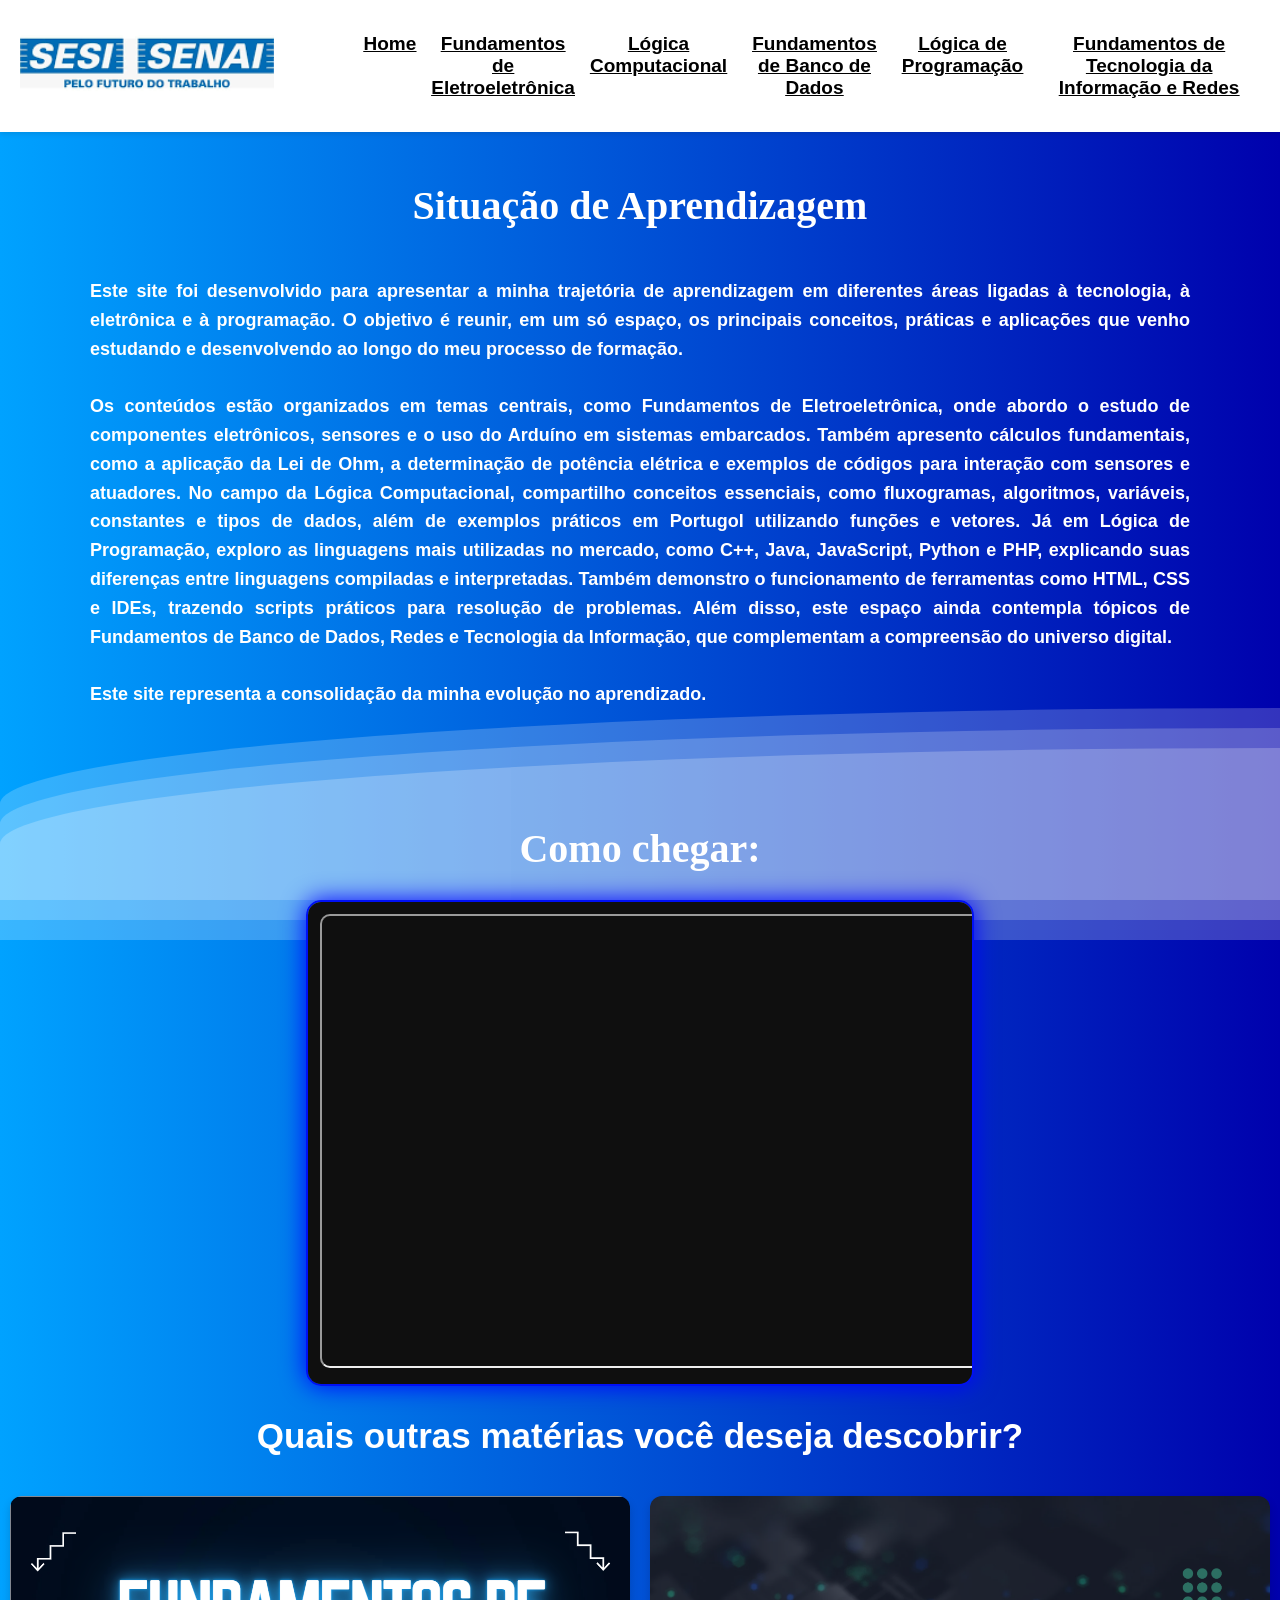
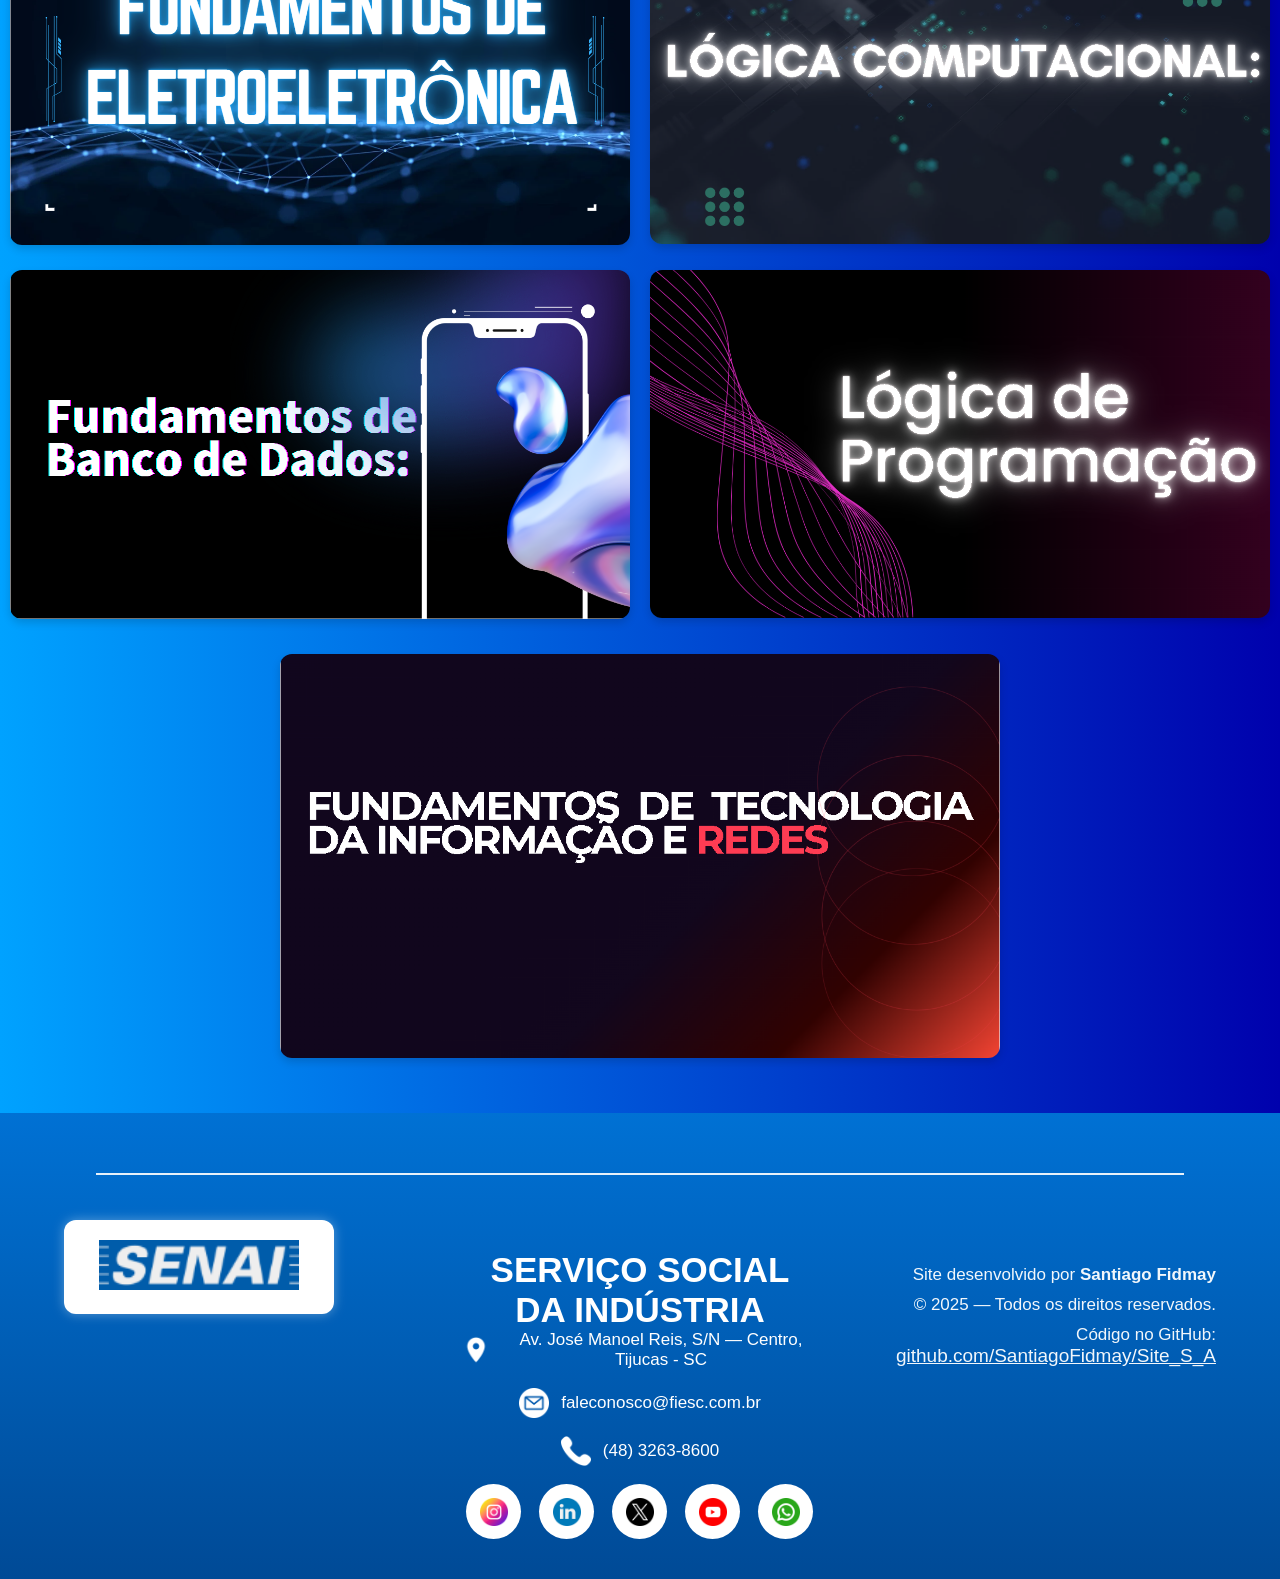
<file: index.html>
<!DOCTYPE html>
<html lang="pt-BR">
<head>
    <meta charset="UTF-8">
    <meta name="viewport" content="width=device-width, initial-scale=1.0">
    <link rel="stylesheet" href="./style.css">
    <title>Situação de Aprendizagem</title>
    <link rel="shortcut icon" href="./logo sesi.png" type="image/x-icon">
</head>
<body>

    <div class="wave"></div>  
    <div class="wave"></div>
    <div class="wave"></div>
    
    <div class="navbar">

        <div class="logo">
            <img src="./IMAGENS/logo no final.png" alt="Logo SESI">
        </div>

        <div class="menu">
            <a href="./index.html">Home</a>
            <a href="./fundamentosEletroEletronica.html">Fundamentos de Eletroeletrônica</a>
            <a href="./logicaComputacional.html">Lógica Computacional</a>
            <a href="./FundamentosdeBancodeDados.html">Fundamentos de Banco de Dados</a>
            <a href="./logicaDeProgramacao.html">Lógica de Programação</a>
            <a href="./FundamentosdeTecnologiadaInformaçaoeRedes.html">Fundamentos de Tecnologia da Informação e Redes</a>
        </div>
    </div>

    <h1>Situação de Aprendizagem</h1><br>

    <h2>
        Este site foi desenvolvido para apresentar a minha trajetória de aprendizagem em diferentes áreas ligadas à tecnologia, à eletrônica e à programação. O objetivo é reunir, em um só espaço, os principais conceitos, práticas e aplicações que venho estudando e desenvolvendo ao longo do meu processo de formação.<br><br>

        Os conteúdos estão organizados em temas centrais, como Fundamentos de Eletroeletrônica, onde abordo o estudo de componentes eletrônicos, sensores e o uso do Arduíno em sistemas embarcados. Também apresento cálculos fundamentais, como a aplicação da Lei de Ohm, a determinação de potência elétrica e exemplos de códigos para interação com sensores e atuadores.

        No campo da Lógica Computacional, compartilho conceitos essenciais, como fluxogramas, algoritmos, variáveis, constantes e tipos de dados, além de exemplos práticos em Portugol utilizando funções e vetores.

        Já em Lógica de Programação, exploro as linguagens mais utilizadas no mercado, como C++, Java, JavaScript, Python e PHP, explicando suas diferenças entre linguagens compiladas e interpretadas. Também demonstro o funcionamento de ferramentas como HTML, CSS e IDEs, trazendo scripts práticos para resolução de problemas.

        Além disso, este espaço ainda contempla tópicos de Fundamentos de Banco de Dados, Redes e Tecnologia da Informação, que complementam a compreensão do universo digital.

        <br><br>
        Este site representa a consolidação da minha evolução no aprendizado.
    </h2>

    <br><br>

    <h1>Como chegar:</h1><br>

    <div class="mapa">
        <iframe src="https://www.google.com/maps/embed?pb=!1m18!1m12!1m3!1d7095.630146406071!2d-48.63203513814188!3d-27.22495523491405!2m3!1f0!2f0!3f0!3m2!1i1024!2i768!4f13.1!3m3!1m2!1s0x94d8a94ad26fb273%3A0xc3b8f5efdfdfc698!2sSENAI%20Tijucas!5e0!3m2!1spt-BR!2sbr!4v1760021426071!5m2!1spt-BR!2sbr"
        width="700" height="450" style="border-radius: 10px;" allowfullscreen="" loading="lazy"></iframe>
    </div>

    <h3>Quais outras matérias você deseja descobrir?</h3>

    <section class="galeria">
        <a href="./fundamentosEletroEletronica.html">
            <img src="./IMAGENS/fundamentos de eletroeletronica.png" alt="Imagem 1">
        </a>
        <a href="./logicaComputacional.html">
            <img src="./IMAGENS/logica computacional.png" alt="Imagem 2">
        </a>
        <a href="./FundamentosdeBancodeDados.html">
            <img src="./IMAGENS/Fundamentos de Banco de Dados.png" alt="Imagem 3">
        </a>
        <a href="./logicaDeProgramacao.html">
            <img src="./IMAGENS/fundamentos de programacao.png" alt="Imagem 4">
        </a>
        <a href="./FundamentosdeTecnologiadaInformaçaoeRedes.html">
            <img src="./IMAGENS/fundamentos de tecnologia da informacao e redes.png" alt="Imagem 5">
        </a>
    </section>


<footer class="footer-sesi">

    <div class="footer-top-border"></div>

    <div class="footer-row">

        <div class="footer-col footer-left">
            <div class="footer-logo-box">
                <img src="./IMAGENS/logo no finalzinho.png" alt="Logo SESI">
            </div>
        </div>

        <div class="footer-col footer-center">
            <h3>SERVIÇO SOCIAL DA INDÚSTRIA</h3>

            <p class="footer-line-info">
                <img src="./IMAGENS/local.png">
                Av. José Manoel Reis, S/N — Centro, Tijucas - SC
            </p>

            <p class="footer-line-info">
                <img src="./IMAGENS/o-email.png">
                faleconosco@fiesc.com.br
            </p>

            <p class="footer-line-info">
                <img src="./IMAGENS/telefone.png">
                (48) 3263-8600
            </p>

            <div class="footer-social">
                <a href="https://www.instagram.com/escolasesi.tijucas/" target="_blank"><div class="soc"><img src="./IMAGENS/instagram.png"></div></a>
                <a href="https://www.linkedin.com/school/senai-sc/posts/?feedView=all" target="_blank"><div class="soc"><img src="./IMAGENS/linkedin.png"></div></a>
                <a href="https://x.com/SENAInacional" target="_blank"><div class="soc"><img src="./IMAGENS/twitter.png"></div></a>
                <a href="https://www.youtube.com/user/sesisantacatarina" target="_blank"><div class="soc"><img src="./IMAGENS/youtube.png"></div></a>
                <a href="https://wa.me/554832638600" target="_blank"><div class="soc"><img src="./IMAGENS/whatsapp.png"></div></a>
            </div>
        </div>

     
        <div class="footer-col footer-right">
            <div class="footer-creditos">
                <p>Site desenvolvido por <strong>Santiago Fidmay</strong></p>
                <p>© 2025 — Todos os direitos reservados.</p>
                <p>
                    Código no GitHub:
                    <a href="https://github.com/SantiagoFidmay/Site_S_A.git" target="_blank">
                        github.com/SantiagoFidmay/Site_S_A
                    </a>
                </p>
            </div>
        </div>

    </div>
</footer>


</body>
</html>
</file>
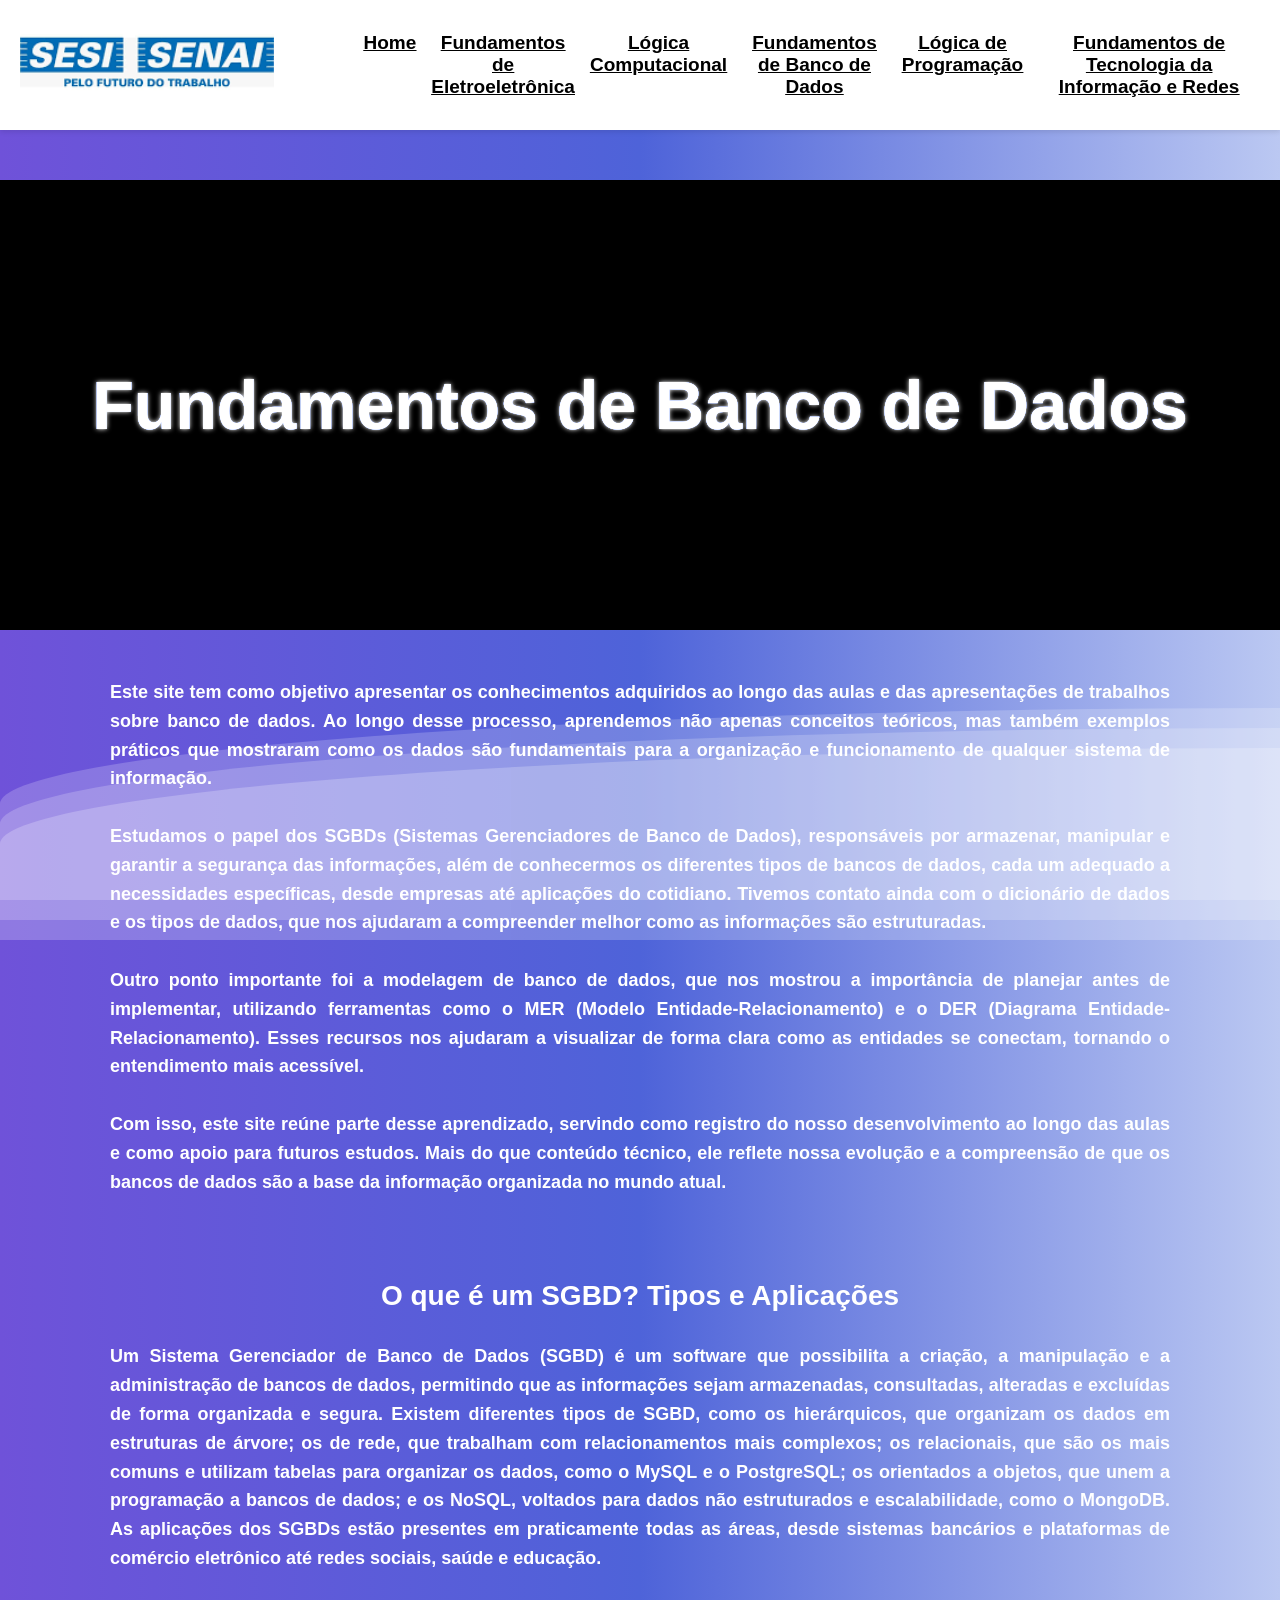
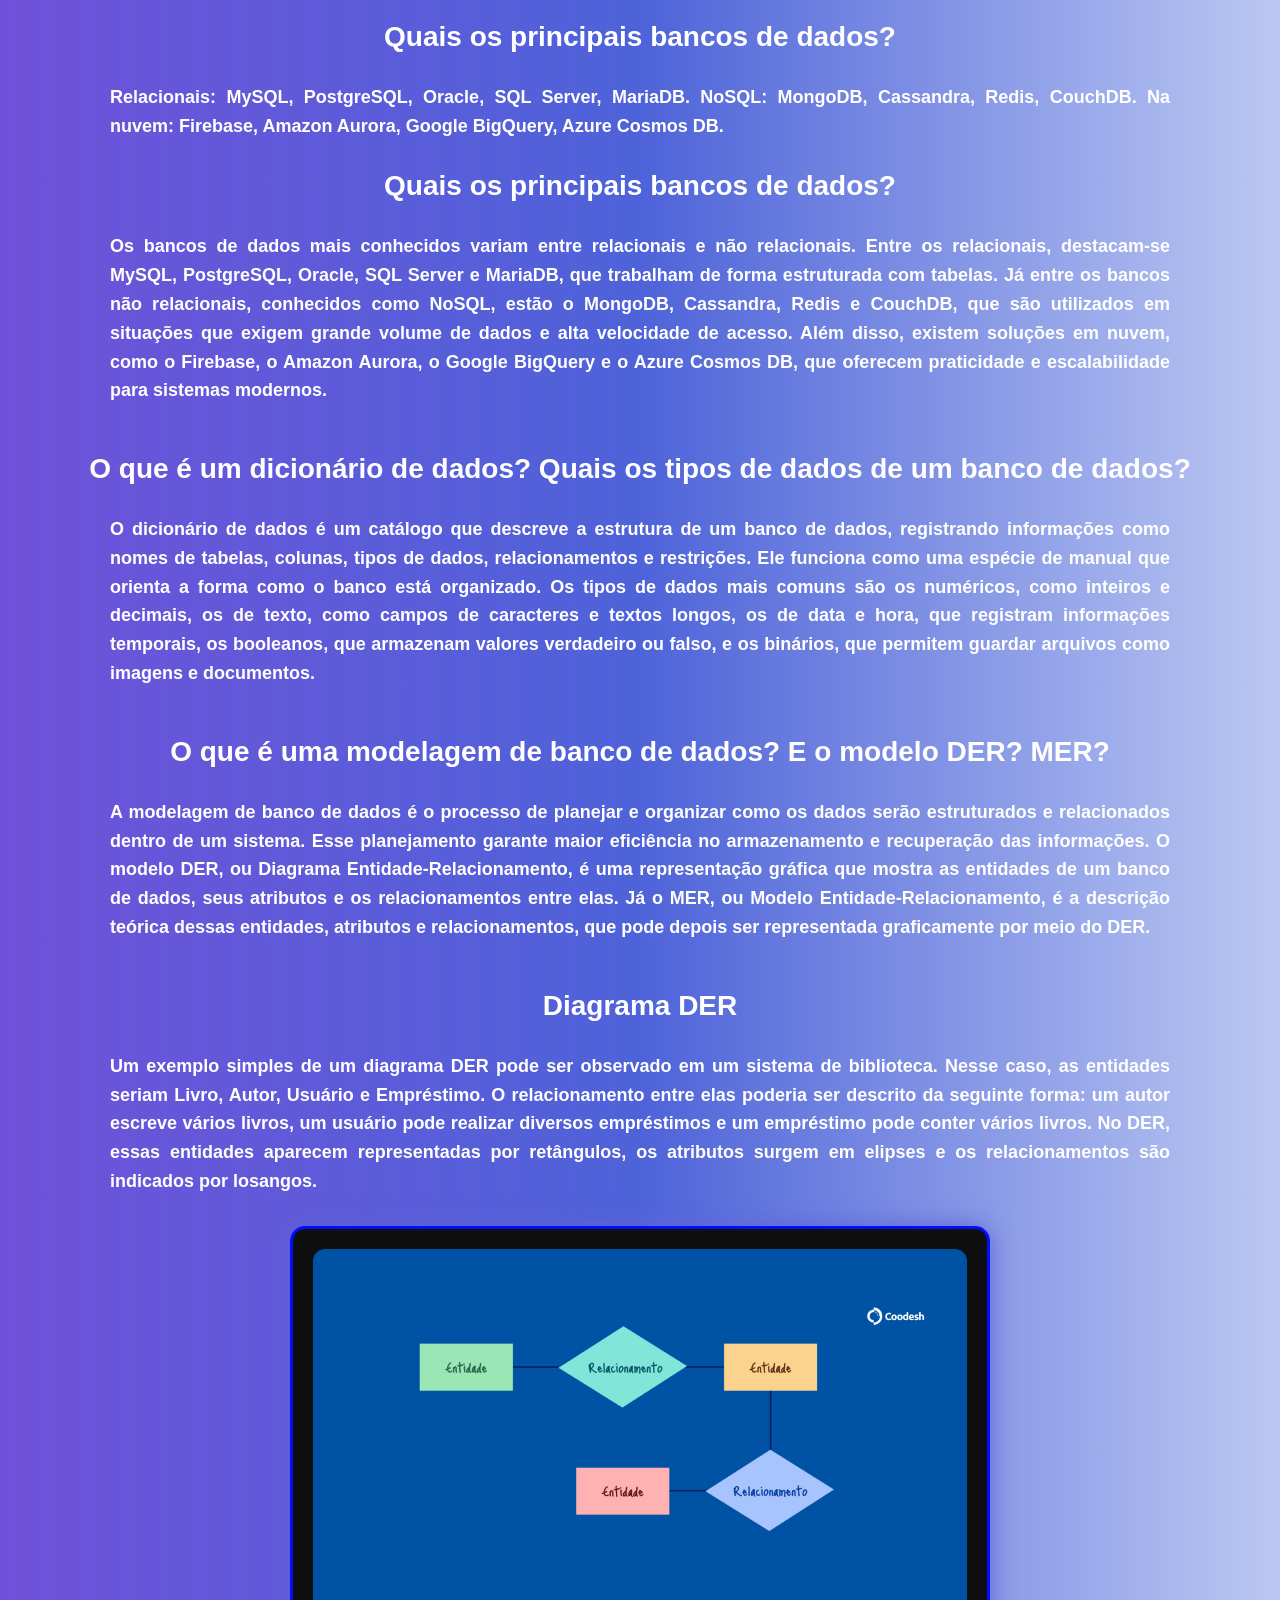
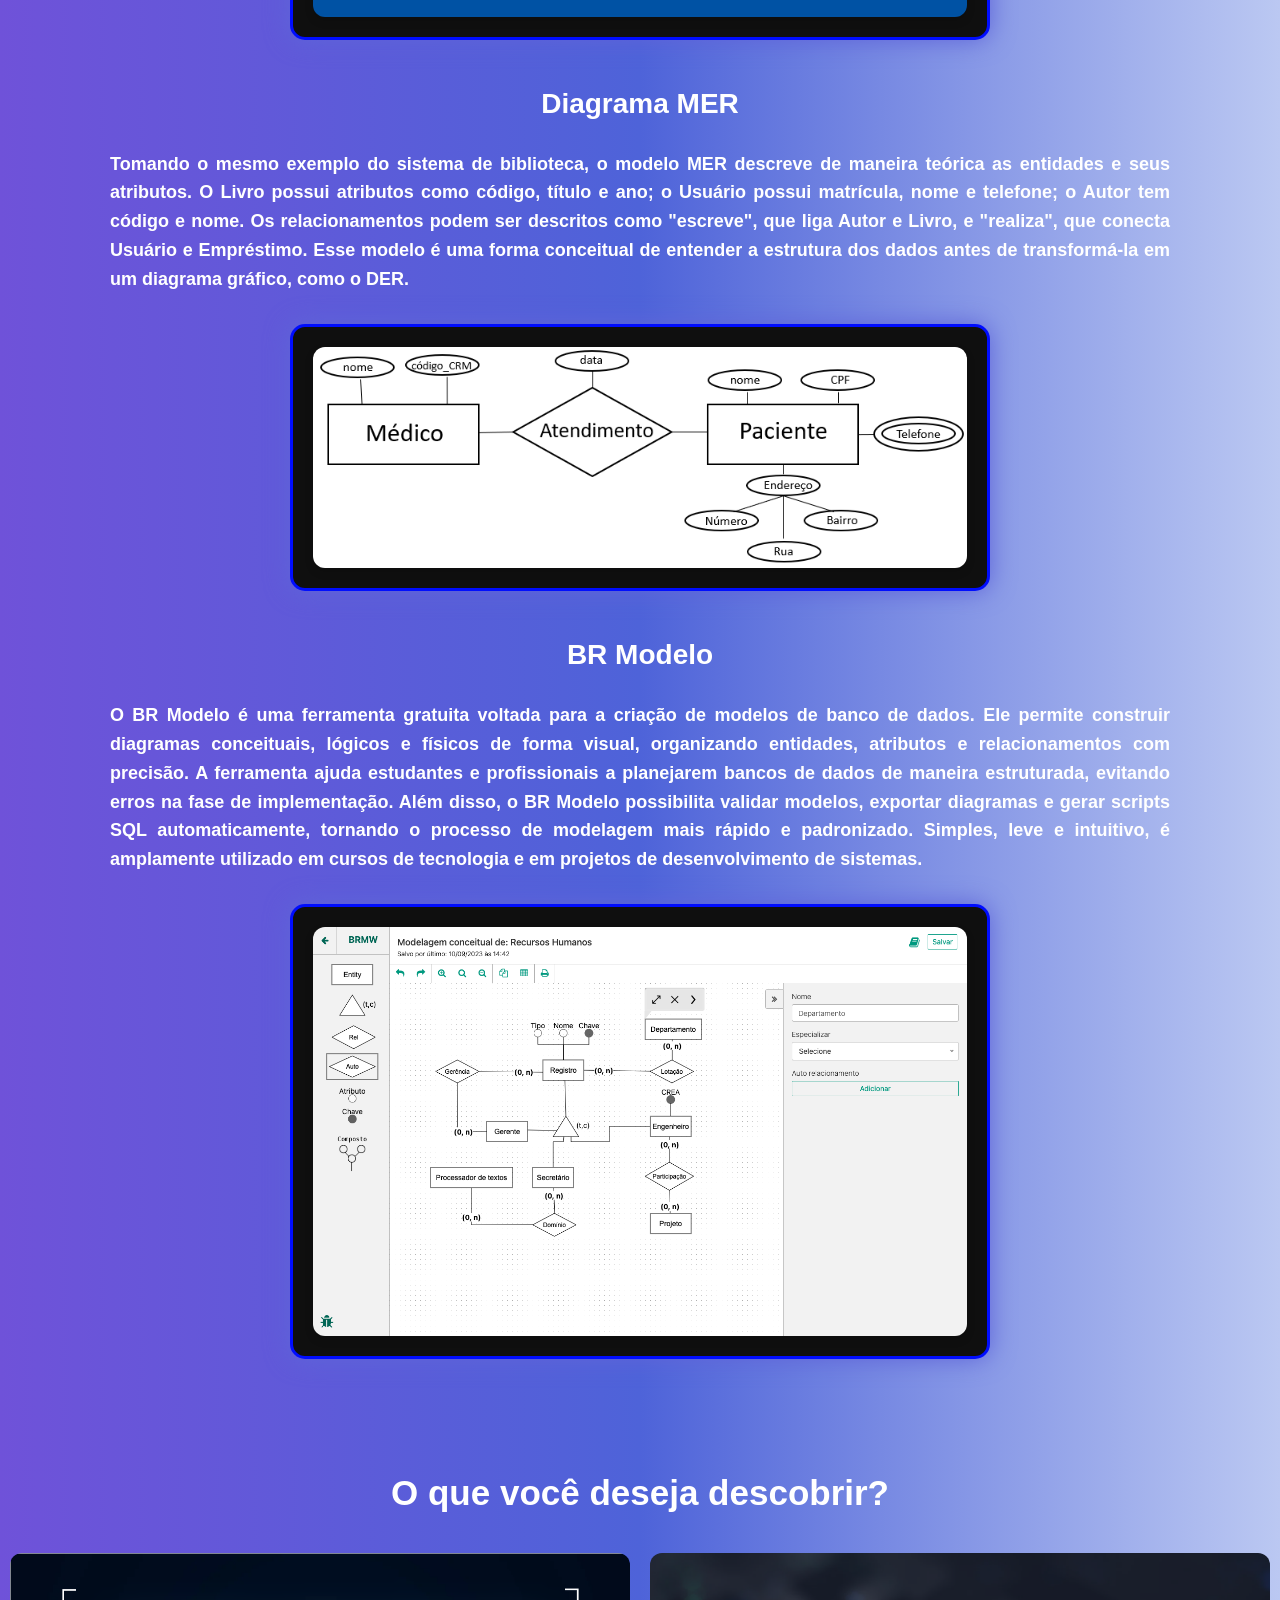
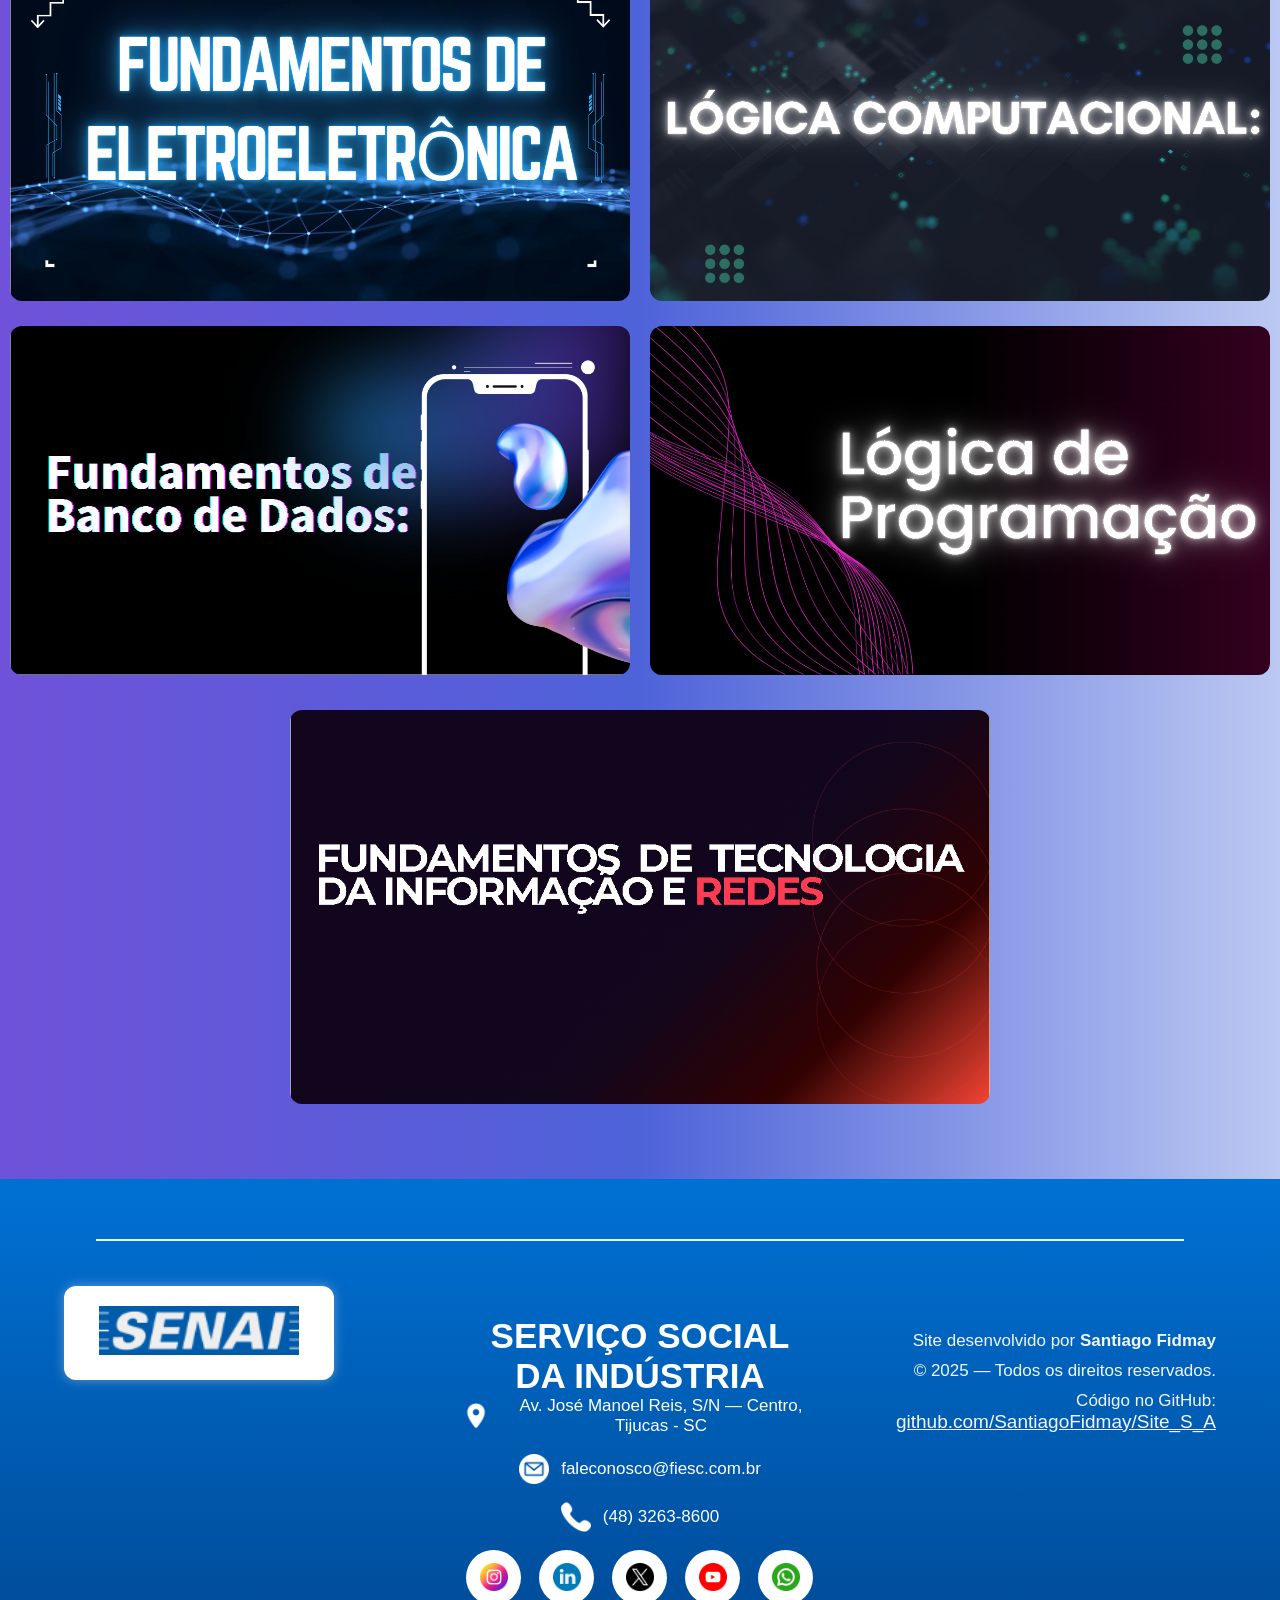
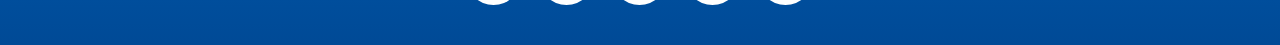
<file: FundamentosdeBancodeDados.html>
<!DOCTYPE html>
<html lang="pt-BR">
<head>
    <meta charset="UTF-8">
    <meta name="viewport" content="width=device-width, initial-scale=1.0">
    <link rel="stylesheet" href="./FundamentosdeBancodeDados.css">
    <title>Situação de Aprendizagem</title>
    <link rel="shortcut icon" href="./logo sesi.png" type="image/x-icon">
</head>
<body>
    <div class="wave"></div>
     <div class="wave"></div>
     <div class="wave"></div>
    

    <div class="navbar">
      
        <div class="logo">
            <img src="./IMAGENS/logo no final.png" alt="Logo SESI">
        </div>

       
        <div class="menu">
            <a href="./index.html">Home</a>
            <a href="./fundamentosEletroEletronica.html">Fundamentos de Eletroeletrônica</a>
            <a href="./logicaComputacional.html">Lógica Computacional</a>
            <a href="./FundamentosdeBancodeDados.html">Fundamentos de Banco de Dados</a>
            <a href="./logicaDeProgramacao.html">Lógica de Programação</a>
            <a href="./FundamentosdeTecnologiadaInformaçaoeRedes.html">Fundamentos de Tecnologia da Informação e Redes</a>
        </div>

        
    </div>

    <h1>Fundamentos de Banco de Dados</h1><br>
    <h2>Este site tem como objetivo apresentar os conhecimentos adquiridos ao longo das aulas e das apresentações de trabalhos sobre banco de dados. Ao longo desse processo, aprendemos não apenas conceitos teóricos, mas também exemplos práticos que mostraram como os dados são fundamentais para a organização e funcionamento de qualquer sistema de informação.<br><br>

Estudamos o papel dos SGBDs (Sistemas Gerenciadores de Banco de Dados), responsáveis por armazenar, manipular e garantir a segurança das informações, além de conhecermos os diferentes tipos de bancos de dados, cada um adequado a necessidades específicas, desde empresas até aplicações do cotidiano. Tivemos contato ainda com o dicionário de dados e os tipos de dados, que nos ajudaram a compreender melhor como as informações são estruturadas.<br><br>

Outro ponto importante foi a modelagem de banco de dados, que nos mostrou a importância de planejar antes de implementar, utilizando ferramentas como o MER (Modelo Entidade-Relacionamento) e o DER (Diagrama Entidade-Relacionamento). Esses recursos nos ajudaram a visualizar de forma clara como as entidades se conectam, tornando o entendimento mais acessível.<br><br>

Com isso, este site reúne parte desse aprendizado, servindo como registro do nosso desenvolvimento ao longo das aulas e como apoio para futuros estudos. Mais do que conteúdo técnico, ele reflete nossa evolução e a compreensão de que os bancos de dados são a base da informação organizada no mundo atual.
    </h2>
    
    <br><br><br>
    <h4>O que é um SGBD? Tipos e Aplicações</h4>
    <h2>Um Sistema Gerenciador de Banco de Dados (SGBD) é um software que possibilita a criação, a manipulação e a administração de bancos de dados, permitindo que as informações sejam armazenadas, consultadas, alteradas e excluídas de forma organizada e segura. Existem diferentes tipos de SGBD, como os hierárquicos, que organizam os dados em estruturas de árvore; os de rede, que trabalham com relacionamentos mais complexos; os relacionais, que são os mais comuns e utilizam tabelas para organizar os dados, como o MySQL e o PostgreSQL; os orientados a objetos, que unem a programação a bancos de dados; e os NoSQL, voltados para dados não estruturados e escalabilidade, como o MongoDB. As aplicações dos SGBDs estão presentes em praticamente todas as áreas, desde sistemas bancários e plataformas de comércio eletrônico até redes sociais, saúde e educação.</h2><br>
<h4>Quais os principais bancos de dados?</h4>
<h2>Relacionais: MySQL, PostgreSQL, Oracle, SQL Server, MariaDB.

NoSQL: MongoDB, Cassandra, Redis, CouchDB.

Na nuvem: Firebase, Amazon Aurora, Google BigQuery, Azure Cosmos DB.</h2>
<h4>Quais os principais bancos de dados?</h4>
<h2>Os bancos de dados mais conhecidos variam entre relacionais e não relacionais. Entre os relacionais, destacam-se MySQL, PostgreSQL, Oracle, SQL Server e MariaDB, que trabalham de forma estruturada com tabelas. Já entre os bancos não relacionais, conhecidos como NoSQL, estão o MongoDB, Cassandra, Redis e CouchDB, que são utilizados em situações que exigem grande volume de dados e alta velocidade de acesso. Além disso, existem soluções em nuvem, como o Firebase, o Amazon Aurora, o Google BigQuery e o Azure Cosmos DB, que oferecem praticidade e escalabilidade para sistemas modernos.</h2>
<br>
<h4>O que é um dicionário de dados? Quais os tipos de dados de um banco de dados?</h4>
<h2>O dicionário de dados é um catálogo que descreve a estrutura de um banco de dados, registrando informações como nomes de tabelas, colunas, tipos de dados, relacionamentos e restrições. Ele funciona como uma espécie de manual que orienta a forma como o banco está organizado. Os tipos de dados mais comuns são os numéricos, como inteiros e decimais, os de texto, como campos de caracteres e textos longos, os de data e hora, que registram informações temporais, os booleanos, que armazenam valores verdadeiro ou falso, e os binários, que permitem guardar arquivos como imagens e documentos.</h2>
<br>
<h4>O que é uma modelagem de banco de dados? E o modelo DER? MER?</h4>
<h2>A modelagem de banco de dados é o processo de planejar e organizar como os dados serão estruturados e relacionados dentro de um sistema. Esse planejamento garante maior eficiência no armazenamento e recuperação das informações. O modelo DER, ou Diagrama Entidade-Relacionamento, é uma representação gráfica que mostra as entidades de um banco de dados, seus atributos e os relacionamentos entre elas. Já o MER, ou Modelo Entidade-Relacionamento, é a descrição teórica dessas entidades, atributos e relacionamentos, que pode depois ser representada graficamente por meio do DER.</h2>
<br>

<h4>Diagrama DER</h4>
<h2>Um exemplo simples de um diagrama DER pode ser observado em um sistema de biblioteca. Nesse caso, as entidades seriam Livro, Autor, Usuário e Empréstimo. O relacionamento entre elas poderia ser descrito da seguinte forma: um autor escreve vários livros, um usuário pode realizar diversos empréstimos e um empréstimo pode conter vários livros. No DER, essas entidades aparecem representadas por retângulos, os atributos surgem em elipses e os relacionamentos são indicados por losangos.</h2> 

<div class="imagem-diagrama">
    <img src="./IMAGENS/diagrama_DER.png" alt="Exemplo de Diagrama DER">
</div>

<br> 

<h4>Diagrama MER</h4>
<h2>Tomando o mesmo exemplo do sistema de biblioteca, o modelo MER descreve de maneira teórica as entidades e seus atributos. O Livro possui atributos como código, título e ano; o Usuário possui matrícula, nome e telefone; o Autor tem código e nome. Os relacionamentos podem ser descritos como "escreve", que liga Autor e Livro, e "realiza", que conecta Usuário e Empréstimo. Esse modelo é uma forma conceitual de entender a estrutura dos dados antes de transformá-la em um diagrama gráfico, como o DER.</h2> 

<div class="imagem-diagrama">
    <img src="./IMAGENS/diagrama_MER.png" alt="Exemplo de Diagrama MER">
</div><br>

<h4>BR Modelo</h4>
<h2>O BR Modelo é uma ferramenta gratuita voltada para a criação de modelos de banco de dados. Ele permite construir diagramas conceituais, lógicos e físicos de forma visual, organizando entidades, atributos e relacionamentos com precisão. A ferramenta ajuda estudantes e profissionais a planejarem bancos de dados de maneira estruturada, evitando erros na fase de implementação. Além disso, o BR Modelo possibilita validar modelos, exportar diagramas e gerar scripts SQL automaticamente, tornando o processo de modelagem mais rápido e padronizado. Simples, leve e intuitivo, é amplamente utilizado em cursos de tecnologia e em projetos de desenvolvimento de sistemas.</h2> 

<div class="imagem-diagrama">
    <img src="./IMAGENS/br_modelo.png" alt="">
</div>
<br><br><br>

    <h3>O que você deseja descobrir?</h3>

    
    <section class="galeria">
        <a href="./fundamentosEletroEletronica.html" >
            <img src="./IMAGENS/fundamentos de eletroeletronica.png" alt="Imagem 1">
        </a>
        <a href="./logicaComputacional.html">
            <img src="./IMAGENS/logica computacional.png" alt="Imagem 2">
        </a>
        <a href="./FundamentosdeBancodeDados.html">
            <img src="./IMAGENS/Fundamentos de Banco de Dados.png" alt="Imagem 3">
        </a>
        <a href="./logicaDeProgramacao.html">
            <img src="./IMAGENS/fundamentos de programacao.png" alt="Imagem 4">
        </a>
        <a href="./FundamentosdeTecnologiadaInformaçaoeRedes.html">
            <img src="./IMAGENS/fundamentos de tecnologia da informacao e redes.png" alt="Imagem 5">
        </a>
        
    </section>

  
<footer class="footer-sesi">

    <div class="footer-top-border"></div>

    <div class="footer-row">

      
        <div class="footer-col footer-left">
            <div class="footer-logo-box">
                <img src="./IMAGENS/logo no finalzinho.png" alt="Logo SESI">
            </div>
        </div>

        
        <div class="footer-col footer-center">
            <h3>SERVIÇO SOCIAL DA INDÚSTRIA</h3>

            <p class="footer-line-info">
                <img src="./IMAGENS/local.png">
                Av. José Manoel Reis, S/N — Centro, Tijucas - SC
            </p>

            <p class="footer-line-info">
                <img src="./IMAGENS/o-email.png">
                faleconosco@fiesc.com.br
            </p>

            <p class="footer-line-info">
                <img src="./IMAGENS/telefone.png">
                (48) 3263-8600
            </p>

            <div class="footer-social">
                <a href="https://www.instagram.com/escolasesi.tijucas/" target="_blank"><div class="soc"><img src="./IMAGENS/instagram.png"></div></a>
                <a href="https://www.linkedin.com/school/senai-sc/posts/?feedView=all" target="_blank"><div class="soc"><img src="./IMAGENS/linkedin.png"></div></a>
                <a href="https://x.com/SENAInacional" target="_blank"><div class="soc"><img src="./IMAGENS/twitter.png"></div></a>
                <a href="https://www.youtube.com/user/sesisantacatarina" target="_blank"><div class="soc"><img src="./IMAGENS/youtube.png"></div></a>
                <a href="https://wa.me/554832638600" target="_blank"><div class="soc"><img src="./IMAGENS/whatsapp.png"></div></a>
            </div>
        </div>

       
        <div class="footer-col footer-right">
            <div class="footer-creditos">
                <p>Site desenvolvido por <strong>Santiago Fidmay</strong></p>
                <p>© 2025 — Todos os direitos reservados.</p>
                <p>
                    Código no GitHub:
                    <a href="https://github.com/SantiagoFidmay/Site_S_A.git" target="_blank">
                        github.com/SantiagoFidmay/Site_S_A
                    </a>
                </p>
            </div>
        </div>

    </div>
</footer>

</body>
</html>
</file>
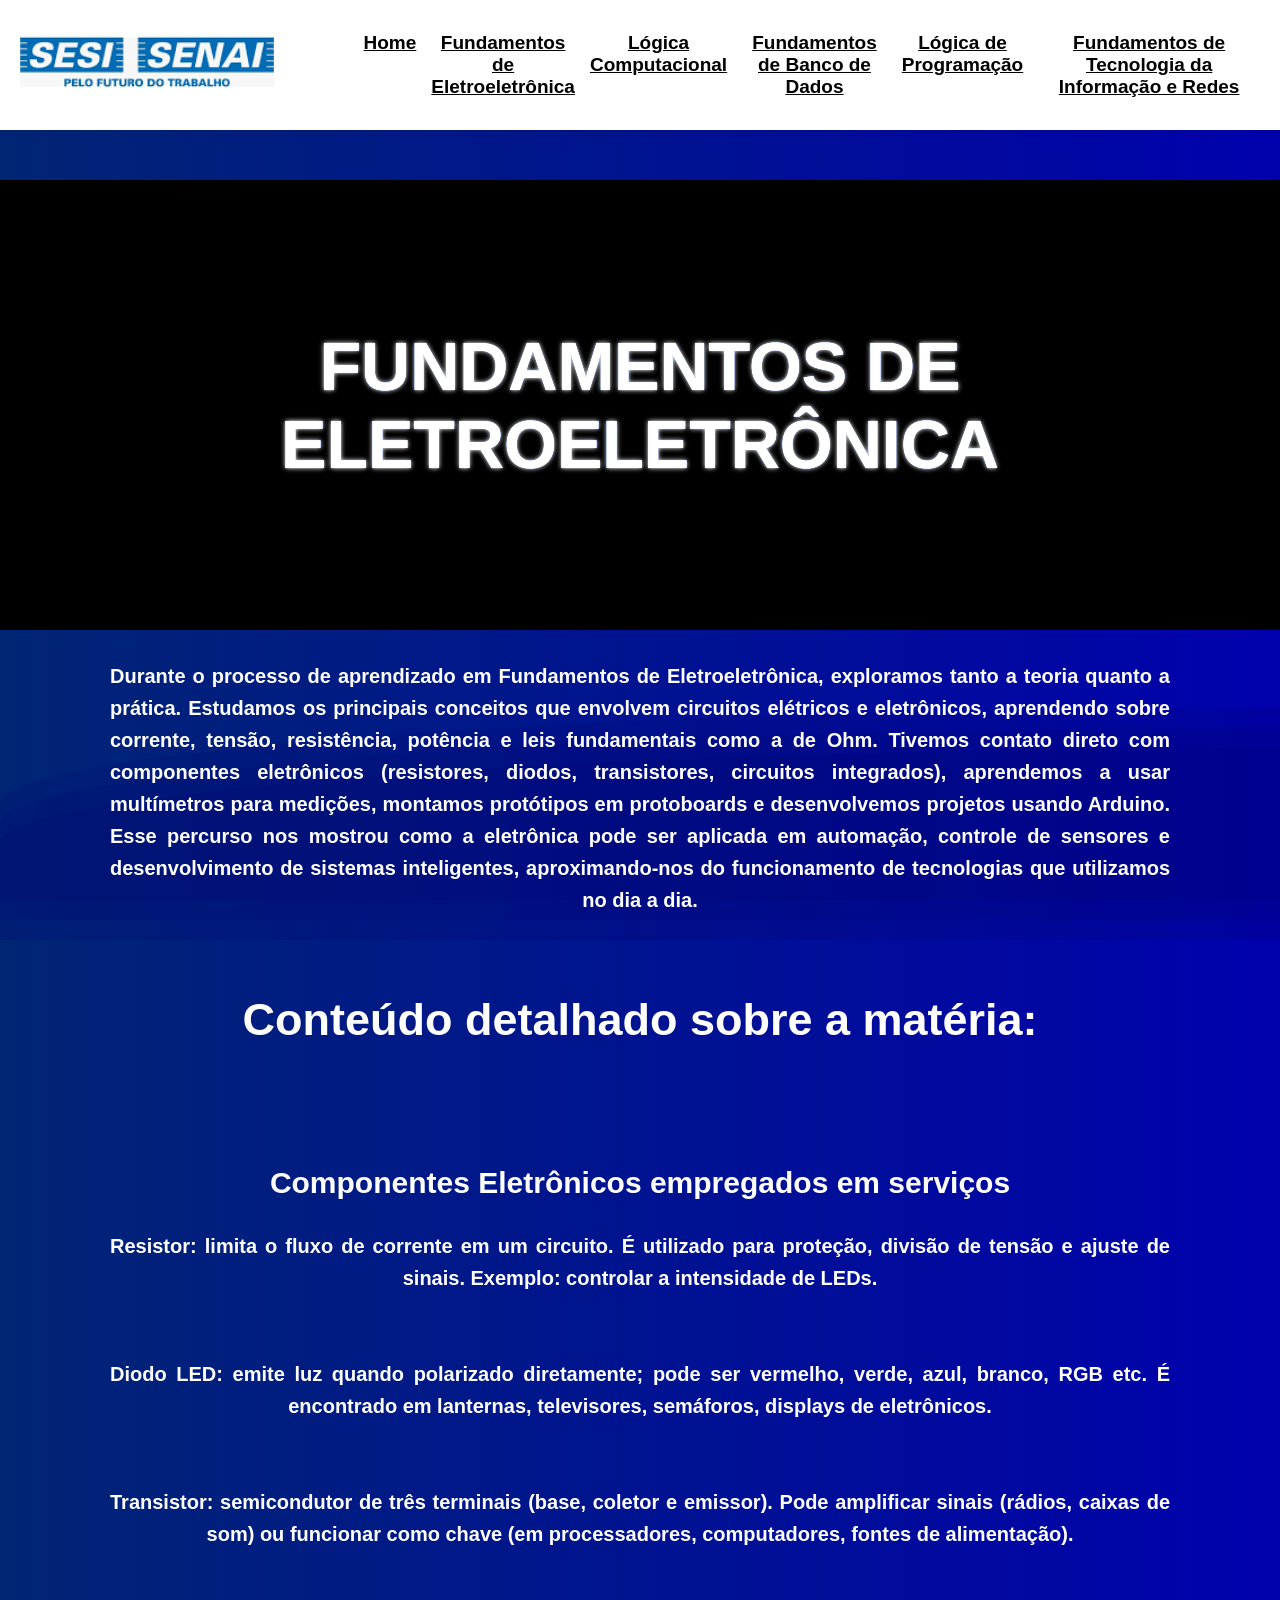
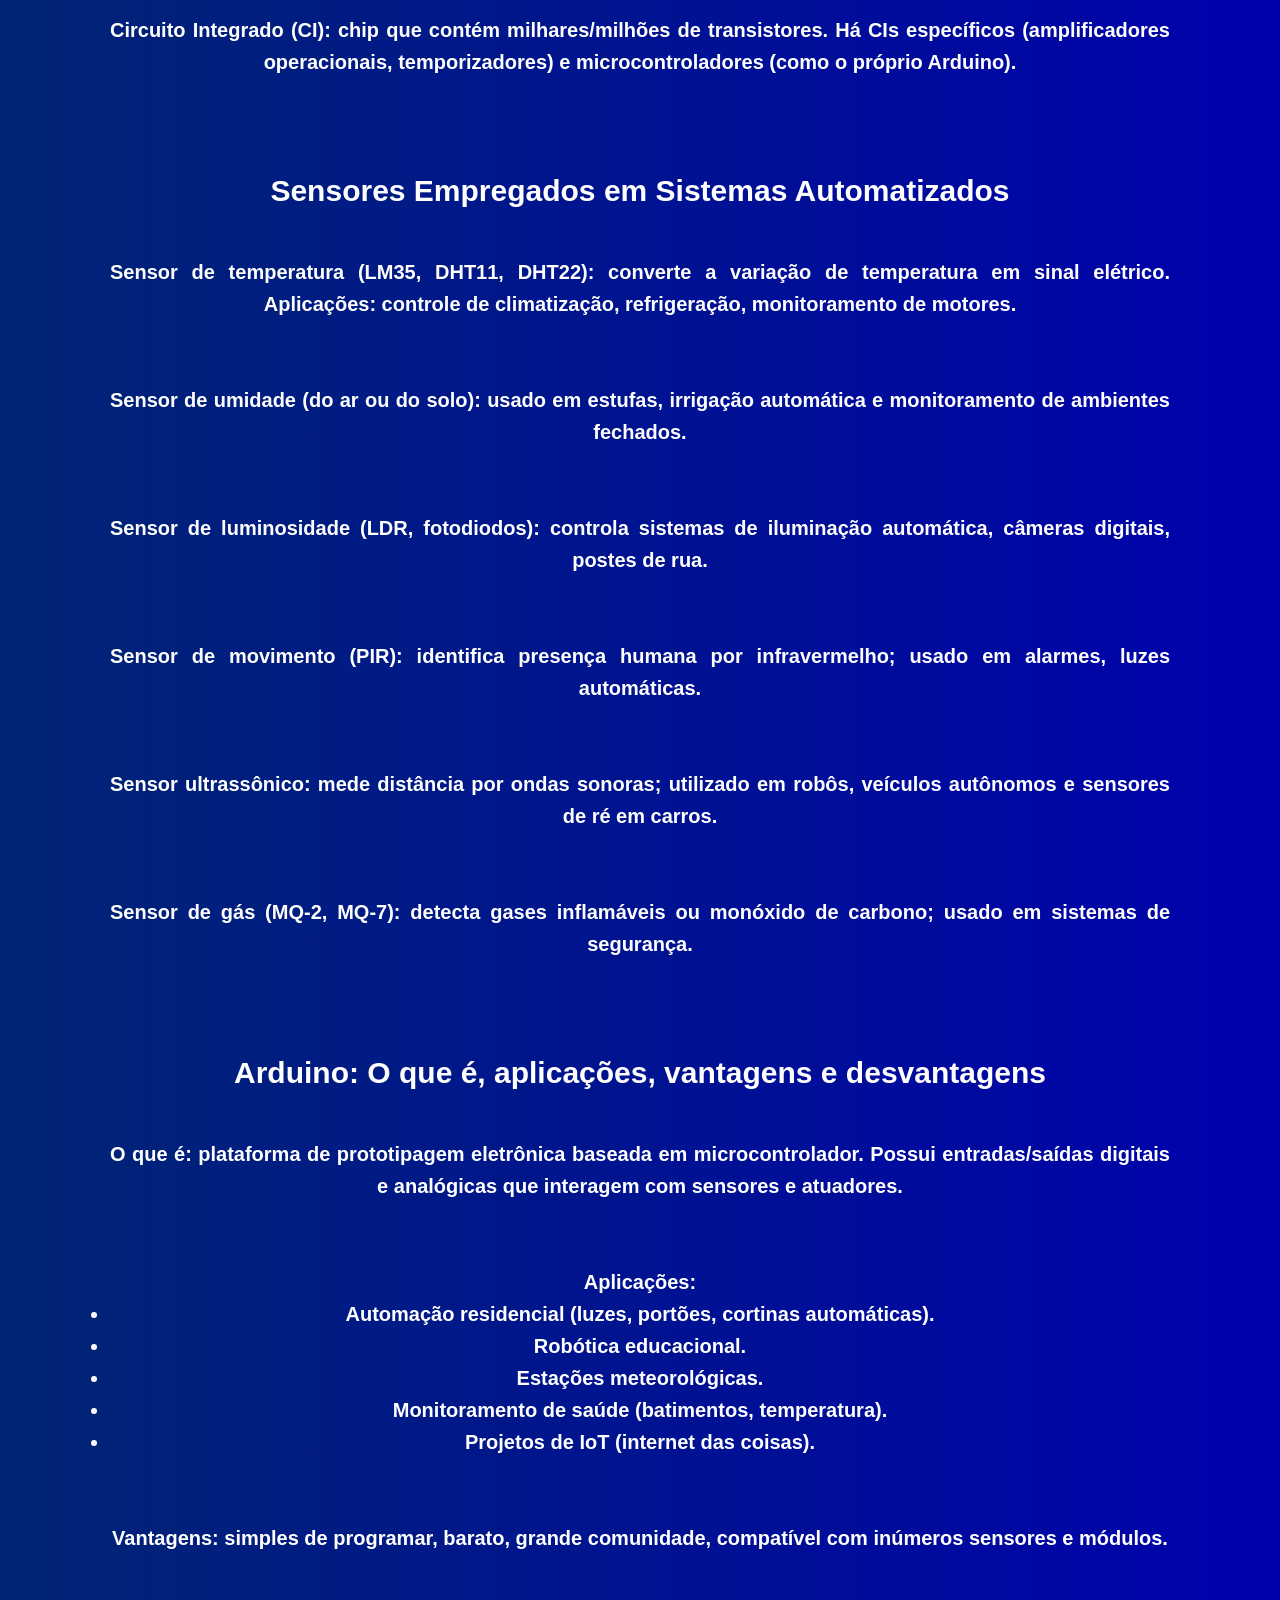
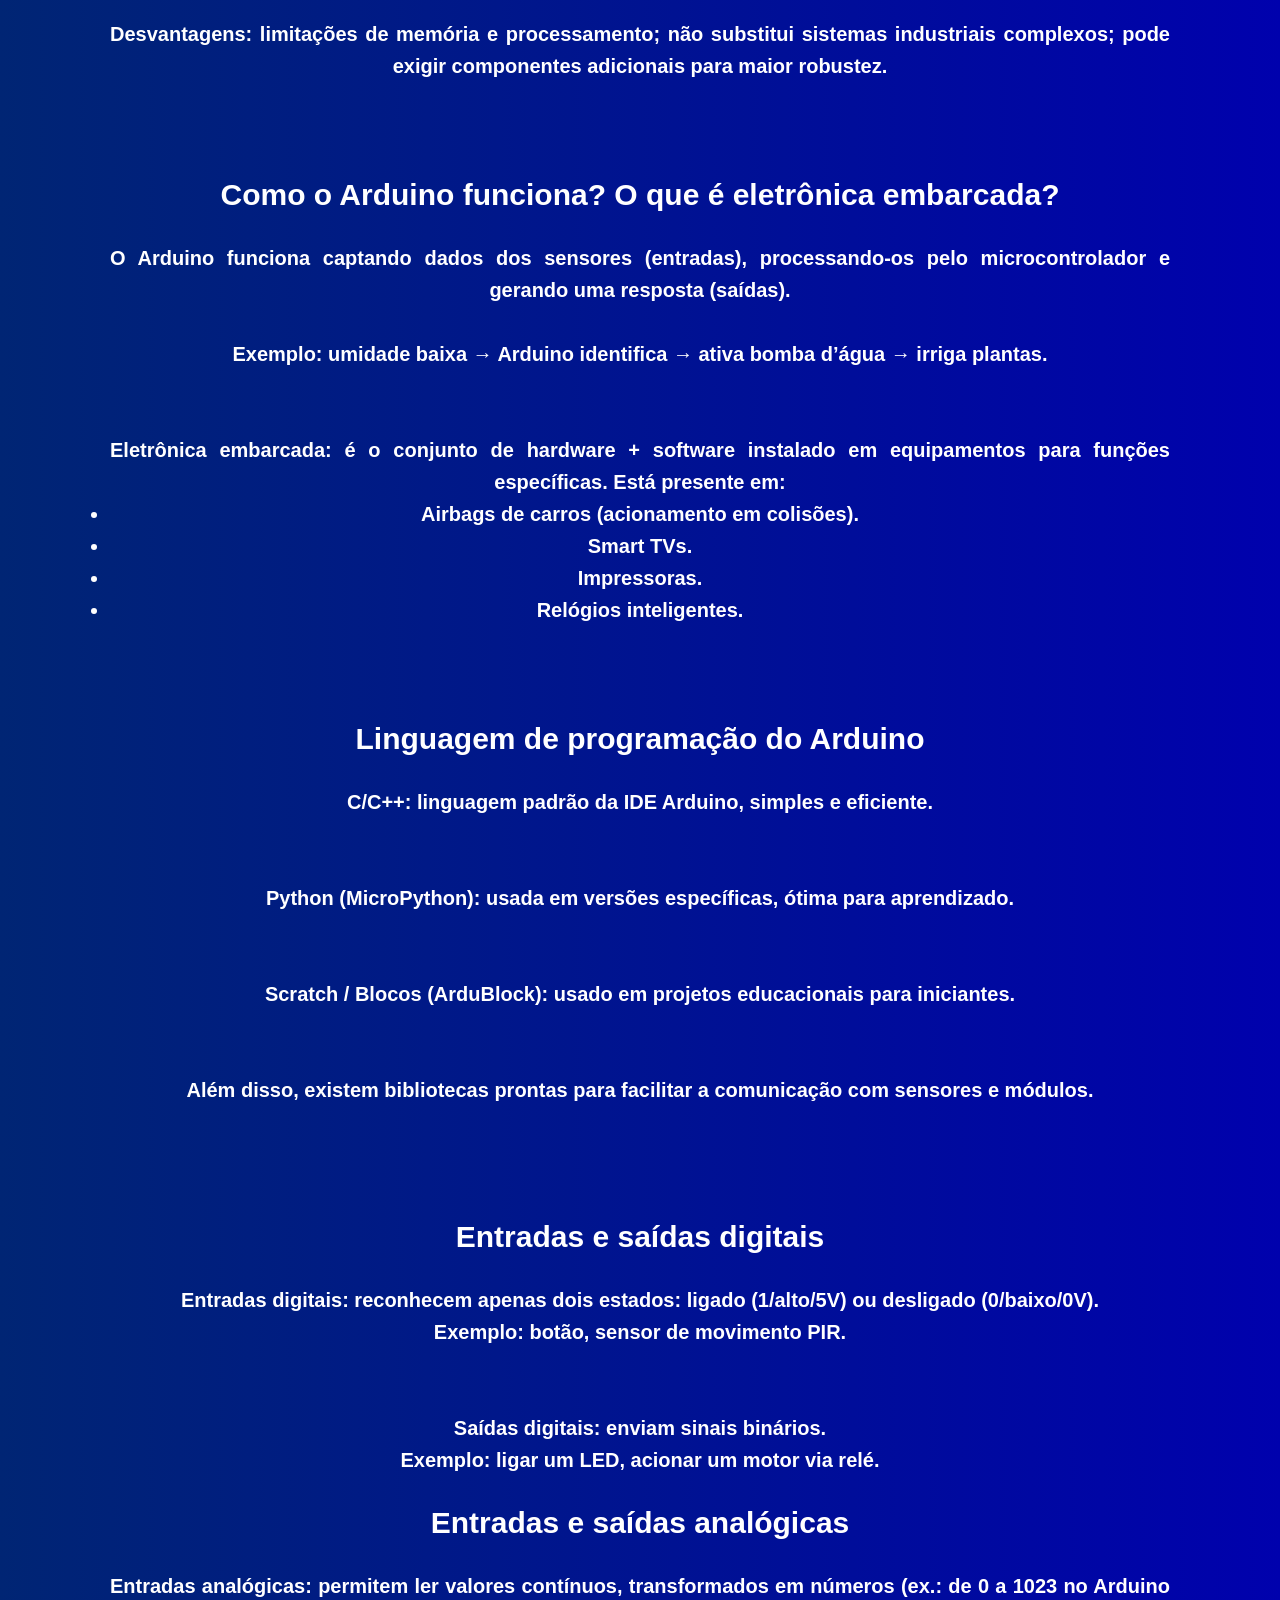
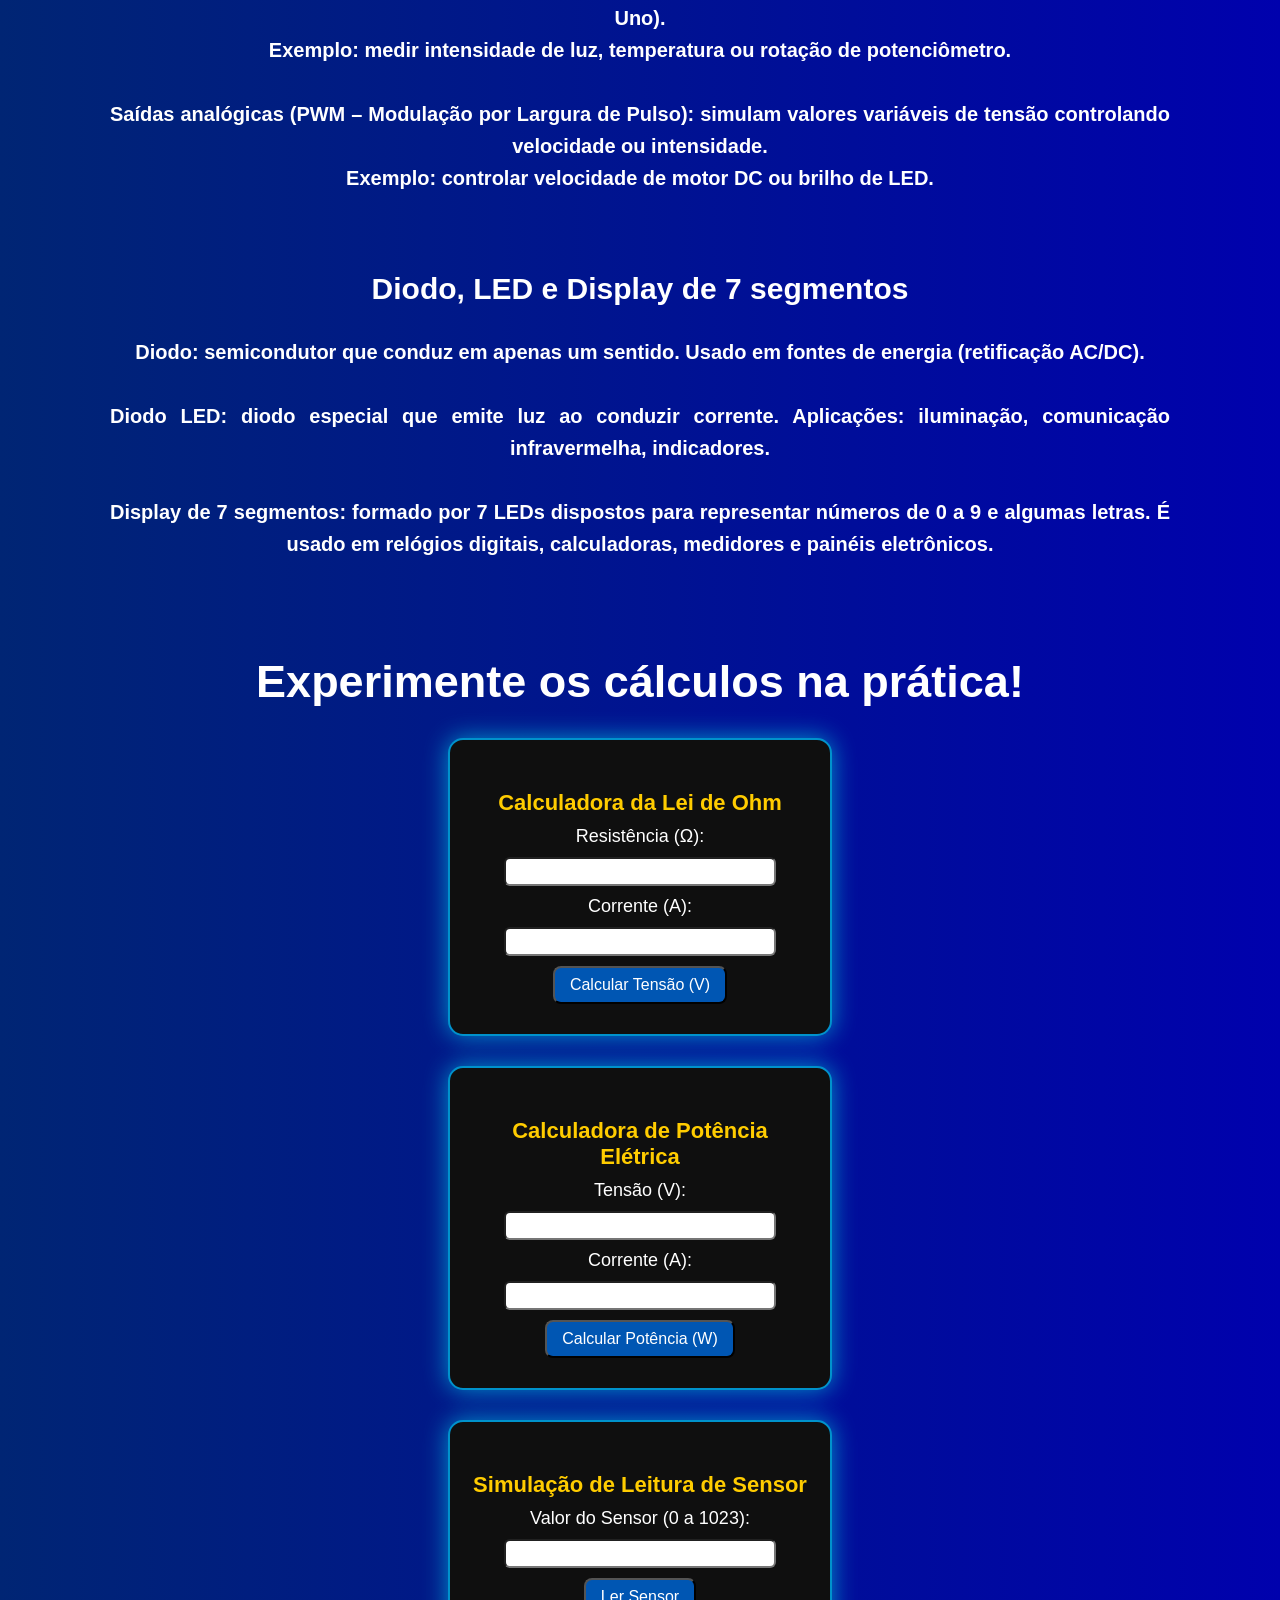
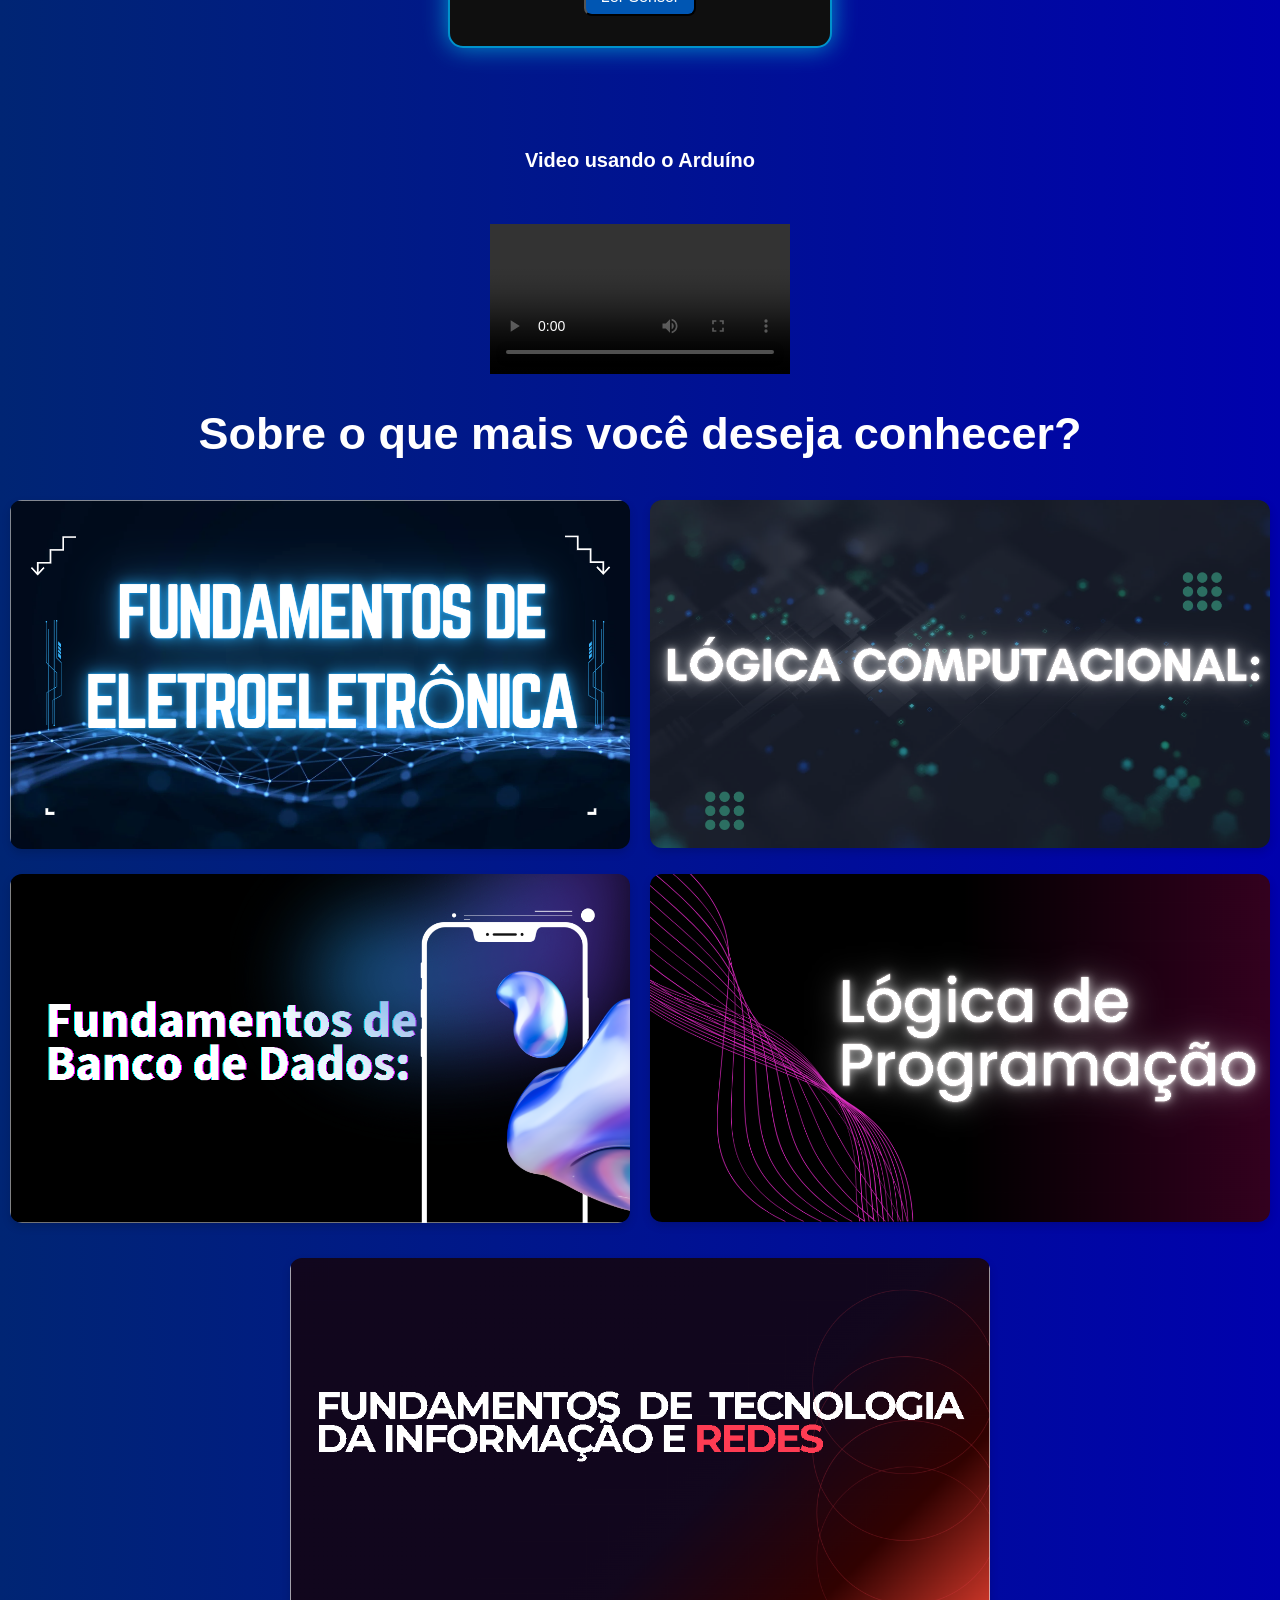
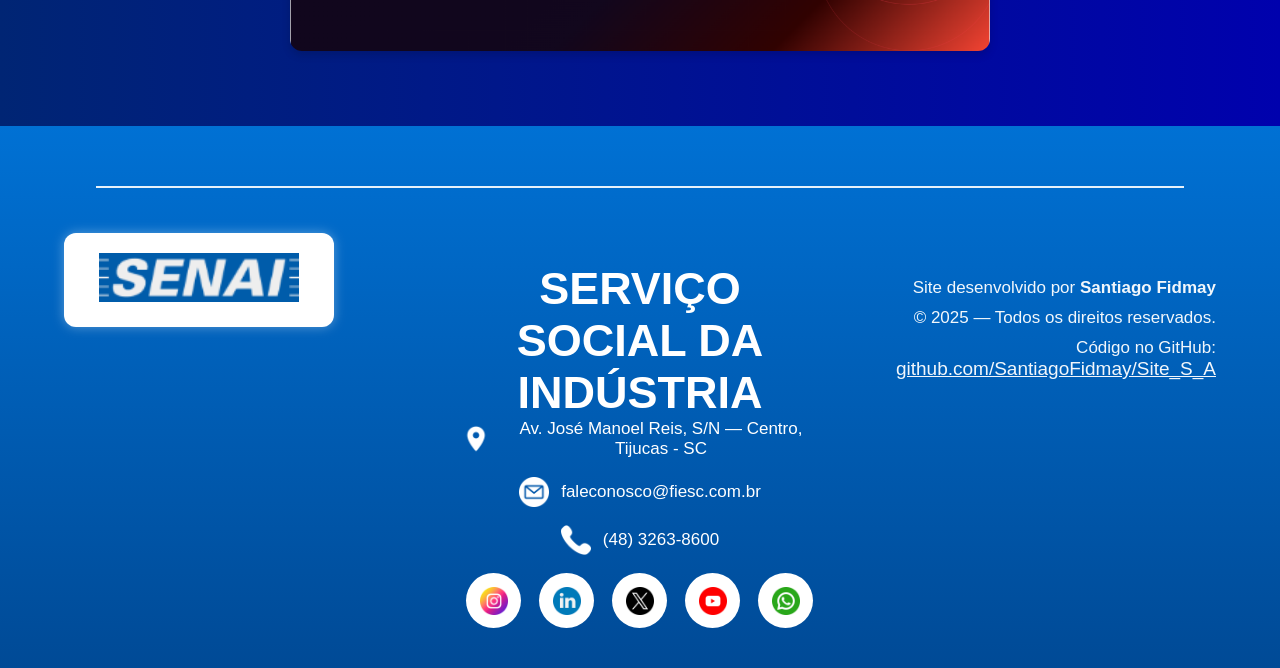
<file: fundamentosEletroEletronica.html>
<!DOCTYPE html>
<html lang="pt-BR">
<head>
    <meta charset="UTF-8">
    <meta name="viewport" content="width=device-width, initial-scale=1.0">
    <link rel="stylesheet" href="./eletroEletronica.css">
    <title>Eletroeletrônica</title>
    <link rel="shortcut icon" href="./logo sesi.png" type="image/x-icon">
</head>
<body>
    <div class="wave"></div>
    <div class="wave"></div>
    <div class="wave"></div>
    
    
    <div class="navbar">
       
        <div class="logo">
            <img src="./IMAGENS/logo no final.png" alt="Logo SESI">
        </div>

        
        <div class="menu">
            <a href="./index.html">Home</a>
            <a href="./fundamentosEletroEletronica.html">Fundamentos de Eletroeletrônica</a>
            <a href="./logicaComputacional.html">Lógica Computacional</a>
            <a href="./FundamentosdeBancodeDados.html">Fundamentos de Banco de Dados</a>
            <a href="./logicaDeProgramacao.html">Lógica de Programação</a>
            <a href="./FundamentosdeTecnologiadaInformaçaoeRedes.html">Fundamentos de Tecnologia da Informação e Redes</a>
        </div>

        
    </div>

    <h1>FUNDAMENTOS DE ELETROELETRÔNICA</h1>
    <h2>
        Durante o processo de aprendizado em Fundamentos de Eletroeletrônica, exploramos tanto a teoria quanto a prática. Estudamos os principais conceitos que envolvem circuitos elétricos e eletrônicos, aprendendo sobre corrente, tensão, resistência, potência e leis fundamentais como a de Ohm. Tivemos contato direto com componentes eletrônicos (resistores, diodos, transistores, circuitos integrados), aprendemos a usar multímetros para medições, montamos protótipos em protoboards e desenvolvemos projetos usando Arduino. Esse percurso nos mostrou como a eletrônica pode ser aplicada em automação, controle de sensores e desenvolvimento de sistemas inteligentes, aproximando-nos do funcionamento de tecnologias que utilizamos no dia a dia.
    </h2><br>

    <h3>Conteúdo detalhado sobre a matéria:</h3><br><br><br><br><br>

    <h4>Componentes Eletrônicos empregados em serviços</h4> <h2>Resistor: limita o fluxo de corrente em um circuito. É utilizado para proteção, divisão de tensão e ajuste de sinais. Exemplo: controlar a intensidade de LEDs. <br><br><br> Diodo LED: emite luz quando polarizado diretamente; pode ser vermelho, verde, azul, branco, RGB etc. É encontrado em lanternas, televisores, semáforos, displays de eletrônicos. <br><br><br>Transistor: semicondutor de três terminais (base, coletor e emissor). Pode amplificar sinais (rádios, caixas de som) ou funcionar como chave (em processadores, computadores, fontes de alimentação). <br><br><br> Circuito Integrado (CI): chip que contém milhares/milhões de transistores. Há CIs específicos (amplificadores operacionais, temporizadores) e microcontroladores (como o próprio Arduino). </h2> <br><br> <h4>Sensores Empregados em Sistemas Automatizados</h4> <br><h2>Sensor de temperatura (LM35, DHT11, DHT22): converte a variação de temperatura em sinal elétrico. Aplicações: controle de climatização, refrigeração, monitoramento de motores. <br><br><br> Sensor de umidade (do ar ou do solo): usado em estufas, irrigação automática e monitoramento de ambientes fechados. <br><br><br>Sensor de luminosidade (LDR, fotodiodos): controla sistemas de iluminação automática, câmeras digitais, postes de rua. <br><br><br> Sensor de movimento (PIR): identifica presença humana por infravermelho; usado em alarmes, luzes automáticas. <br><br><br> Sensor ultrassônico: mede distância por ondas sonoras; utilizado em robôs, veículos autônomos e sensores de ré em carros. <br><br><br> Sensor de gás (MQ-2, MQ-7): detecta gases inflamáveis ou monóxido de carbono; usado em sistemas de segurança. </h2> <br><br> <h4>Arduino: O que é, aplicações, vantagens e desvantagens</h4><br> <h2>O que é: plataforma de prototipagem eletrônica baseada em microcontrolador. Possui entradas/saídas digitais e analógicas que interagem com sensores e atuadores. <br><br><br> Aplicações: <ul> <li>Automação residencial (luzes, portões, cortinas automáticas).</li> <li>Robótica educacional.</li> <li>Estações meteorológicas.</li> <li>Monitoramento de saúde (batimentos, temperatura).</li> <li>Projetos de IoT (internet das coisas).</li> </ul> <br><br> Vantagens: simples de programar, barato, grande comunidade, compatível com inúmeros sensores e módulos. <br><br><br> Desvantagens: limitações de memória e processamento; não substitui sistemas industriais complexos; pode exigir componentes adicionais para maior robustez. </h2> <br><br> <h4>Como o Arduino funciona? O que é eletrônica embarcada?</h4> <h2>O Arduino funciona captando dados dos sensores (entradas), processando-os pelo microcontrolador e gerando uma resposta (saídas). <br><br> Exemplo: umidade baixa → Arduino identifica → ativa bomba d’água → irriga plantas. <br><br><br> Eletrônica embarcada: é o conjunto de hardware + software instalado em equipamentos para funções específicas. Está presente em: <ul> <li>Airbags de carros (acionamento em colisões).</li> <li>Smart TVs.</li> <li>Impressoras.</li> <li>Relógios inteligentes.</li> </ul> </h2><br><br> <h4>Linguagem de programação do Arduino</h4> <h2>C/C++: linguagem padrão da IDE Arduino, simples e eficiente. <br><br><br> Python (MicroPython): usada em versões específicas, ótima para aprendizado. <br><br><br> Scratch / Blocos (ArduBlock): usado em projetos educacionais para iniciantes. <br><br><br> Além disso, existem bibliotecas prontas para facilitar a comunicação com sensores e módulos. </h2> <br><br><br> <h4>Entradas e saídas digitais</h4> <h2>Entradas digitais: reconhecem apenas dois estados: ligado (1/alto/5V) ou desligado (0/baixo/0V). <br>Exemplo: botão, sensor de movimento PIR. <br><br><br> Saídas digitais: enviam sinais binários. <br>Exemplo: ligar um LED, acionar um motor via relé. </h2> <h4>Entradas e saídas analógicas</h4> <h2>Entradas analógicas: permitem ler valores contínuos, transformados em números (ex.: de 0 a 1023 no Arduino Uno). <br>Exemplo: medir intensidade de luz, temperatura ou rotação de potenciômetro. <br><br> Saídas analógicas (PWM – Modulação por Largura de Pulso): simulam valores variáveis de tensão controlando velocidade ou intensidade. <br>Exemplo: controlar velocidade de motor DC ou brilho de LED. </h2><br> <h4>Diodo, LED e Display de 7 segmentos</h4> <h2>Diodo: semicondutor que conduz em apenas um sentido. Usado em fontes de energia (retificação AC/DC). <br><br> Diodo LED: diodo especial que emite luz ao conduzir corrente. Aplicações: iluminação, comunicação infravermelha, indicadores. <br><br> Display de 7 segmentos: formado por 7 LEDs dispostos para representar números de 0 a 9 e algumas letras. É usado em relógios digitais, calculadoras, medidores e painéis eletrônicos. </h2><br><br>
    <h3>Experimente os cálculos na prática!</h3>

    
    <section class="calculadora">
        <h4>Calculadora da Lei de Ohm</h4>
        <label>Resistência (Ω):</label>
        <input type="number" id="resistencia">
        <label>Corrente (A):</label>
        <input type="number" id="corrente">
        <button onclick="calcularOhm()">Calcular Tensão (V)</button>
        <p id="resultadoOhm"></p>
    </section>

    
    <section class="calculadora">
        <h4>Calculadora de Potência Elétrica</h4>
        <label>Tensão (V):</label>
        <input type="number" id="tensaoPot">
        <label>Corrente (A):</label>
        <input type="number" id="correntePot">
        <button onclick="calcularPot()">Calcular Potência (W)</button>
        <p id="resultadoPot"></p>
    </section>

    
    <section class="calculadora">
        <h4>Simulação de Leitura de Sensor</h4>
        <label>Valor do Sensor (0 a 1023):</label>
        <input type="number" id="valorSensor" min="0" max="1023">
        <button onclick="lerSensor()">Ler Sensor</button>
        <p id="resultadoSensor"></p>
    </section><br><br>
<h2>Video usando o Arduíno</h2><br>
<section class="video-exercicio">
    <video id="codigo" controls>
        <source src="./IMAGENS/Video_20251210_085640_187.mp4" type="video/mp4">
    </video>
 
</section>
    <h3>Sobre o que mais você deseja conhecer?</h3>

   
    <section class="galeria">
        <a href="./fundamentosEletroEletronica.html">
            <img src="./IMAGENS/fundamentos de eletroeletronica.png" alt="Imagem 1">
        </a>
        <a href="./logicaComputacional.html">
            <img src="./IMAGENS/logica computacional.png" alt="Imagem 2">
        </a>
        <a href="./FundamentosdeBancodeDados.html">
            <img src="./IMAGENS/Fundamentos de Banco de Dados.png" alt="Imagem 3">
        </a>
        <a href="./logicaDeProgramacao.html">
            <img src="./IMAGENS/fundamentos de programacao.png" alt="Imagem 4">
        </a>
        <a href="./FundamentosdeTecnologiadaInformaçaoeRedes.html">
            <img src="./IMAGENS/fundamentos de tecnologia da informacao e redes.png" alt="Imagem 5">
        </a>
    </section>

<footer class="footer-sesi">

    <div class="footer-top-border"></div>

    <div class="footer-row">

   
        <div class="footer-col footer-left">
            <div class="footer-logo-box">
                <img src="./IMAGENS/logo no finalzinho.png" alt="Logo SESI">
            </div>
        </div>

        <div class="footer-col footer-center">
            <h3>SERVIÇO SOCIAL DA INDÚSTRIA</h3>

            <p class="footer-line-info">
                <img src="./IMAGENS/local.png">
                Av. José Manoel Reis, S/N — Centro, Tijucas - SC
            </p>

            <p class="footer-line-info">
                <img src="./IMAGENS/o-email.png">
                faleconosco@fiesc.com.br
            </p>

            <p class="footer-line-info">
                <img src="./IMAGENS/telefone.png">
                (48) 3263-8600
            </p>

            <div class="footer-social">
                <a href="https://www.instagram.com/escolasesi.tijucas/" target="_blank"><div class="soc"><img src="./IMAGENS/instagram.png"></div></a>
                <a href="https://www.linkedin.com/school/senai-sc/posts/?feedView=all" target="_blank"><div class="soc"><img src="./IMAGENS/linkedin.png"></div></a>
                <a href="https://x.com/SENAInacional" target="_blank"><div class="soc"><img src="./IMAGENS/twitter.png"></div></a>
                <a href="https://www.youtube.com/user/sesisantacatarina" target="_blank"><div class="soc"><img src="./IMAGENS/youtube.png"></div></a>
                <a href="https://wa.me/554832638600" target="_blank"><div class="soc"><img src="./IMAGENS/whatsapp.png"></div></a>
            </div>
        </div>

        <div class="footer-col footer-right">
            <div class="footer-creditos">
                <p>Site desenvolvido por <strong>Santiago Fidmay</strong></p>
                <p>© 2025 — Todos os direitos reservados.</p>
                <p>
                    Código no GitHub:
                    <a href="https://github.com/SantiagoFidmay/Site_S_A.git" target="_blank">
                        github.com/SantiagoFidmay/Site_S_A
                    </a>
                </p>
            </div>
        </div>

    </div>
</footer>


    <script>
        function calcularOhm() {
            let R = Number(document.getElementById("resistencia").value);
            let I = Number(document.getElementById("corrente").value);
            if (isNaN(R) || isNaN(I)) {
                document.getElementById("resultadoOhm").innerText = "Por favor, insira valores válidos.";
            } else {
                let V = R * I;
                document.getElementById("resultadoOhm").innerText = "Tensão calculada: " + V.toFixed(2) + " V";
            }
        }

        function calcularPot() {
            let V = Number(document.getElementById("tensaoPot").value);
            let I = Number(document.getElementById("correntePot").value);
            if (isNaN(V) || isNaN(I)) {
                document.getElementById("resultadoPot").innerText = "Por favor, insira valores válidos.";
            } else {
                let P = V * I;
                document.getElementById("resultadoPot").innerText = "Potência calculada: " + P.toFixed(2) + " W";
            }
        }

         function lerSensor() {
            let valor = parseInt(document.getElementById("valorSensor").value);
            if (isNaN(valor) || valor < 0 || valor > 1023) {
                document.getElementById("resultadoSensor").innerText = "Digite um valor entre 0 e 1023.";
            } else {
                if (valor < 500) {
                    document.getElementById("resultadoSensor").innerText = "Pouca intensidade detectada → LED ligado!";
                } else {
                    document.getElementById("resultadoSensor").innerText = "Alta intensidade detectada → LED desligado!";
                }
            }
        }
    </script>
</body>
</html>
</file>
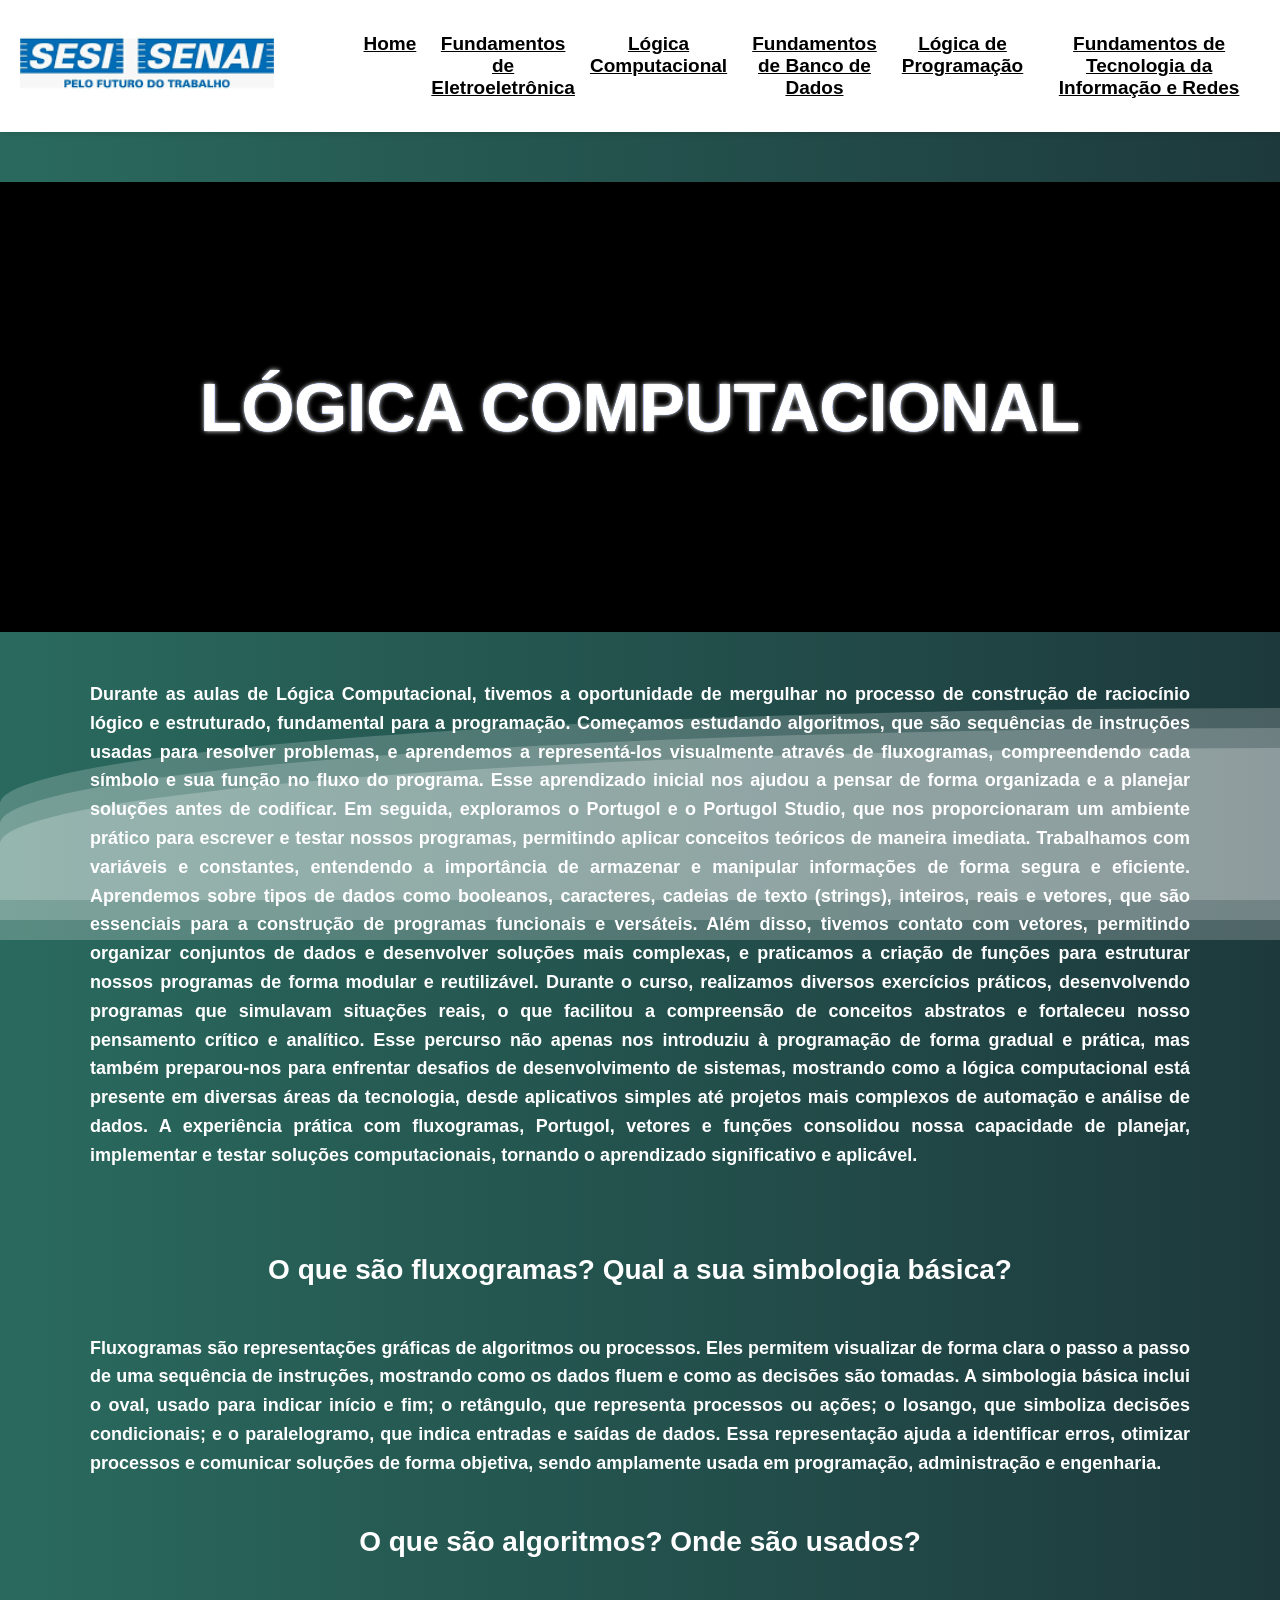
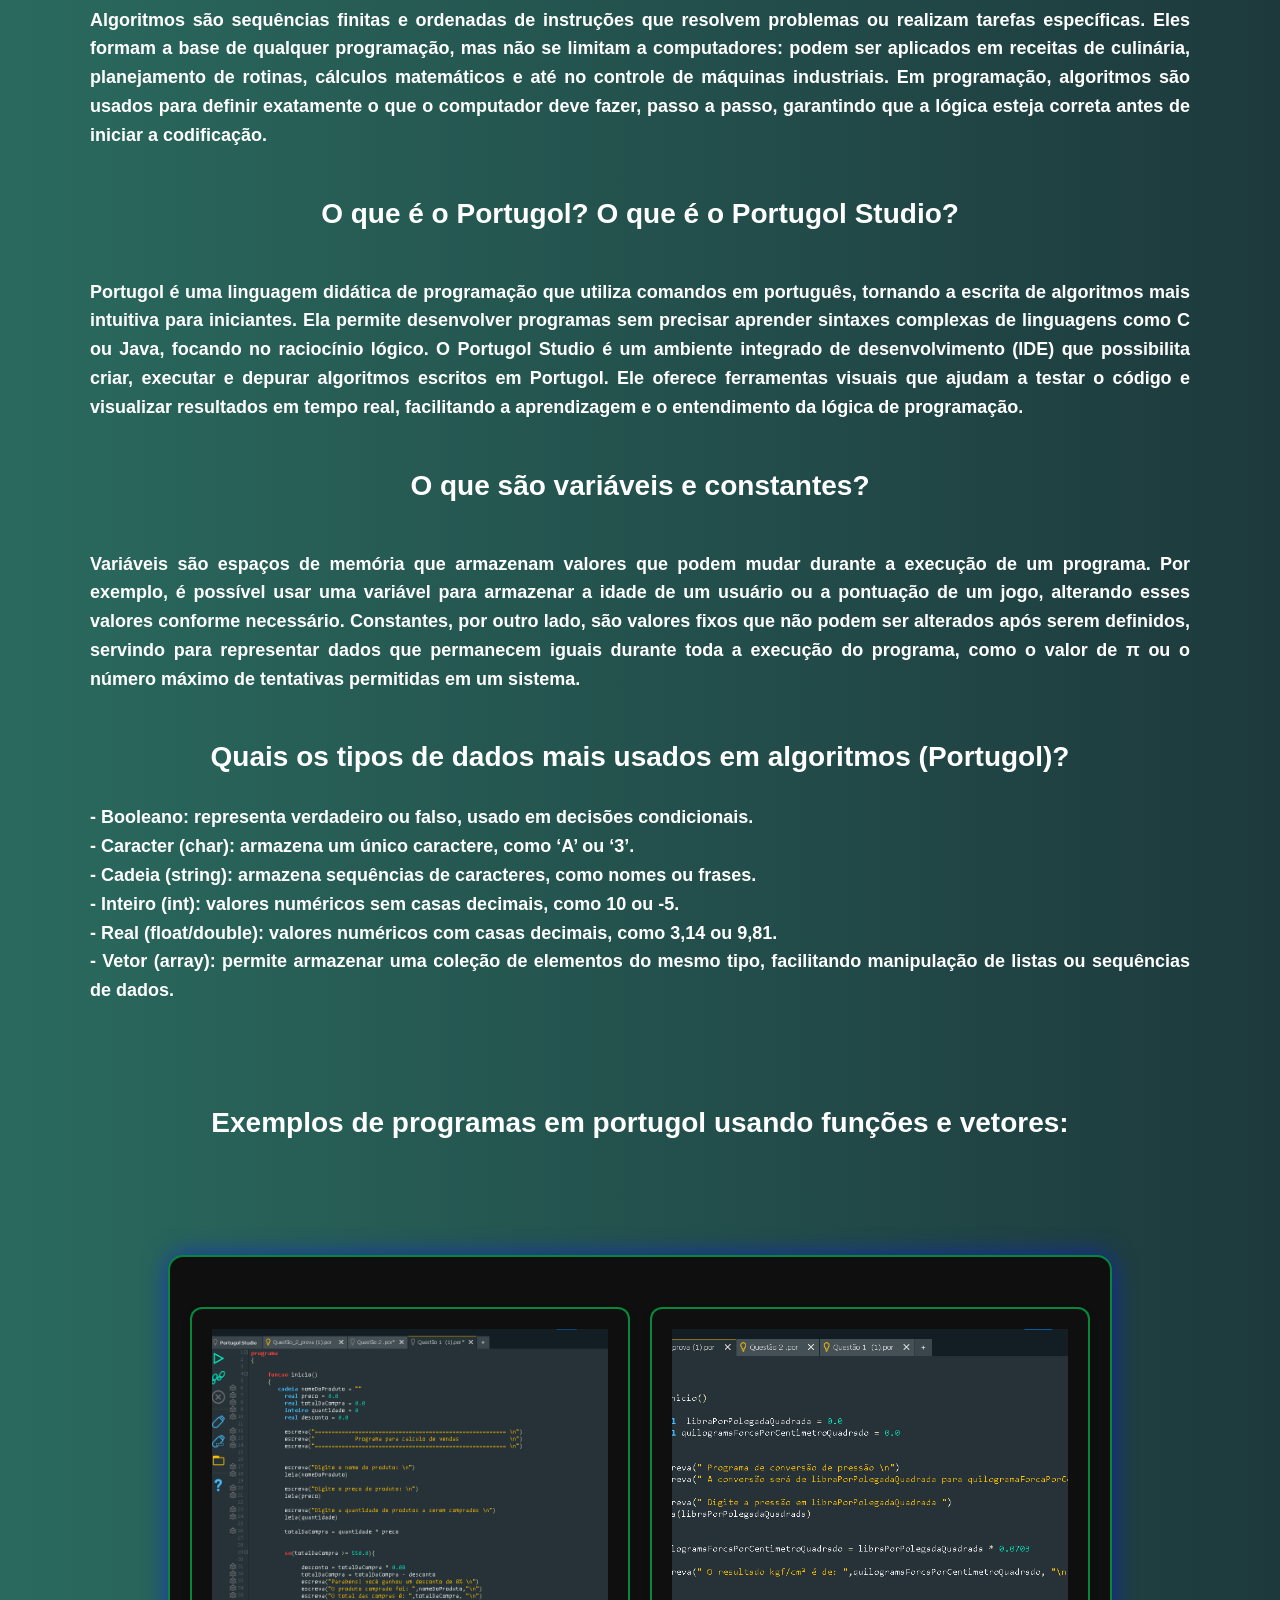
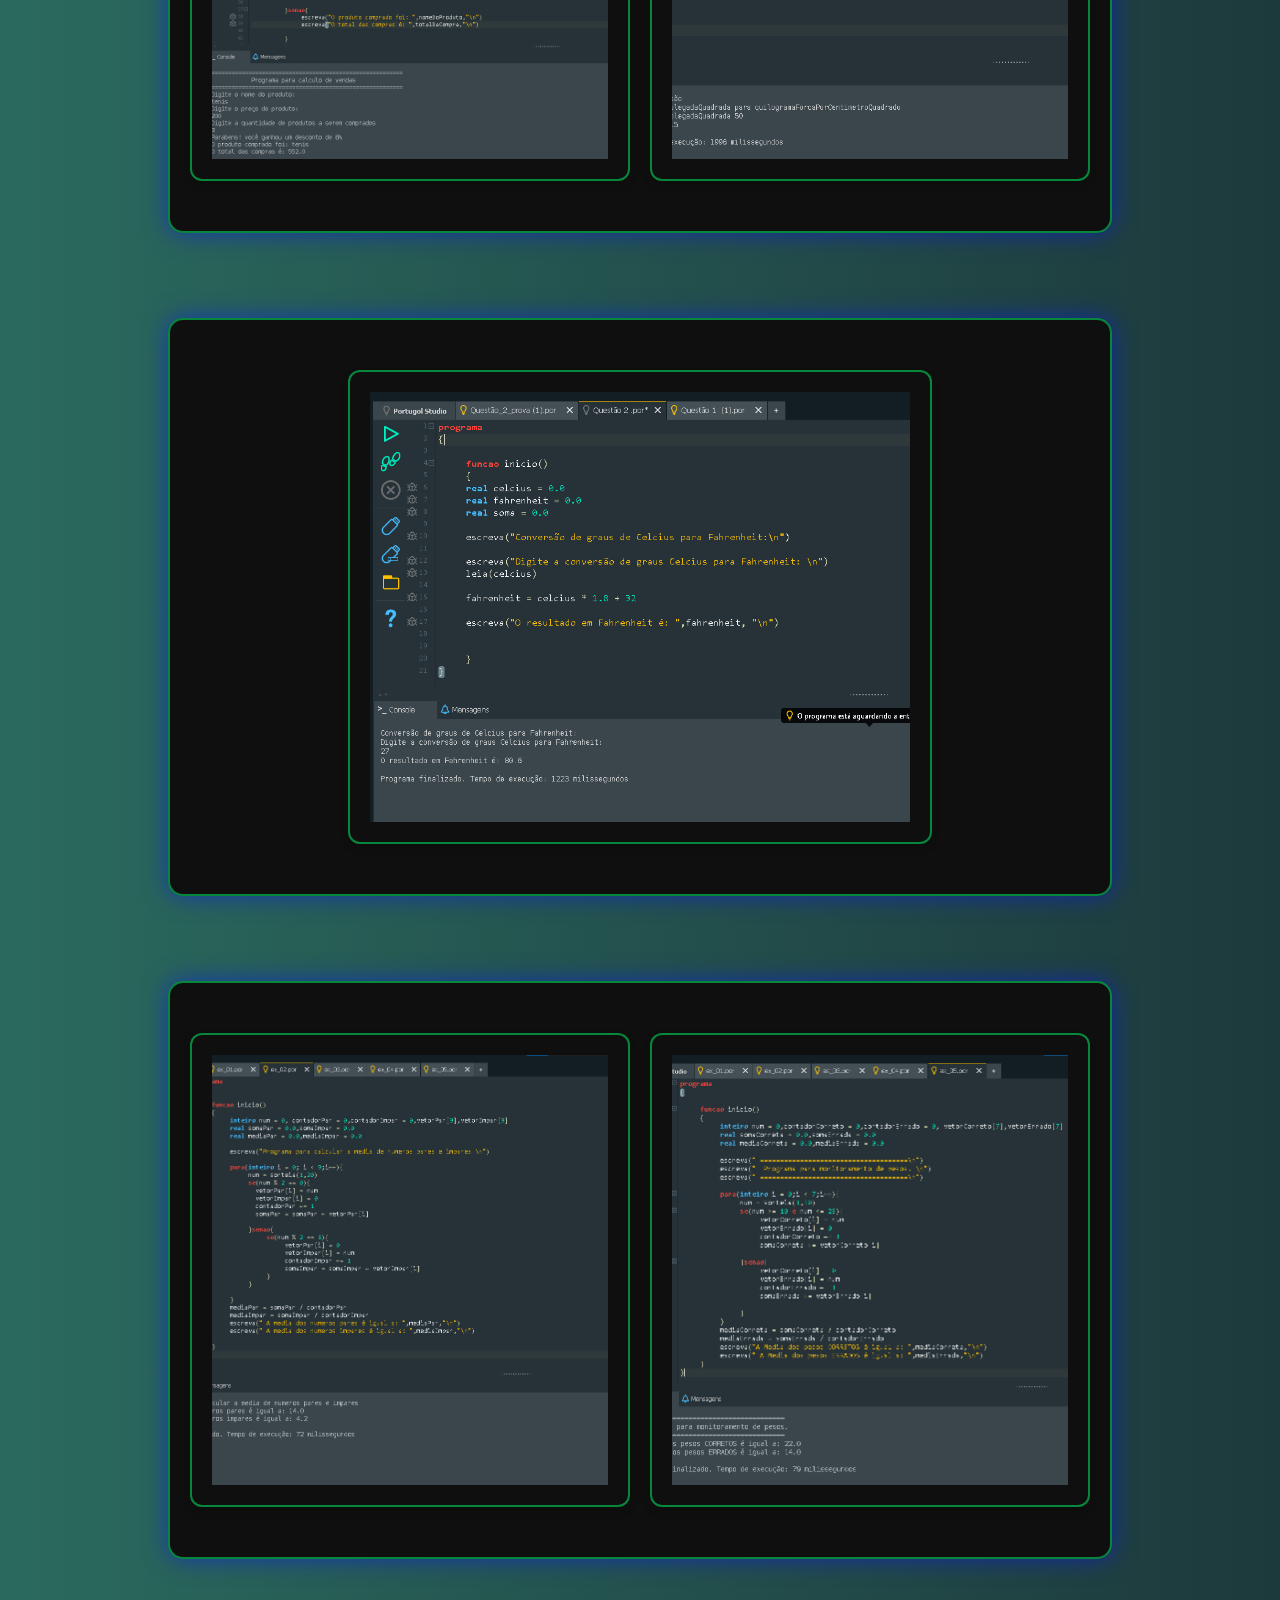
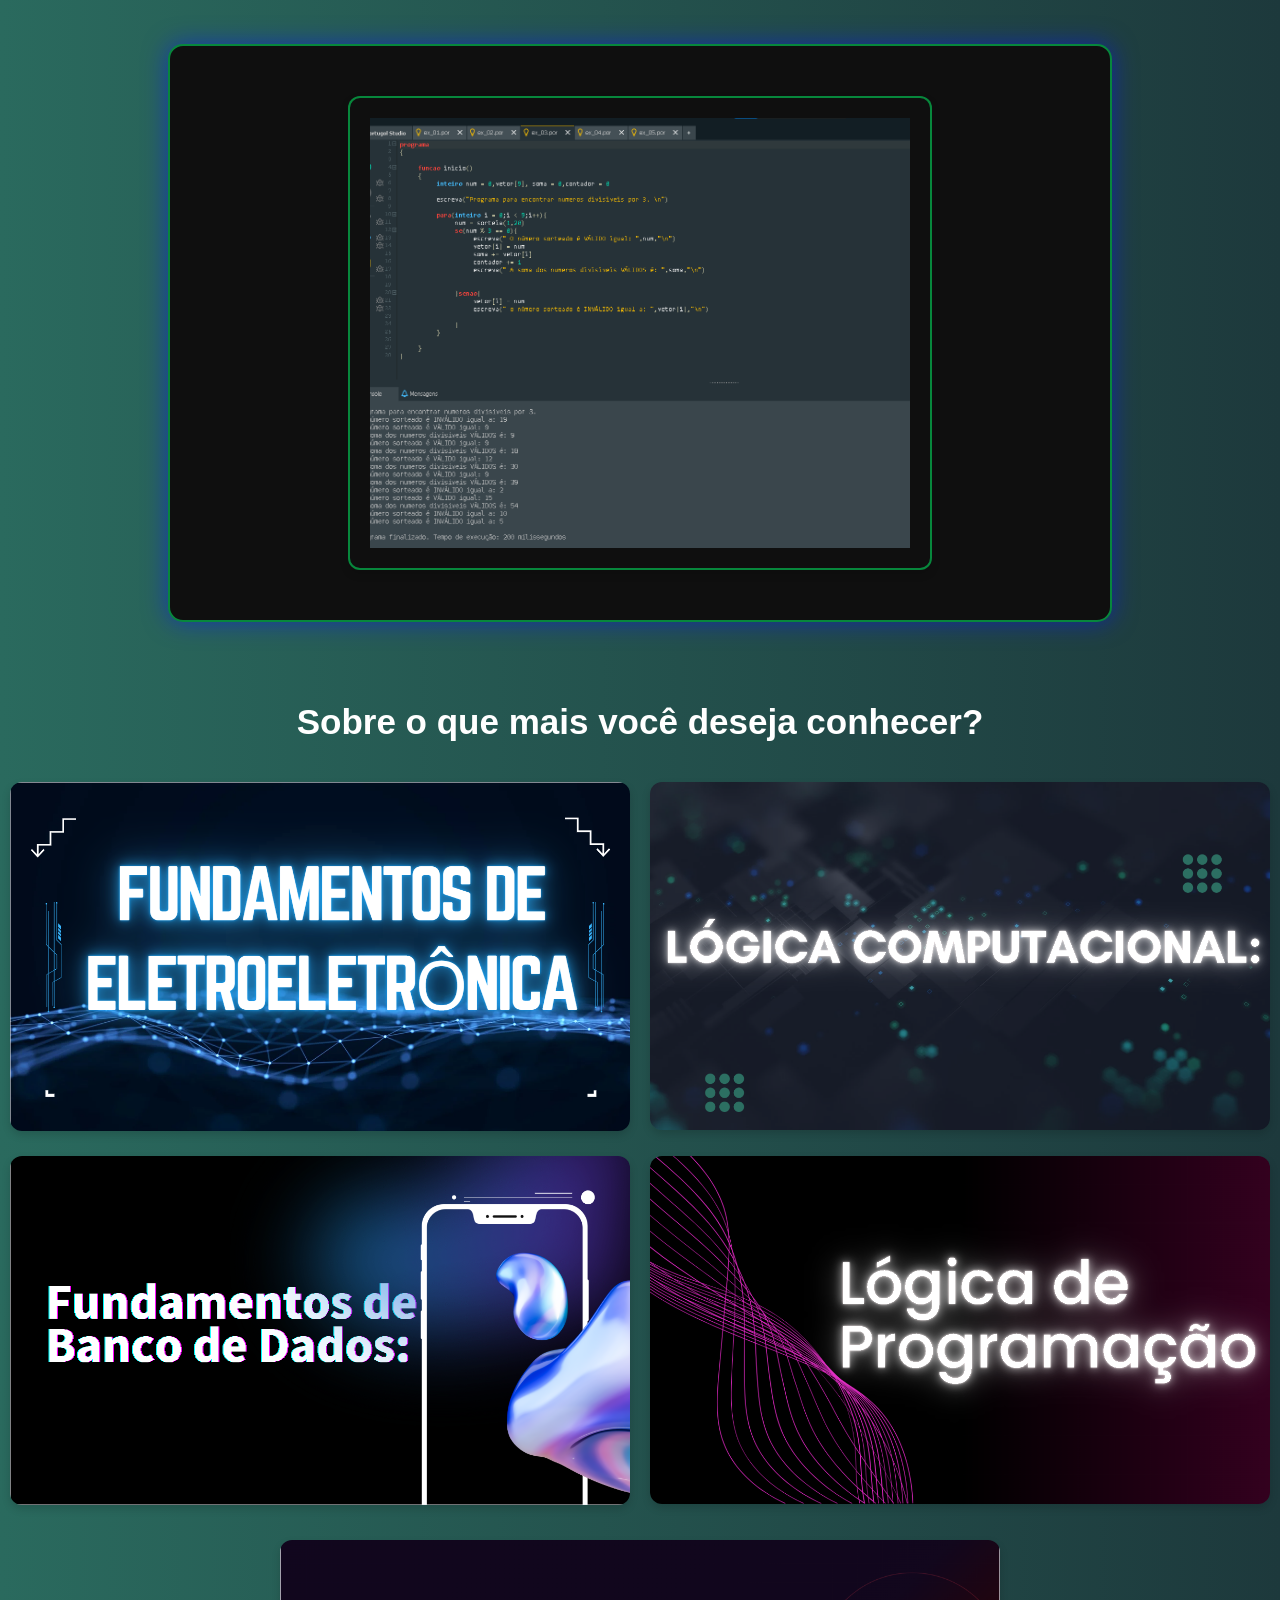
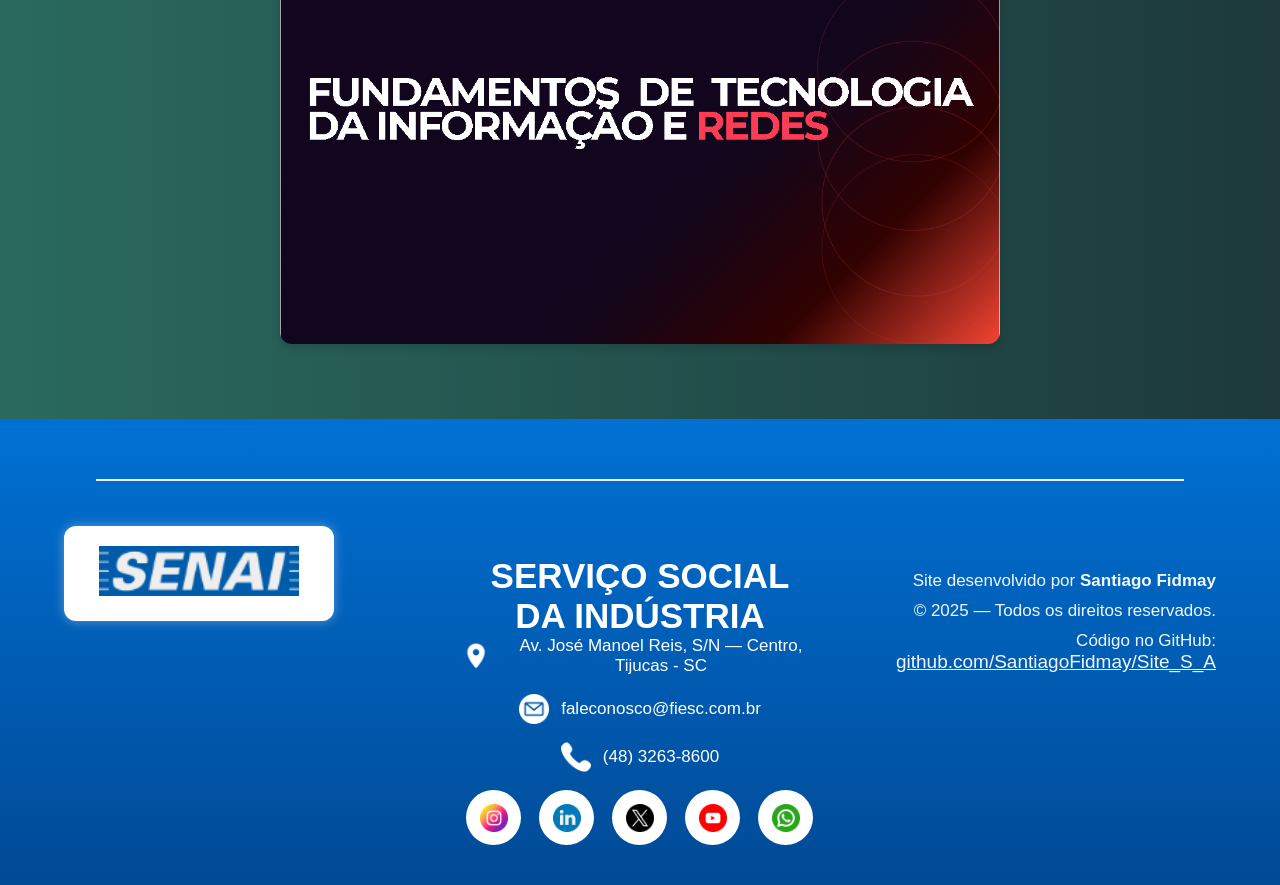
<file: logicaComputacional.html>
<!DOCTYPE html>
<html lang="pt-BR">
<head>
    <meta charset="UTF-8">
    <meta name="viewport" content="width=device-width, initial-scale=1.0">
    <link rel="stylesheet" href="./logicaComputacional.css">
    <title>Situação de Aprendizagem</title>
    <link rel="shortcut icon" href="./logo sesi.png" type="image/x-icon">
</head>
<body>
    <div class="wave"></div>
     <div class="wave"></div>
     <div class="wave"></div>
    
    
    <div class="navbar">
       
        <div class="logo">
            <img src="./IMAGENS/logo no final.png" alt="Logo SESI">
        </div>

       
        <div class="menu">
            <a href="./index.html">Home</a>
            <a href="./fundamentosEletroEletronica.html">Fundamentos de Eletroeletrônica</a>
            <a href="./logicaComputacional.html">Lógica Computacional</a>
            <a href="./FundamentosdeBancodeDados.html">Fundamentos de Banco de Dados</a>
            <a href="./logicaDeProgramacao.html">Lógica de Programação</a>
            <a href="./FundamentosdeTecnologiadaInformaçaoeRedes.html">Fundamentos de Tecnologia da Informação e Redes</a>
        </div>

        
    </div>

    <h1>LÓGICA COMPUTACIONAL</h1><br>
    <h2>Durante as aulas de Lógica Computacional, tivemos a oportunidade de mergulhar no processo de construção de raciocínio lógico e estruturado, fundamental para a programação. Começamos estudando algoritmos, que são sequências de instruções usadas para resolver problemas, e aprendemos a representá-los visualmente através de fluxogramas, compreendendo cada símbolo e sua função no fluxo do programa. Esse aprendizado inicial nos ajudou a pensar de forma organizada e a planejar soluções antes de codificar.

Em seguida, exploramos o Portugol e o Portugol Studio, que nos proporcionaram um ambiente prático para escrever e testar nossos programas, permitindo aplicar conceitos teóricos de maneira imediata. Trabalhamos com variáveis e constantes, entendendo a importância de armazenar e manipular informações de forma segura e eficiente. Aprendemos sobre tipos de dados como booleanos, caracteres, cadeias de texto (strings), inteiros, reais e vetores, que são essenciais para a construção de programas funcionais e versáteis.

Além disso, tivemos contato com vetores, permitindo organizar conjuntos de dados e desenvolver soluções mais complexas, e praticamos a criação de funções para estruturar nossos programas de forma modular e reutilizável. Durante o curso, realizamos diversos exercícios práticos, desenvolvendo programas que simulavam situações reais, o que facilitou a compreensão de conceitos abstratos e fortaleceu nosso pensamento crítico e analítico.

Esse percurso não apenas nos introduziu à programação de forma gradual e prática, mas também preparou-nos para enfrentar desafios de desenvolvimento de sistemas, mostrando como a lógica computacional está presente em diversas áreas da tecnologia, desde aplicativos simples até projetos mais complexos de automação e análise de dados. A experiência prática com fluxogramas, Portugol, vetores e funções consolidou nossa capacidade de planejar, implementar e testar soluções computacionais, tornando o aprendizado significativo e aplicável.</h2>
    <br><br><br>
<h4>O que são fluxogramas? Qual a sua simbologia básica?</h4>
<br>
<h2>Fluxogramas são representações gráficas de algoritmos ou processos. Eles permitem visualizar de forma clara o passo a passo de uma sequência de instruções, mostrando como os dados fluem e como as decisões são tomadas. A simbologia básica inclui o oval, usado para indicar início e fim; o retângulo, que representa processos ou ações; o losango, que simboliza decisões condicionais; e o paralelogramo, que indica entradas e saídas de dados. Essa representação ajuda a identificar erros, otimizar processos e comunicar soluções de forma objetiva, sendo amplamente usada em programação, administração e engenharia.</h2>
<br>
<h4>O que são algoritmos? Onde são usados?</h4><br>
<h2>Algoritmos são sequências finitas e ordenadas de instruções que resolvem problemas ou realizam tarefas específicas. Eles formam a base de qualquer programação, mas não se limitam a computadores: podem ser aplicados em receitas de culinária, planejamento de rotinas, cálculos matemáticos e até no controle de máquinas industriais. Em programação, algoritmos são usados para definir exatamente o que o computador deve fazer, passo a passo, garantindo que a lógica esteja correta antes de iniciar a codificação.</h2>
<br>
<h4>O que é o Portugol? O que é o Portugol Studio?
</h4><br>
<h2>Portugol é uma linguagem didática de programação que utiliza comandos em português, tornando a escrita de algoritmos mais intuitiva para iniciantes. Ela permite desenvolver programas sem precisar aprender sintaxes complexas de linguagens como C ou Java, focando no raciocínio lógico. O Portugol Studio é um ambiente integrado de desenvolvimento (IDE) que possibilita criar, executar e depurar algoritmos escritos em Portugol. Ele oferece ferramentas visuais que ajudam a testar o código e visualizar resultados em tempo real, facilitando a aprendizagem e o entendimento da lógica de programação.</h2>
<br>
<h4>O que são variáveis e constantes?</h4><br>
<h2>Variáveis são espaços de memória que armazenam valores que podem mudar durante a execução de um programa. Por exemplo, é possível usar uma variável para armazenar a idade de um usuário ou a pontuação de um jogo, alterando esses valores conforme necessário. Constantes, por outro lado, são valores fixos que não podem ser alterados após serem definidos, servindo para representar dados que permanecem iguais durante toda a execução do programa, como o valor de π ou o número máximo de tentativas permitidas em um sistema.</h2>
<br>
<h4>Quais os tipos de dados mais usados em algoritmos (Portugol)?</h4>
<h2>- Booleano: representa verdadeiro ou falso, usado em decisões condicionais.

<br>- Caracter (char): armazena um único caractere, como ‘A’ ou ‘3’.

<br>- Cadeia (string): armazena sequências de caracteres, como nomes ou frases.

<br>- Inteiro (int): valores numéricos sem casas decimais, como 10 ou -5.

<br>- Real (float/double): valores numéricos com casas decimais, como 3,14 ou 9,81.

<br>- Vetor (array): permite armazenar uma coleção de elementos do mesmo tipo, facilitando manipulação de listas ou sequências de dados.</h2>
<br><br><br>
<br>
<h4>Exemplos de programas em portugol usando funções e vetores:</h4><br><br>

<section class="galeria-dados">
    <div class="linha duas">
        <img src="./IMAGENS/portugol_compras.png" alt="Imagem 1">
        <img src="./IMAGENS/portugol_pressao.png" alt="Imagem 2">
    </div>
    <div class="linha uma">
        <img src="./IMAGENS/portugol_temperatura.png" alt="Imagem 3">
    </div>
    <div class="linha duas">
        <img src="./IMAGENS/portugol_pares_impares_vet.png" alt="Imagem 4">
        <img src="./IMAGENS/portugol_monitoramento_de_pesos.png" alt="Imagem 5">
    </div>
    <div class="linha uma">
        <img src="./IMAGENS/portugol_divisiveis_vet.png" alt="Imagem 6">
    </div>
</section>

    <h3>Sobre o que mais você deseja conhecer?</h3>

    
    <section class="galeria">
        <a href="./fundamentosEletroEletronica.html" >
            <img src="./IMAGENS/fundamentos de eletroeletronica.png" alt="Imagem 1">
        </a>
        <a href="./logicaComputacional.html">
            <img src="./IMAGENS/logica computacional.png" alt="Imagem 2">
        </a>
        <a href="./FundamentosdeBancodeDados.html">
            <img src="./IMAGENS/Fundamentos de Banco de Dados.png" alt="Imagem 3">
        </a>
        <a href="./logicaDeProgramacao.html">
            <img src="./IMAGENS/fundamentos de programacao.png" alt="Imagem 4">
        </a>
        <a href="./FundamentosdeTecnologiadaInformaçaoeRedes.html">
            <img src="./IMAGENS/fundamentos de tecnologia da informacao e redes.png" alt="Imagem 5">
        </a>
        
    </section>

   <!-- ⚠ FOOTER AJUSTADO COM OS LINKS -->
<footer class="footer-sesi">

    <div class="footer-top-border"></div>

    <div class="footer-row">

        <!-- ESQUERDA: LOGO -->
        <div class="footer-col footer-left">
            <div class="footer-logo-box">
                <img src="./IMAGENS/logo no finalzinho.png" alt="Logo SESI">
            </div>
        </div>

        <!-- CENTRO: INFORMAÇÕES + ÍCONES -->
        <div class="footer-col footer-center">
            <h3>SERVIÇO SOCIAL DA INDÚSTRIA</h3>

            <p class="footer-line-info">
                <img src="./IMAGENS/local.png">
                Av. José Manoel Reis, S/N — Centro, Tijucas - SC
            </p>

            <p class="footer-line-info">
                <img src="./IMAGENS/o-email.png">
                faleconosco@fiesc.com.br
            </p>

            <p class="footer-line-info">
                <img src="./IMAGENS/telefone.png">
                (48) 3263-8600
            </p>

            <div class="footer-social">
                <a href="https://www.instagram.com/escolasesi.tijucas/" target="_blank"><div class="soc"><img src="./IMAGENS/instagram.png"></div></a>
                <a href="https://www.linkedin.com/school/senai-sc/posts/?feedView=all" target="_blank"><div class="soc"><img src="./IMAGENS/linkedin.png"></div></a>
                <a href="https://x.com/SENAInacional" target="_blank"><div class="soc"><img src="./IMAGENS/twitter.png"></div></a>
                <a href="https://www.youtube.com/user/sesisantacatarina" target="_blank"><div class="soc"><img src="./IMAGENS/youtube.png"></div></a>
                <a href="https://wa.me/554832638600" target="_blank"><div class="soc"><img src="./IMAGENS/whatsapp.png"></div></a>
            </div>
        </div>

        <!-- DIREITA: CRÉDITOS -->
        <div class="footer-col footer-right">
            <div class="footer-creditos">
                <p>Site desenvolvido por <strong>Santiago Fidmay</strong></p>
                <p>© 2025 — Todos os direitos reservados.</p>
                <p>
                    Código no GitHub:
                    <a href="https://github.com/SantiagoFidmay/Site_S_A.git" target="_blank">
                        github.com/SantiagoFidmay/Site_S_A
                    </a>
                </p>
            </div>
        </div>

    </div>
</footer>

</body>
</html>
</file>
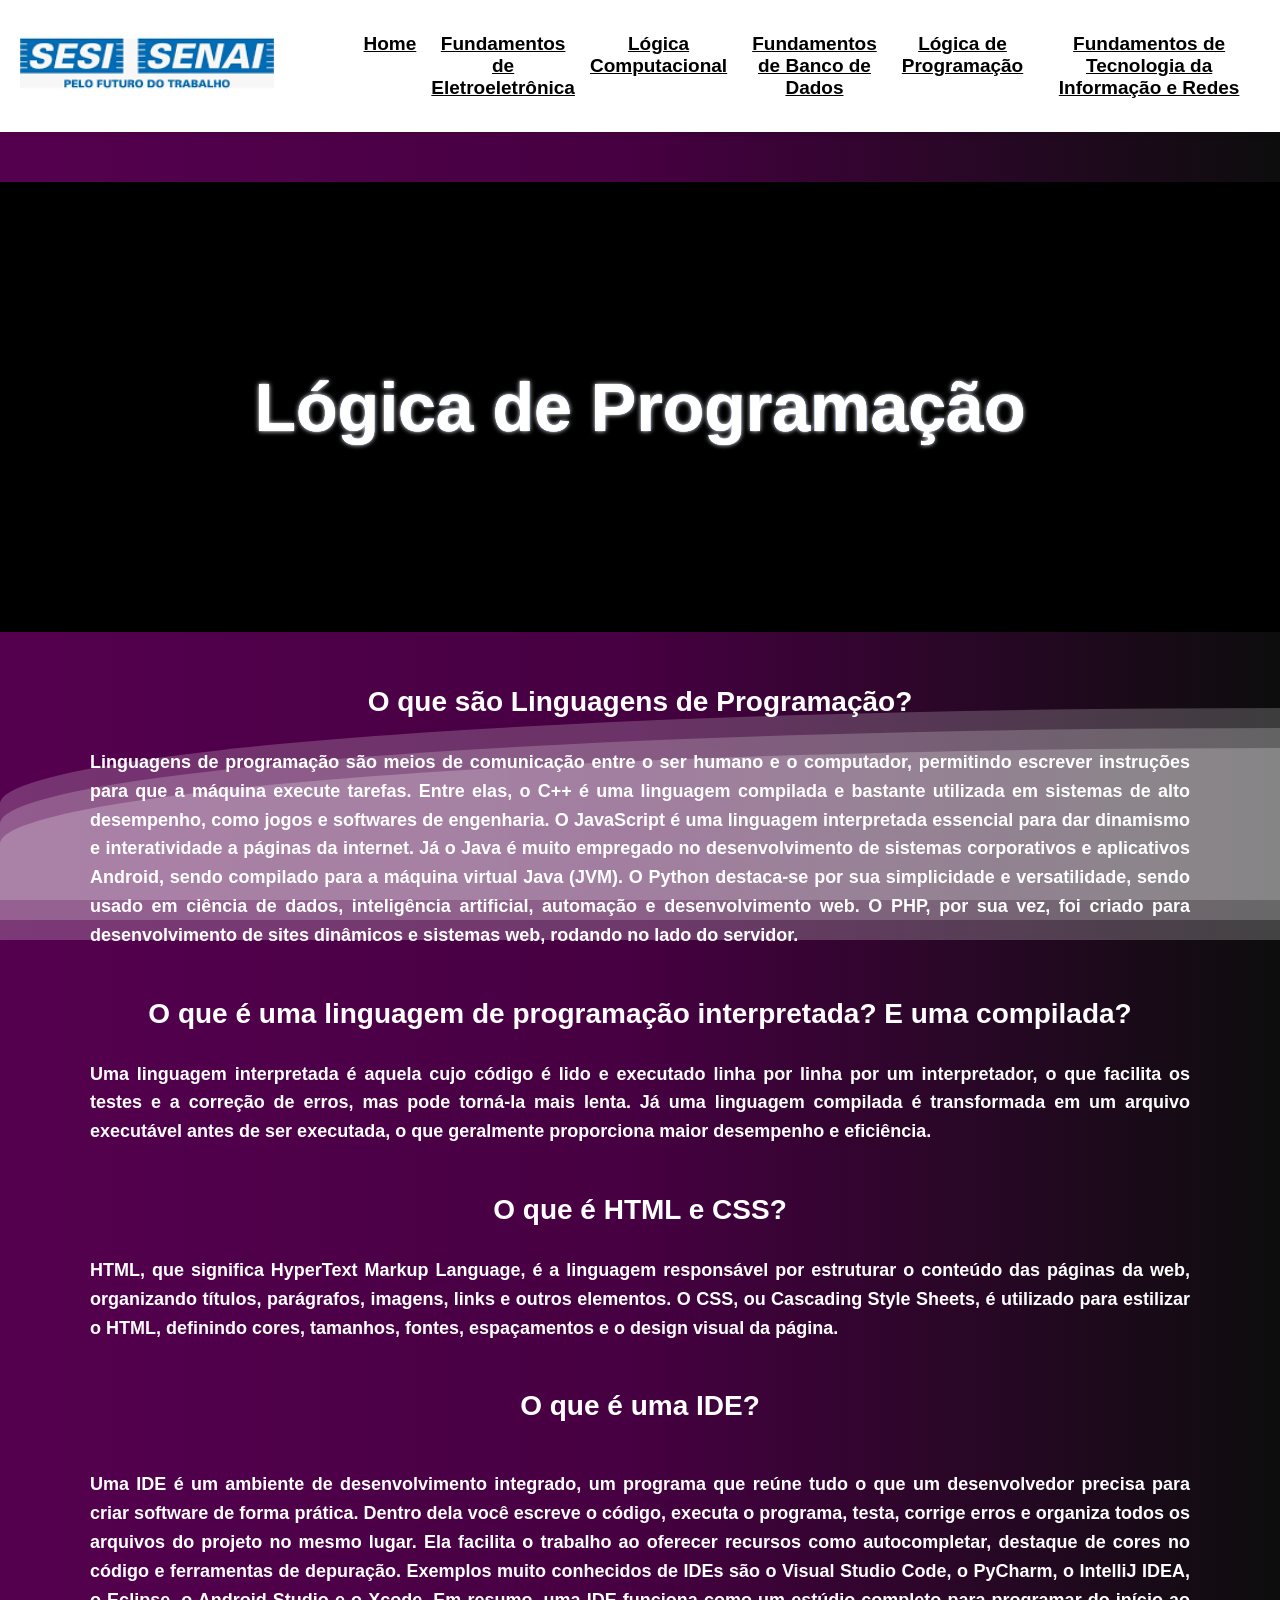
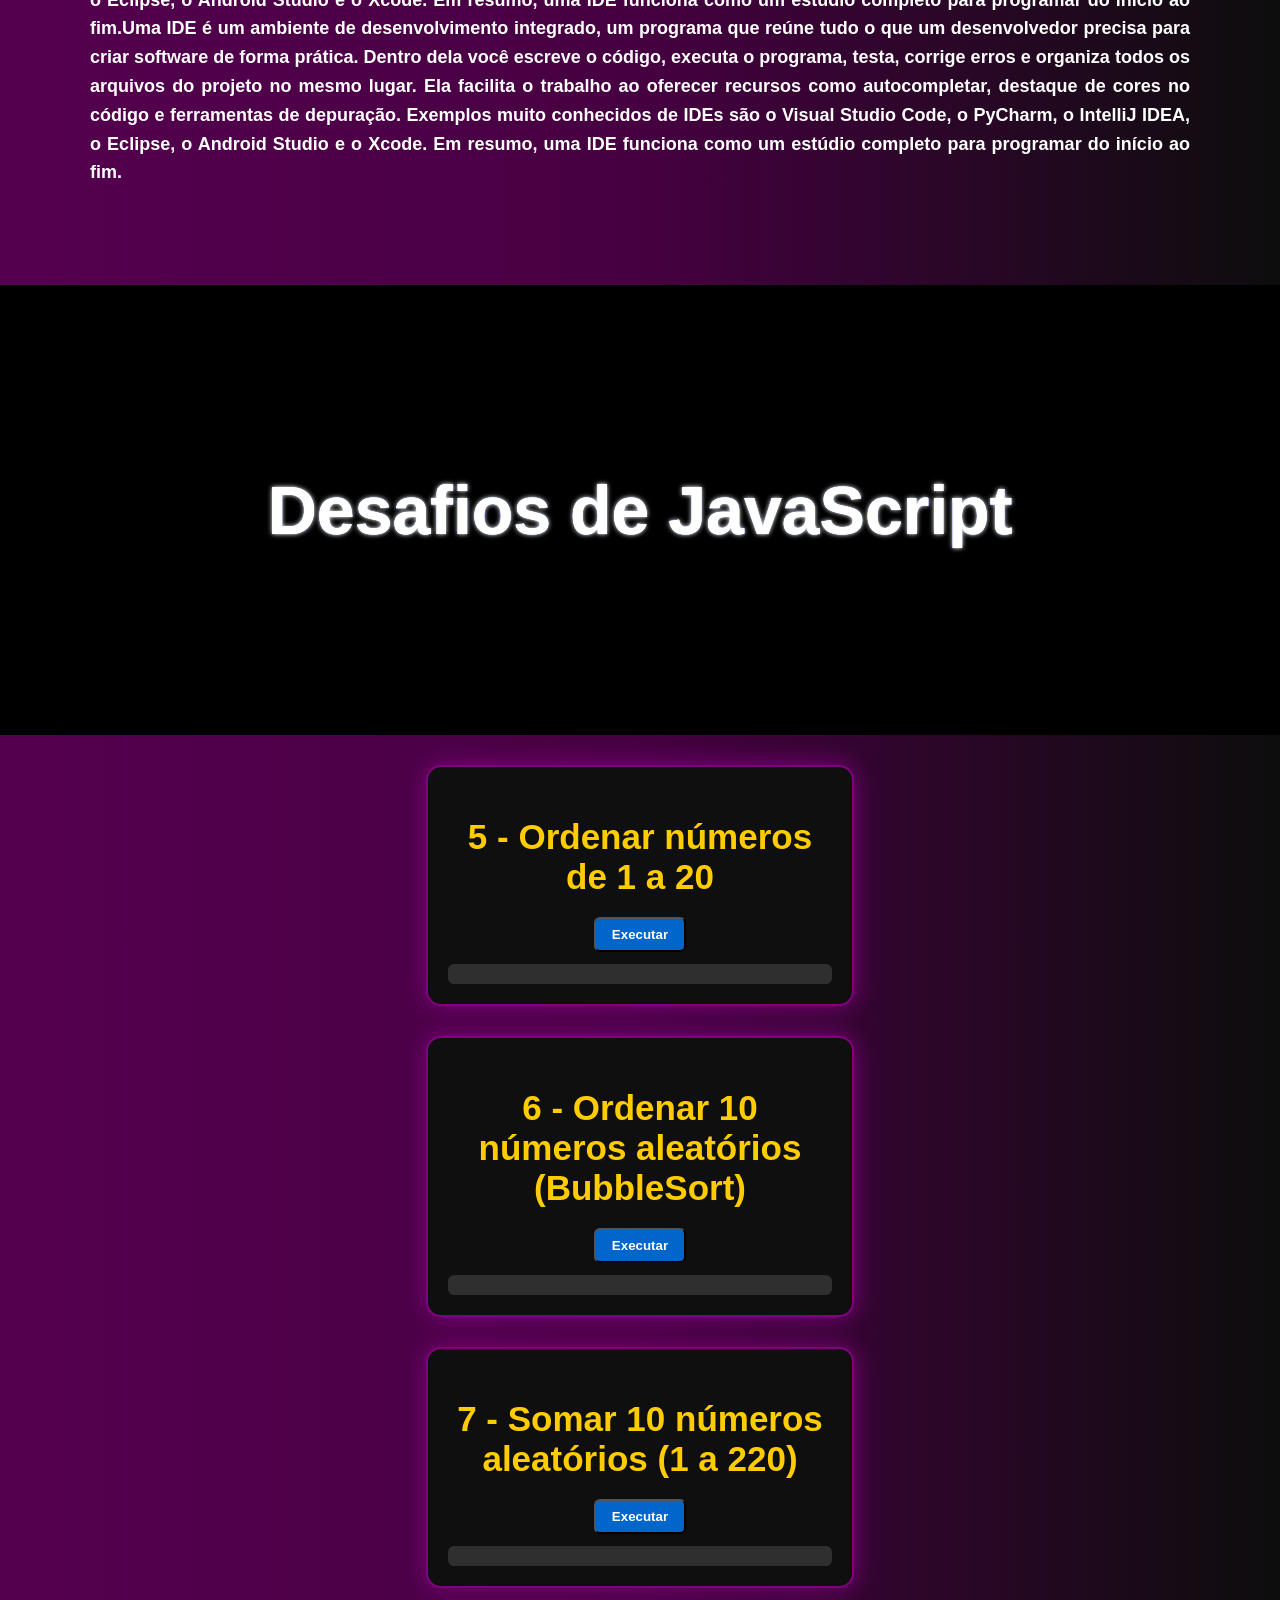
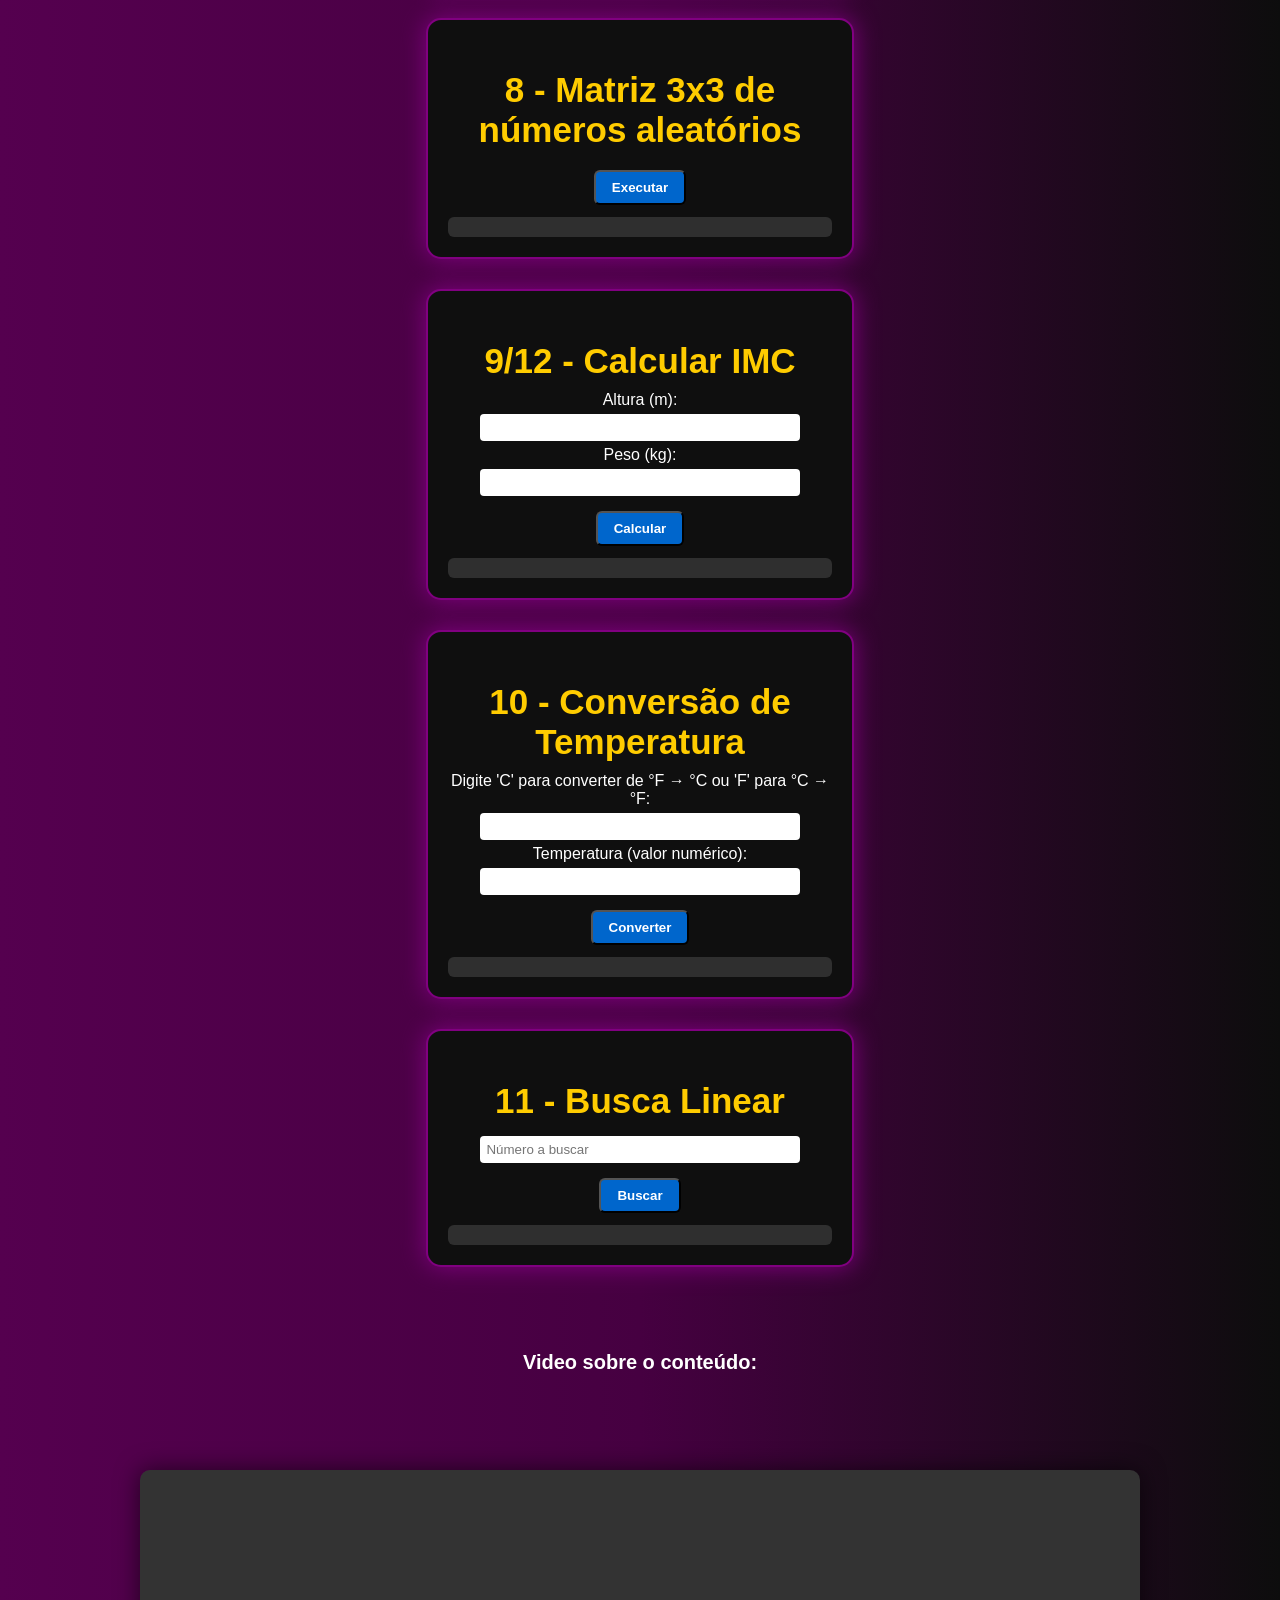
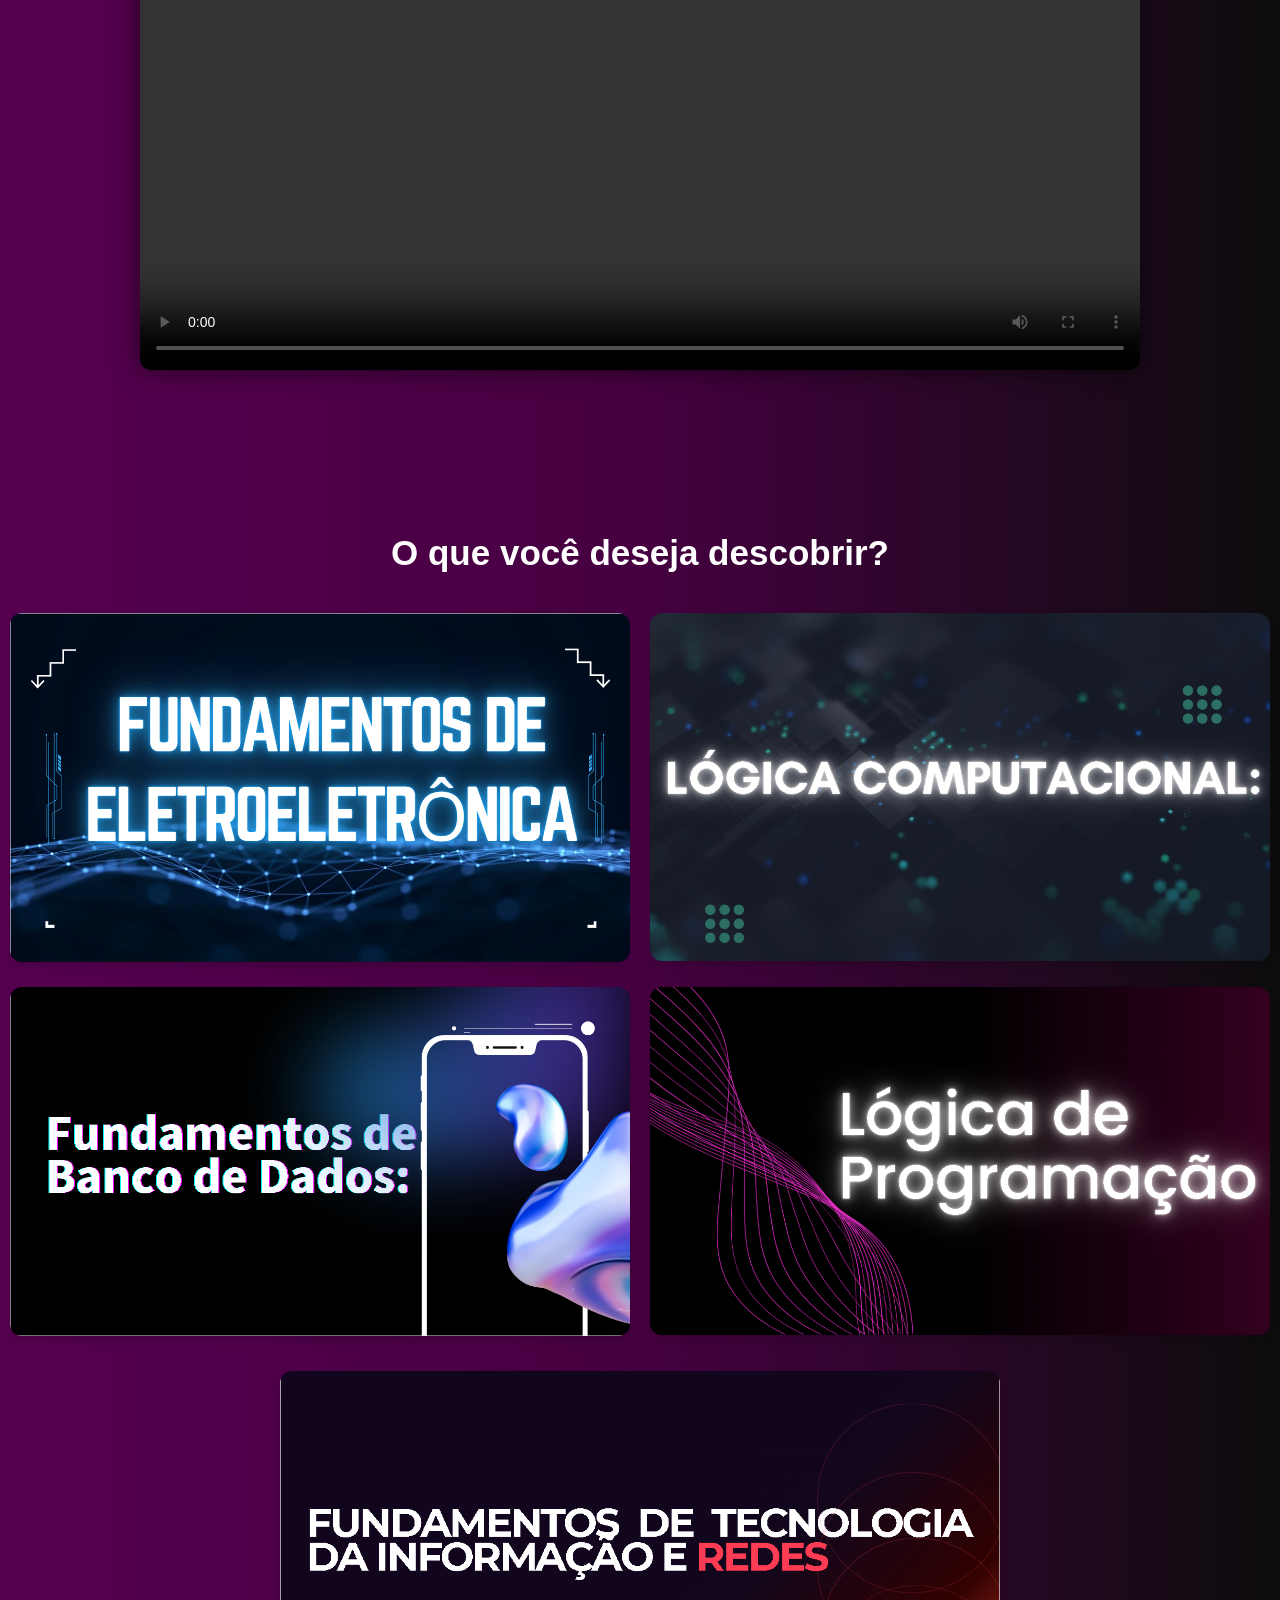
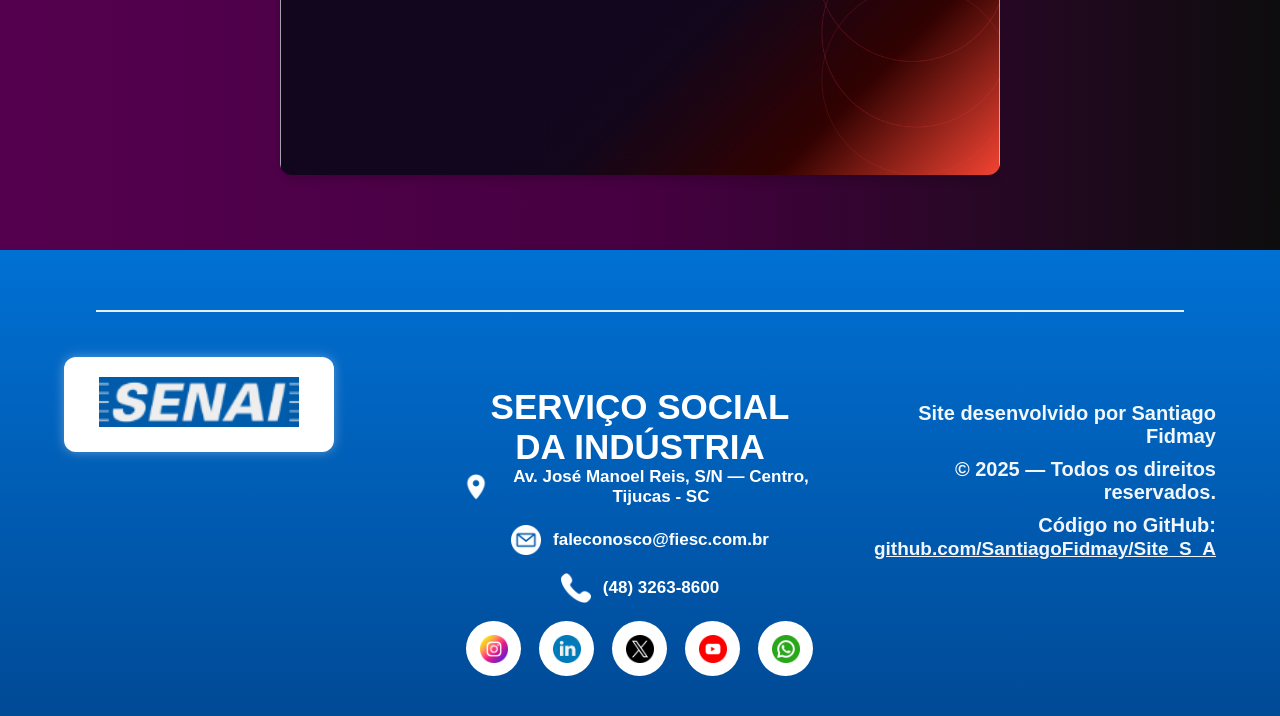
<file: logicaDeProgramacao.html>
<!DOCTYPE html> 
<html lang="pt-BR">
<head>
  <meta charset="UTF-8">
  <meta name="viewport" content="width=device-width, initial-scale=1.0">
  <link rel="stylesheet" href="./logicaDeProgramacao.css">
  <script src="./logicaDeProgramacao.js" defer></script>
  <title>Situação de Aprendizagem</title>
  <link rel="shortcut icon" href="./logo sesi.png" type="image/x-icon">
</head>
<body>
  <div class="wave"></div>
  <div class="wave"></div>
  <div class="wave"></div>

  
  <div class="navbar">
  
    <div class="logo">
      <img src="./IMAGENS/logo no final.png" alt="Logo SESI">
    </div>

    
    <div class="menu">
      <a href="./index.html">Home</a>
      <a href="./fundamentosEletroEletronica.html">Fundamentos de Eletroeletrônica</a>
      <a href="./logicaComputacional.html">Lógica Computacional</a>
      <a href="./FundamentosdeBancodeDados.html">Fundamentos de Banco de Dados</a>
      <a href="./logicaDeProgramacao.html">Lógica de Programação</a>
      <a href="./FundamentosdeTecnologiadaInformaçaoeRedes.html">Fundamentos de Tecnologia da Informação e Redes</a>
    </div>

    
    
  </div>
  <h1>Lógica de Programação</h1>
  <br><br><br>
<h4>O que são Linguagens de Programação?</h4>
<h2>Linguagens de programação são meios de comunicação entre o ser humano e o computador, permitindo escrever instruções para que a máquina execute tarefas. Entre elas, o C++ é uma linguagem compilada e bastante utilizada em sistemas de alto desempenho, como jogos e softwares de engenharia. O JavaScript é uma linguagem interpretada essencial para dar dinamismo e interatividade a páginas da internet. Já o Java é muito empregado no desenvolvimento de sistemas corporativos e aplicativos Android, sendo compilado para a máquina virtual Java (JVM). O Python destaca-se por sua simplicidade e versatilidade, sendo usado em ciência de dados, inteligência artificial, automação e desenvolvimento web. O PHP, por sua vez, foi criado para desenvolvimento de sites dinâmicos e sistemas web, rodando no lado do servidor.</h2>
<br>
<h4>O que é uma linguagem de programação interpretada? E uma compilada?</h4>  
<h2>Uma linguagem interpretada é aquela cujo código é lido e executado linha por linha por um interpretador, o que facilita os testes e a correção de erros, mas pode torná-la mais lenta. Já uma linguagem compilada é transformada em um arquivo executável antes de ser executada, o que geralmente proporciona maior desempenho e eficiência.</h2><br>
<h4>O que é HTML e CSS?</h4>
<h2>HTML, que significa HyperText Markup Language, é a linguagem responsável por estruturar o conteúdo das páginas da web, organizando títulos, parágrafos, imagens, links e outros elementos. O CSS, ou Cascading Style Sheets, é utilizado para estilizar o HTML, definindo cores, tamanhos, fontes, espaçamentos e o design visual da página.</h2><br>
<h4>O que é uma IDE?</h4><br>
<h2>Uma IDE é um ambiente de desenvolvimento integrado, um programa que reúne tudo o que um desenvolvedor precisa para criar software de forma prática. Dentro dela você escreve o código, executa o programa, testa, corrige erros e organiza todos os arquivos do projeto no mesmo lugar. Ela facilita o trabalho ao oferecer recursos como autocompletar, destaque de cores no código e ferramentas de depuração. Exemplos muito conhecidos de IDEs são o Visual Studio Code, o PyCharm, o IntelliJ IDEA, o Eclipse, o Android Studio e o Xcode. Em resumo, uma IDE funciona como um estúdio completo para programar do início ao fim.Uma IDE é um ambiente de desenvolvimento integrado, um programa que reúne tudo o que um desenvolvedor precisa para criar software de forma prática. Dentro dela você escreve o código, executa o programa, testa, corrige erros e organiza todos os arquivos do projeto no mesmo lugar. Ela facilita o trabalho ao oferecer recursos como autocompletar, destaque de cores no código e ferramentas de depuração. Exemplos muito conhecidos de IDEs são o Visual Studio Code, o PyCharm, o IntelliJ IDEA, o Eclipse, o Android Studio e o Xcode. Em resumo, uma IDE funciona como um estúdio completo para programar do início ao fim.</h2><br>
<h4></h4>




  <h1>Desafios de JavaScript</h1>

  <div class="calculos">
    <h3>5 - Ordenar números de 1 a 20</h3>
    <button onclick="ordenarNumeros()">Executar</button>
    <div id="res5" class="resultado"></div>
  </div>

  <div class="calculos">
    <h3>6 - Ordenar 10 números aleatórios (BubbleSort)</h3>
    <button onclick="bubbleSortAleatorios()">Executar</button>
    <div id="res6" class="resultado"></div>
  </div>

  <div class="calculos">
    <h3>7 - Somar 10 números aleatórios (1 a 220)</h3>
    <button onclick="somarAleatorios()">Executar</button>
    <div id="res7" class="resultado"></div>
  </div>

  <div class="calculos">
    <h3>8 - Matriz 3x3 de números aleatórios</h3>
    <button onclick="gerarMatriz()">Executar</button>
    <div id="res8" class="resultado"></div>
  </div>

  <div class="calculos">
    <h3>9/12 - Calcular IMC</h3>
    <label>Altura (m):</label><br>
    <input type="text" id="altura"><br>
    <label>Peso (kg):</label><br>
    <input type="text" id="peso"><br>
    <button onclick="calcularIMC()">Calcular</button>
    <div id="res9" class="resultado"></div>
  </div>

  <div class="calculos">
    <h3>10 - Conversão de Temperatura</h3>
    <label>Digite 'C' para converter de °F → °C ou 'F' para °C → °F:</label><br>
    <input type="text" id="conversao"><br>
    <label>Temperatura (valor numérico):</label><br>
    <input type="text" id="temperatura"><br>
    <button onclick="converterTemperatura()">Converter</button>
    <div id="res10" class="resultado"></div>
  </div>

  <div class="calculos">
    <h3>11 - Busca Linear</h3>
    <input type="text" id="buscaValor" placeholder="Número a buscar">
    <button onclick="buscaLinear()">Buscar</button>
    <div id="res11" class="resultado"></div>
  </div>
<br><br><br>
  <p>Video sobre o conteúdo:</p><br><br>
 <section class="video-exercicio">
        <video id="codigo" controls>
            <source src="./IMAGENS/Q01.Js - Explicando Um Exercicio - Visual Studio Code 2025-10-13 14-00-32.mp4" type="video/mp4">
        </video>
     
    </section>

  <br><br><br>
  <h3>O que você deseja descobrir?</h3>

 
  <section class="galeria">
    <a href="./fundamentosEletroEletronica.html" >
      <img src="./IMAGENS/fundamentos de eletroeletronica.png" alt="Imagem 1">
    </a>
    <a href="./logicaComputacional.html">
      <img src="./IMAGENS/logica computacional.png" alt="Imagem 2">
    </a>
    <a href="./FundamentosdeBancodeDados.html">
      <img src="./IMAGENS/Fundamentos de Banco de Dados.png" alt="Imagem 3">
    </a>
    <a href="./logicaDeProgramacao.html">
      <img src="./IMAGENS/fundamentos de programacao.png" alt="Imagem 4">
    </a>
    <a href="./FundamentosdeTecnologiadaInformaçaoeRedes.html">
      <img src="./IMAGENS/fundamentos de tecnologia da informacao e redes.png" alt="Imagem 5">
    </a>
  </section>


<footer class="footer-sesi">

    <div class="footer-top-border"></div>

    <div class="footer-row">

      
        <div class="footer-col footer-left">
            <div class="footer-logo-box">
                <img src="./IMAGENS/logo no finalzinho.png" alt="Logo SESI">
            </div>
        </div>

        
        <div class="footer-col footer-center">
            <h3>SERVIÇO SOCIAL DA INDÚSTRIA</h3>

            <p class="footer-line-info">
                <img src="./IMAGENS/local.png">
                Av. José Manoel Reis, S/N — Centro, Tijucas - SC
            </p>

            <p class="footer-line-info">
                <img src="./IMAGENS/o-email.png">
                faleconosco@fiesc.com.br
            </p>

            <p class="footer-line-info">
                <img src="./IMAGENS/telefone.png">
                (48) 3263-8600
            </p>

            <div class="footer-social">
                <a href="https://www.instagram.com/escolasesi.tijucas/" target="_blank"><div class="soc"><img src="./IMAGENS/instagram.png"></div></a>
                <a href="https://www.linkedin.com/school/senai-sc/posts/?feedView=all" target="_blank"><div class="soc"><img src="./IMAGENS/linkedin.png"></div></a>
                <a href="https://x.com/SENAInacional" target="_blank"><div class="soc"><img src="./IMAGENS/twitter.png"></div></a>
                <a href="https://www.youtube.com/user/sesisantacatarina" target="_blank"><div class="soc"><img src="./IMAGENS/youtube.png"></div></a>
                <a href="https://wa.me/554832638600" target="_blank"><div class="soc"><img src="./IMAGENS/whatsapp.png"></div></a>
            </div>
        </div>

        
        <div class="footer-col footer-right">
            <div class="footer-creditos">
                <p>Site desenvolvido por <strong>Santiago Fidmay</strong></p>
                <p>© 2025 — Todos os direitos reservados.</p>
                <p>
                    Código no GitHub:
                    <a href="https://github.com/SantiagoFidmay/Site_S_A.git" target="_blank">
                        github.com/SantiagoFidmay/Site_S_A
                    </a>
                </p>
            </div>
        </div>

    </div>
</footer>

 
</body>
</html>
</file>
<file: style.css>
* {
    margin: 0;
    padding: 0;
}

body {
    text-align: center;
    font-family: Arial, sans-serif;
    background: linear-gradient(to right, rgb(0, 162, 255),rgb(0, 1, 173));
}

.navbar {
    display: flex;
    align-items: center;
    justify-content: space-between;
    background-color: white;
    height: 130px;
    padding: 1px 20px;
    box-shadow: 0 2px 5px rgba(0,0,0,0.1);
    z-index: 100;
}

.logo img {
    height: 80px;
    width: auto;
}

.mapa {
    background: #0f0f0f;
    padding: 12px;
    border-radius: 15px;
    max-width: 900px;
    width: 50%;
    max-width: 730px;
    margin: 10px auto;
    overflow-x: auto;
    box-shadow: 0 0 25px blue;
    border: 2px solid #0010f5;
    transition: 0.3s;
}

.menu {
    display: flex;
    gap: 15px;
    margin-left: 90px;
    text-decoration: underline;
}

a {
    font-size: 19px;
    text-decoration: underline;
}

.menu a {
    color: black;
    font-weight: bold;
}

.menu a:hover {
    color: #0056b3;
}

h1 {
    text-align: center;
    margin-top: 50px;
    font-family: 'Trebuchet MS';
    color: white;
    font-size: 40px;
}

h2 {
    max-width: 1100px;
    margin: 30px auto;
    text-align: justify; 
    font-size: 18px;
    line-height: 1.6;   
    padding: 0 20px;
    color: white;    
}

h3 {
    text-align: center;
    margin-top: 30px;
    color: white;
    font-size: 35px;
}

.galeria {
    display: grid;
    grid-template-columns: repeat(2, 1fr); 
    gap: 20px; 
    max-width: 1300px; 
    margin: 30px auto; 
    padding: 10px;
}

.galeria a:last-child {
    grid-column: 1 / -1; 
    justify-self: center; 
    max-width: 720px;
    margin: 0px auto;
    padding: 10px;
}

.galeria a {
    display: block;
}

.galeria img {
    width: 100%;
    height: auto;
    border-radius: 12px;
    box-shadow: 0 4px 8px rgba(0,0,0,0.15);
    transition: transform 0.3s, box-shadow 0.3s;
    cursor: pointer;
}

.galeria img:hover {
    transform: scale(1.05);
    box-shadow: 0 6px 12px rgba(0,0,0,0.25);
}

.LogoSesiSenai img {
    max-width: 200px;  
    width: 100%;       
    height: auto;
    display: block;
    margin: 20px auto;
}

@keyframes gradient {
    0% { background-position: 0% 0%; }
    50% { background-position: 100% 100%; }
    100% { background-position: 0% 0%; }
}

.wave {
    background: rgb(255 255 255 / 25%);
    border-radius: 1000% 1000% 0 0;
    position: fixed;
    width: 200%;
    height: 12em;
    animation: wave 10s -3s linear infinite;
    transform: translate3d(0, 0, 0);
    opacity: 0.8;
    bottom: 0;
    left: 0;
    z-index: -1;
}

.wave:nth-of-type(2) {
    bottom: -1.25em;
    animation: wave 18s linear reverse infinite;
    opacity: 0.8;
}

.wave:nth-of-type(3) {
    bottom: -2.5em;
    animation: wave 20s -1s reverse infinite;
    opacity: 0.9;
}

@keyframes wave {
    2% { transform: translateX(1); }
    25% { transform: translateX(-25%); }
    50% { transform: translateX(-50%); }
    75% { transform: translateX(-25%); }
    100% { transform: translateX(1); }
}

@media (max-width: 1024px) {
    .menu { margin-left: 0; gap: 10px; }
    a { font-size: 17px; }
    h1 { font-size: 34px; }
    h2 { font-size: 17px; padding: 0 15px; }
    .galeria { grid-template-columns: repeat(2, 1fr); max-width: 900px; }
    iframe { width: 90%; height: 400px; }
}

@media (max-width: 600px) {
    .navbar {
        flex-direction: column;
        height: auto;
        padding: 10px;
        text-align: center;
    }

    .menu {
        flex-direction: column;
        gap: 10px;
        margin-left: 0;
    }

    .menu a { font-size: 16px; }
    .logo img { height: 60px; }
    h1 { font-size: 28px; margin-top: 30px; }
    h2 { font-size: 16px; text-align: left; padding: 0 15px; }
    h3 { font-size: 24px; }

    .galeria {
        grid-template-columns: 1fr;
        gap: 15px;
        padding: 0 20px;
    }

    iframe {
        width: 100%;
        height: 300px;
    }

    footer { font-size: 16px; }
    .LogoSesiSenai img { max-width: 150px; }
}

@media (max-width: 420px) {
    body { padding-top: 8px; -webkit-text-size-adjust: 100%; }

    .navbar {
        flex-direction: column;
        align-items: center;
        gap: 8px;
        padding: 8px 12px;
        height: auto;
        box-shadow: 0 1px 3px rgba(0,0,0,0.08);
    }

    .logo { display: flex; justify-content: center; width: 100%; }
    .logo img { height: 56px; max-width: 90%; object-fit: contain; }

    .menu {
        display: flex;
        flex-direction: column;
        gap: 6px;
        margin-left: 0;
        width: 100%;
        padding: 4px 10px 12px;
    }

    .menu a {
        display: block;
        text-decoration: none;
        font-size: 15px;
        line-height: 1.2;
        color: #012a5a;
        padding: 6px 8px;
        border-radius: 6px;
    }

    .menu a:hover { background: rgba(0,0,0,0.04); color: #003a8c; }

    h1 { font-size: 26px; margin-top: 18px; padding: 0 12px; line-height: 1.1; }

    h2 {
        font-size: 15px;
        max-width: 100%;
        padding: 0 14px;
        margin: 18px auto;
        text-align: left;
    }

    h3 { font-size: 20px; padding: 0 12px; }

    .galeria {
        grid-template-columns: 1fr;
        gap: 12px;
        padding: 0 12px 18px;
        max-width: 100%;
    }

    iframe {
        width: 100% !important;
        height: 280px !important;
        border-radius: 10px;
        margin: 12px auto;
    }

    img {
        max-width: 100%;
        height: auto;
        display: block;
    }
}



.footer-sesi {
    width: 100%;
    background: linear-gradient(to bottom, #0071d4, #004a96);
    padding: 60px 0 40px;
    text-align: center;
}


.footer-top-border {
    width: 85%;
    height: 2px;
    background: white;
    margin: 0 auto 45px auto;
    opacity: 0.9;
}

.footer-wrapper {
    display: flex;
    flex-direction: column;
    align-items: center;
    gap: 35px;
}


.footer-logo-box {
    background: white;
    padding: 20px 35px;
    border-radius: 12px;
    box-shadow: 0 0 12px rgba(255, 255, 255, 0.35);
}

.footer-logo-box img {
    width: 200px;
}


.footer-info-area {
    color: white;
    max-width: 600px;
}

.footer-info-area h3 {
    font-size: 20px;
    font-weight: bold;
    margin-bottom: 20px;
    letter-spacing: 1px;
}


.footer-line-info {
    display: flex;
    align-items: center;
    justify-content: center;
    gap: 12px;
    font-size: 17px;
    margin-bottom: 18px;
}

.footer-line-info img {
    width: 30px;
    filter: brightness(0) invert(1);
}


.footer-social {
    display: flex;
    justify-content: center;
    gap: 18px;
    margin-top: 15px;
}

.soc {
    width: 55px;
    height: 55px;
    background: white;
    border-radius: 50%;
    display: flex;
    justify-content: center;
    align-items: center;
    transition: 0.25s;
}

.soc:hover {
    transform: scale(1.14);
    background: #e2e2e2;
}

.soc img {
    width: 28px;
}


.footer-creditos {
    margin-top: 45px;
    color: white;
    font-size: 17px;
    opacity: 0.95;
}

.footer-creditos a {
    color: white;
    text-decoration: underline;
}


@media (max-width: 700px) {

    .footer-logo-box img {
        width: 160px;
    }

    .soc {
        width: 48px;
        height: 48px;
    }

    .soc img {
        width: 24px;
    }

    .footer-line-info {
        font-size: 15px;
    }
}


.footer-row {
    width: 90%;
    margin: auto;
    display: flex;
    justify-content: space-between;
    align-items: flex-start;
    gap: 40px;
    text-align: left;
}


.footer-col {
    flex: 1;
}


.footer-left {
    display: flex;
    justify-content: flex-start;
}

.footer-center {
    text-align: center;
}

.footer-right {
    display: flex;
    justify-content: flex-end;
    text-align: right;
}


.footer-creditos p {
    margin-bottom: 10px;
}


@media (max-width: 900px) {
    .footer-row {
        flex-direction: column;
        text-align: center;
        align-items: center;
    }

    .footer-left,
    .footer-center,
    .footer-right {
        justify-content: center;
        text-align: center;
    }
}
p{
    color: white;
}
</file>
<file: FundamentosdeBancodeDados.css>
* {
    margin: 0;
    padding: 0;
    box-sizing: border-box;
}

body {
    text-align: center;
    font-family: Arial, sans-serif;
      background: linear-gradient(to right, #6F52D9,#4E63D9,#BBC8F2);
}


.navbar {
    display: flex;
    align-items: center;
    justify-content: space-between;
    background-color: white;
    height: 130px;
    padding: 1px 20px;
    box-shadow: 0 2px 5px rgba(0,0,0,0.1);
    z-index: 100;
}


.logo img {
    height: 80px;
    width: auto;
}


.menu {
    display: flex;
    gap: 15px;
    margin-left: 90px;
    text-decoration: underline;
}
a{
    font-size: 19px;
}

.menu a {

    color: #000;
    font-weight: bold;
    transition: 0.3s;
}

.menu a:hover {
    color: #0056b3;
}



h1 {
    text-align: center;
    margin-top: 50px;
    font-family: 'Trebuchet MS';
    color: white;
    font-size: 40px;
    text-align: center;
    font-family: Arial, sans-serif;
      background: linear-gradient(to right,#4E63D9);
        font-size: 68px; 
  color: #ffffff; 
  text-shadow:
    0 0px 1px #ffffff, 
    0 0 0px #fff,
    0 0 0px #0059ff,
    0 0 0px rgb(63, 98, 255), 
    0 0 0px white,
    0 0 0px rgb(0, 38, 255), 
    0 0 5px white,
    0 0 00px white; 
  
  background-color: black;
  display: flex;
  justify-content: center;
  align-items: center;
  min-height: 50vh;

}

h2 {
    max-width: 1100px;
    margin: 30px auto;
    text-align: justify; 
    font-size: 18px;
    line-height: 1.6;   
    padding: 0 20px;
    color: white;    
}

h3 {
    text-align: center;
    margin-top: 30px;
    color: white;
    font-size: 35px;
}
h4{
     color: white;
     font-size: 28px;
}


.galeria {
    display: grid;
    grid-template-columns: repeat(2, 1fr);
    gap: 20px; 
    max-width: 1300px; 
    margin: 30px auto; 
    padding: 10px;
}
.galeria a:last-child {
    grid-column: 1 / -1; 
    justify-self: center;
    max-width: 720px;
    margin: 0px auto;
    padding: 10px;
}

.galeria a {
    display: block;
    text-decoration: none;
}

.galeria img {
    width: 100%;
    height: auto;
    border-radius: 12px;
    
    transition: transform 0.3s, box-shadow 0.3s;
    cursor: pointer;
}

.galeria img:hover {
    transform: scale(1.05);
    box-shadow: 0 6px 12px rgba(0,0,0,0.25);
}

footer {
    text-align: center;
    margin-top: 50px;
    font-size: 14px;
    color: #333;
    font-size: 20px;
}


.LogoSesiSenai img {
    max-width: 200px;  
    width: 100%;       
    height: auto;
    display: block;
    margin: 20px auto;
}

@keyframes gradient {
    0% {
        background-position: 0% 0%;
    }
    50% {
        background-position: 100% 100%;
    }
    100% {
        background-position: 0% 0%;
    }
}

.wave {
    background: rgb(255 255 255 / 25%);
    border-radius: 1000% 1000% 0 0;
    position: fixed;
    width: 200%;
    height: 12em;
    animation: wave 10s -3s linear infinite;
    transform: translate3d(0, 0, 0);
    opacity: 0.8;
    bottom: 0;
    left: 0;
    z-index: -1;
}

.wave:nth-of-type(2) {
    bottom: -1.25em;
    animation: wave 18s linear reverse infinite;
    opacity: 0.8;
}

.wave:nth-of-type(3) {
    bottom: -2.5em;
    animation: wave 20s -1s reverse infinite;
    opacity: 0.9;
}

@keyframes wave {
    2% {
        transform: translateX(1);
    }

    25% {
        transform: translateX(-25%);
    }

    50% {
        transform: translateX(-50%);
    }

    75% {
        transform: translateX(-25%);
    }

    100% {
        transform: translateX(1);
    }
}
.imagem-diagrama {
    display: flex;
    justify-content: center;
    margin: 20px 0;
    background: #0f0f0f !important;
    padding: 20px;
    border-radius: 15px;
    max-width: 700px !important;
    width: 90%;
    max-width: 850px;
    margin: 30px auto;
    overflow-x: auto;
    box-shadow: 0 0 25px #5F65D9;
    border: 3px solid #000dff;
    transition: 0.3s;
}

.imagem-diagrama img {
    max-width: 720px;
    width: 100%;
    border-radius: 12px;
    box-shadow: 0 4px 8px rgba(0,0,0,0.15);
}
@media (max-width: 1024px) {
    .menu {
        margin-left: 0;
        gap: 10px;
    }

    a {
        font-size: 17px;
    }

    h1 {
        font-size: 34px;
    }

    h2 {
        font-size: 17px;
        padding: 0 15px;
    }

    .galeria {
        grid-template-columns: repeat(2, 1fr);
        max-width: 900px;
    }

    iframe {
        width: 90%;
        height: 400px;
    }
}


@media (max-width: 600px) {
    .navbar {
        flex-direction: column;
        height: auto;
        padding: 10px;
        text-align: center;
    }

    .menu {
        flex-direction: column;
        gap: 10px;
        margin-left: 0;
    }

    .menu a {
        font-size: 16px;
    }

    .logo img {
        height: 60px;
    }

    h1 {
        font-size: 28px;
        margin-top: 30px;
    }

    h2 {
        font-size: 16px;
        text-align: left;
        padding: 0 15px;
    }

    h3 {
        font-size: 24px;
    }

    .galeria {
        grid-template-columns: 1fr;
        gap: 15px;
        padding: 0 20px;
    }

    iframe {
        width: 100%;
        height: 300px;
    }

    footer {
        font-size: 16px;
    }

    .LogoSesiSenai img {
        max-width: 150px;
    }
}

@media (max-width: 420px) {

    
    body {
        padding-top: 8px;
        -webkit-text-size-adjust: 100%;
    }

    .navbar {
        flex-direction: column;
        align-items: center;
        gap: 8px;
        padding: 8px 12px;
        height: auto;
        box-shadow: 0 1px 3px rgba(0,0,0,0.08);
    }

    
    .logo {
        display: flex;
        justify-content: center;
        width: 100%;
    }

    .logo img {
        height: 56px;
        max-width: 90%;
        object-fit: contain;
    }


    .menu {
        display: flex;
        flex-direction: column;
        gap: 6px;
        margin-left: 0;
        width: 100%;
        padding: 4px 10px 12px;
        box-sizing: border-box;
    }

    .menu a {
        display: block;
        text-decoration: none;     
        font-size: 15px;            
        line-height: 1.2;
        color: #012a5a;            
        padding: 6px 8px;
        border-radius: 6px;
    }

    .menu a:hover {
        background: rgba(0,0,0,0.04);
        color: #003a8c;
    }

   
    h1 {
        font-size: 26px;
        margin-top: 18px;
        padding: 0 12px;
        line-height: 1.1;
    }

    h2 {
        font-size: 15px;
        max-width: 100%;
        padding: 0 14px;
        margin: 18px auto;
        text-align: left;  
    }

    h3 {
        font-size: 20px;
        padding: 0 12px;
    }

   
    .galeria {
        grid-template-columns: 1fr;
        gap: 12px;
        padding: 0 12px 18px;
        max-width: 100%;
    }

    .galeria a:last-child {
        max-width: 100%;
        grid-column: auto;
    }

    .galeria img {
        border-radius: 10px;
    }

   
    iframe {
        width: 100% !important;
        height: 280px !important;
        max-width: 100%;
        border-radius: 10px;
        display: block;
        margin: 12px auto;
    }

   
    footer {
        font-size: 14px;
        margin: 18px 12px 36px;
    }

    .LogoSesiSenai img {
        max-width: 140px;
        margin-bottom: 28px;
    }

 
    .wave {
        height: 10.5em;
    }

    img {
        max-width: 100%;
        height: auto;
        display: block;
    }
}


.footer-sesi {
    width: 100%;
    background: linear-gradient(to bottom, #0071d4, #004a96);
    padding: 60px 0 40px;
    text-align: center;
}


.footer-top-border {
    width: 85%;
    height: 2px;
    background: white;
    margin: 0 auto 45px auto;
    opacity: 0.9;
}


.footer-wrapper {
    display: flex;
    flex-direction: column;
    align-items: center;
    gap: 35px;
}

.footer-logo-box {
    background: white;
    padding: 20px 35px;
    border-radius: 12px;
    box-shadow: 0 0 12px rgba(255, 255, 255, 0.35);
}

.footer-logo-box img {
    width: 200px;
}


.footer-info-area {
    color: white;
    max-width: 600px;
}

.footer-info-area h3 {
    font-size: 20px;
    font-weight: bold;
    margin-bottom: 20px;
    letter-spacing: 1px;
}


.footer-line-info {
    display: flex;
    align-items: center;
    justify-content: center;
    gap: 12px;
    font-size: 17px;
    margin-bottom: 18px;
}

.footer-line-info img {
    width: 30px;
    filter: brightness(0) invert(1);
}


.footer-social {
    display: flex;
    justify-content: center;
    gap: 18px;
    margin-top: 15px;
}

.soc {
    width: 55px;
    height: 55px;
    background: white;
    border-radius: 50%;
    display: flex;
    justify-content: center;
    align-items: center;
    transition: 0.25s;
}

.soc:hover {
    transform: scale(1.14);
    background: #e2e2e2;
}

.soc img {
    width: 28px;
}


.footer-creditos {
    margin-top: 45px;
    color: white;
    font-size: 17px;
    opacity: 0.95;
}

.footer-creditos a {
    color: white;
    text-decoration: underline;
}


@media (max-width: 700px) {

    .footer-logo-box img {
        width: 160px;
    }

    .soc {
        width: 48px;
        height: 48px;
    }

    .soc img {
        width: 24px;
    }

    .footer-line-info {
        font-size: 15px;
    }
}


.footer-row {
    width: 90%;
    margin: auto;
    display: flex;
    justify-content: space-between;
    align-items: flex-start;
    gap: 40px;
    text-align: left;
}


.footer-col {
    flex: 1;
}


.footer-left {
    display: flex;
    justify-content: flex-start;
}

.footer-center {
    text-align: center;
}

.footer-right {
    display: flex;
    justify-content: flex-end;
    text-align: right;
}


.footer-creditos p {
    margin-bottom: 10px;
}


@media (max-width: 900px) {
    .footer-row {
        flex-direction: column;
        text-align: center;
        align-items: center;
    }

    .footer-left,
    .footer-center,
    .footer-right {
        justify-content: center;
        text-align: center;
    }
}
p{
    color: white;
}
</file>
<file: eletroEletronica.css>
* {
    margin: 0;
    padding: 0;
    box-sizing: border-box;
}

body {
    text-align: center;
    font-family: Arial, sans-serif;
      background: linear-gradient(to right, rgb(0, 37, 116),rgb(0, 1, 173));
}

.navbar {
    display: flex;
    align-items: center;
    justify-content: space-between;
    background-color: white;
    height: 130px;
    padding: 1px 20px;
    box-shadow: 0 2px 5px rgba(0,0,0,0.1);
    z-index: 100;
}


.logo img {
    height: 80px;
    width: auto;
}


.menu {
    display: flex;
    gap: 15px;
    margin-left: 90px;
    text-decoration: underline;
}
a{
    font-size: 19px;
}

.menu a {
    text-decoration: none;
    color: #000;
    font-weight: bold;
    transition: 0.3s;
}

.menu a:hover {
    color: #0056b3;
}





h1 {
    text-align: center;
    margin-top: 50px;
    font-family: 'Trebuchet MS';
    color: white;
    font-size: 40px;
}

h2 {
    max-width: 1100px;
    margin: 30px auto;
    text-align: justify;          /* deixa o bloco reto */
    text-align-last: center;      /* centraliza só a última linha */
    font-size: 20px;
    line-height: 1.6;
    padding: 0 20px;
    color: white;
}


h3 {
    text-align: center;
    margin-top: 30px;
    color: white;
    font-size: 45px;
}
h4{
     
    text-align: center;
    margin-top: 30px;
    color: white;
    font-size: 30px;

}


.galeria {
    display: grid;
    grid-template-columns: repeat(2, 1fr); 
    gap: 20px; 
    max-width: 1300px; 
    margin: 30px auto; 
    padding: 10px;
}
.galeria a:last-child {
    grid-column: 1 / -1; 
    justify-self: center; 
    max-width: 720px;
    margin: 0px auto;
    padding: 10px;
}

.galeria a {
    display: block;
    text-decoration: none;
}

.galeria img {
    width: 100%;
    height: auto;
    border-radius: 12px;
    box-shadow: 0 4px 8px rgba(0,0,0,0.15);
    transition: transform 0.3s, box-shadow 0.3s;
    cursor: pointer;
}

.galeria img:hover {
    transform: scale(1.05);
    box-shadow: 0 6px 12px rgba(0,0,0,0.25);
}


footer {
    text-align: center;
    margin-top: 50px;
    font-size: 14px;
    color: white;
    font-size: 20px;
}


.LogoSesiSenai img {
    max-width: 200px; 
    width: 100%;     
    height: auto;
    display: block;
    margin: 20px auto;
}

h1 {
    text-align: center;
    margin-top: 50px;
    font-family: 'Trebuchet MS';
    color: white;
    font-size: 40px;
    text-align: center;
    font-family: Arial, sans-serif;
      background: linear-gradient(to right,rgb(0, 1, 173));
        font-size: 68px;
  color: #ffffff; 
  text-shadow:
    0 0px 1px #ffffff, 
    0 0 0px #fff,
    0 0 0px #0059ff, 
    0 0 0px rgb(63, 98, 255), 
    0 0 0px white,
    0 0 0px rgb(0, 38, 255), 
    0 0 5px white,
    0 0 00px white;
  
  background-color: #000;
  display: flex; 
  justify-content: center;
  align-items: center;
  min-height: 50vh; 

}

@keyframes gradient {
    0% {
        background-position: 0% 0%;
    }
    50% {
        background-position: 100% 100%;
    }
    100% {
        background-position: 0% 0%;
    }
}

.wave {
    background: rgba(0, 8, 117, 0.25);
    border-radius: 1000% 1000% 0 0;
    position: fixed;
    width: 200%;
    height: 12em;
    animation: wave 10s -3s linear infinite;
    transform: translate3d(0, 0, 0);
    opacity: 0.8;
    bottom: 0;
    left: 0;
    z-index: -1;
}

.wave:nth-of-type(2) {
    bottom: -1.25em;
    animation: wave 18s linear reverse infinite;
    opacity: 0.8;
}

.wave:nth-of-type(3) {
    bottom: -2.5em;
    animation: wave 20s -1s reverse infinite;
    opacity: 0.9;
}

@keyframes wave {
    2% {
        transform: translateX(1);
    }

    25% {
        transform: translateX(-25%);
    }

    50% {
        transform: translateX(-50%);
    }

    75% {
        transform: translateX(-25%);
    }

    100% {
        transform: translateX(1);
    }
}

.calculadora {
    background: rgba(255, 255, 255, 0.1);
    border: 2px solid white;
    border-radius: 12px;
    padding: 20px;
    margin: 20px auto;
    max-width: 400px;
    text-align: center;
    color: white;
    box-shadow: 0 4px 8px rgba(0,0,0,0.3);
    background: #0f0f0f ;
    padding: 20px;
    border-radius: 15px;
    max-width: 600px ;
    width: 30%;
    max-width: 850px;
    margin: 30px auto;
    overflow-x: auto;
    box-shadow: 0 0 25px #0092CC;
    border: 2px solid #0092CC;
    transition: 0.3s;  
}

.calculadora h4 {
    margin-bottom: 10px;
    font-size: 22px;
    color: #ffcc00;
}

.calculadora label {
    display: block;
    margin: 10px 0;
    font-size: 18px;
}

.calculadora input {
    padding: 5px;
    border-radius: 6px;
    text-align: center;
    width: 80%;
}

.calculadora button {
    margin-top: 10px;
    padding: 8px 15px;
    border-radius: 8px;
    background: #0056b3;
    color: white;
    cursor: pointer;
    font-size: 16px;
    transition: 0.3s;
}

.calculadora button:hover {
    background: #003d80;
}

.calculadora p {
    margin-top: 10px;
    font-size: 18px;
    font-weight: bold;
}
@media (max-width: 1024px) {
    .menu {
        margin-left: 0;
        gap: 10px;
    }

    a {
        font-size: 17px;
    }

    h1 {
        font-size: 34px;
    }

    h2 {
        font-size: 17px;
        padding: 0 15px;
    }

    .galeria {
        grid-template-columns: repeat(2, 1fr);
        max-width: 900px;
    }

    iframe {
        width: 90%;
        height: 400px;
    }
}


@media (max-width: 600px) {
    .navbar {
        flex-direction: column;
        height: auto;
        padding: 10px;
        text-align: center;
    }

    .menu {
        flex-direction: column;
        gap: 10px;
        margin-left: 0;
    }

    .menu a {
        font-size: 16px;
    }

    .logo img {
        height: 60px;
    }

    h1 {
        font-size: 28px;
        margin-top: 30px;
    }

    h2 {
        font-size: 16px;
        text-align: left;
        padding: 0 15px;
    }

    h3 {
        font-size: 24px;
    }

    .galeria {
        grid-template-columns: 1fr;
        gap: 15px;
        padding: 0 20px;
    }

    iframe {
        width: 100%;
        height: 300px;
    }

    footer {
        font-size: 16px;
    }

    .LogoSesiSenai img {
        max-width: 150px;
    }
}

@media (max-width: 420px) {

    body {
        padding-top: 8px;
        -webkit-text-size-adjust: 100%;
    }

    .navbar {
        flex-direction: column;
        align-items: center;
        gap: 8px;
        padding: 8px 12px;
        height: auto;
        box-shadow: 0 1px 3px rgba(0,0,0,0.08);
    }

    
    .logo {
        display: flex;
        justify-content: center;
        width: 100%;
    }

    .logo img {
        height: 56px;    
        max-width: 90%;
        object-fit: contain;
    }

  
    .menu {
        display: flex;
        flex-direction: column;
        gap: 6px;
        margin-left: 0;
        width: 100%;
        padding: 4px 10px 12px;
        box-sizing: border-box;
    }

    .menu a {
        display: block;
        text-decoration: none;    
        font-size: 15px;          
        line-height: 1.2;
        color: #012a5a;            
        padding: 6px 8px;
        border-radius: 6px;
    }

    .menu a:hover {
        background: rgba(0,0,0,0.04);
        color: #003a8c;
    }

    
    h1 {
        font-size: 26px;
        margin-top: 18px;
        padding: 0 12px;
        line-height: 1.1;
    }

    h2 {
        font-size: 15px;
        max-width: 100%;
        padding: 0 14px;
        margin: 18px auto;
        text-align: left;  
    }

    h3 {
        font-size: 20px;
        padding: 0 12px;
    }

 
    .galeria {
        grid-template-columns: 1fr;
        gap: 12px;
        padding: 0 12px 18px;
        max-width: 100%;
    }

    .galeria a:last-child {
        max-width: 100%;
        grid-column: auto;
    }

    .galeria img {
        border-radius: 10px;
    }

 
    iframe {
        width: 100% !important;
        height: 280px !important;
        max-width: 100%;
        border-radius: 10px;
        display: block;
        margin: 12px auto;
    }

    
    footer {
        font-size: 14px;
        margin: 18px 12px 36px;
    }

    .LogoSesiSenai img {
        max-width: 140px;
        margin-bottom: 28px;
    }

    
    .wave {
        height: 10.5em;
    }

    
    img {
        max-width: 100%;
        height: auto;
        display: block;
    }
}


.footer-sesi {
    width: 100%;
    background: linear-gradient(to bottom, #0071d4, #004a96);
    padding: 60px 0 40px;
    text-align: center;
}

.footer-top-border {
    width: 85%;
    height: 2px;
    background: white;
    margin: 0 auto 45px auto;
    opacity: 0.9;
}


.footer-wrapper {
    display: flex;
    flex-direction: column;
    align-items: center;
    gap: 35px;
}


.footer-logo-box {
    background: white;
    padding: 20px 35px;
    border-radius: 12px;
    box-shadow: 0 0 12px rgba(255, 255, 255, 0.35);
}

.footer-logo-box img {
    width: 200px;
}


.footer-info-area {
    color: white;
    max-width: 600px;
}

.footer-info-area h3 {
    font-size: 20px;
    font-weight: bold;
    margin-bottom: 20px;
    letter-spacing: 1px;
}


.footer-line-info {
    display: flex;
    align-items: center;
    justify-content: center;
    gap: 12px;
    font-size: 17px;
    margin-bottom: 18px;
}

.footer-line-info img {
    width: 30px;
    filter: brightness(0) invert(1);
}


.footer-social {
    display: flex;
    justify-content: center;
    gap: 18px;
    margin-top: 15px;
}

.soc {
    width: 55px;
    height: 55px;
    background: white;
    border-radius: 50%;
    display: flex;
    justify-content: center;
    align-items: center;
    transition: 0.25s;
}

.soc:hover {
    transform: scale(1.14);
    background: #e2e2e2;
}

.soc img {
    width: 28px;
}


.footer-creditos {
    margin-top: 45px;
    color: white;
    font-size: 17px;
    opacity: 0.95;
}

.footer-creditos a {
    color: white;
    text-decoration: underline;
}


@media (max-width: 700px) {

    .footer-logo-box img {
        width: 160px;
    }

    .soc {
        width: 48px;
        height: 48px;
    }

    .soc img {
        width: 24px;
    }

    .footer-line-info {
        font-size: 15px;
    }
}

.footer-row {
    width: 90%;
    margin: auto;
    display: flex;
    justify-content: space-between;
    align-items: flex-start;
    gap: 40px;
    text-align: left;
}


.footer-col {
    flex: 1;
}

.footer-left {
    display: flex;
    justify-content: flex-start;
}

.footer-center {
    text-align: center;
}

.footer-right {
    display: flex;
    justify-content: flex-end;
    text-align: right;
}


.footer-creditos p {
    margin-bottom: 10px;
}

@media (max-width: 900px) {
    .footer-row {
        flex-direction: column;
        text-align: center;
        align-items: center;
    }

    .footer-left,
    .footer-center,
    .footer-right {
        justify-content: center;
        text-align: center;
    }
}
p{
    color: white;
}
</file>
<file: logicaComputacional.css>
* {
    margin: 0;
    padding: 0;
}

body {
    text-align: center;
    font-family: Arial, sans-serif;
      background: linear-gradient(to right,rgb(42, 106, 94),rgb(29, 57, 60));
}


.navbar {
    display: flex;
    align-items: center;
    justify-content: space-between;
    background-color: white;
    height: 130px;
    padding: 1px 20px;
    box-shadow: 0 2px 5px rgba(0,0,0,0.1);
    z-index: 100;
}


.logo img {
    height: 80px;
    width: auto;
}

.menu {
    display: flex;
    gap: 15px;
    margin-left: 90px;
    text-decoration: underline;
}
a{
    font-size: 19px;
}

.menu a {
    text-decoration: none;
    color: black;
    font-weight: bold;
    transition: 0.3s;
}

.menu a:hover {
    color: #0056b3;
}

h1 {
    text-align: center;
    margin-top: 50px;
    font-family: 'Trebuchet MS';
    color: white;
    font-size: 40px;
    text-align: center;
    font-family: Arial, sans-serif;
      background: linear-gradient(to right,rgb(42, 106, 94));
        font-size: 68px; 
  color: #ffffff; 
  text-shadow:
    0 0px 1px #ffffff,
    0 0 0px #fff,
    0 0 0px #0059ff, 
    0 0 0px rgb(63, 98, 255), 
    0 0 0px white,
    0 0 0px rgb(0, 38, 255), 
    0 0 5px white,
    0 0 00px white; 
  
  background-color: #000;
  display: flex; 
  justify-content: center;
  align-items: center;
  min-height: 50vh; 

}


h2 {
    max-width: 1100px;
    margin: 30px auto;
    text-align: justify; 
    font-size: 18px;
    line-height: 1.6;   
    padding: 0 20px;
    color: white;    
}

h3 {
    text-align: center;
    margin-top: 30px;
    color: white;
    font-size: 35px;
}
h4{
     color: white;
     font-size: 28px;
}

.galeria {
    display: grid;
    grid-template-columns: repeat(2, 1fr); 
    gap: 20px; 
    max-width: 1300px; 
    margin: 30px auto; 
    padding: 10px;
}
.galeria a:last-child {
    grid-column: 1 / -1; 
    justify-self: center; 
    max-width: 720px;
    margin: 0px auto;
    padding: 10px;
}

.galeria a {
    display: block;
    text-decoration: none;
}

.galeria img {
    width: 100%;
    height: auto;
    border-radius: 12px;
    box-shadow: 0 4px 8px rgba(0,0,0,0.15);
    transition: transform 0.3s, box-shadow 0.3s;
    cursor: pointer;
}

.galeria img:hover {
    transform: scale(1.05);
    box-shadow: 0 6px 12px rgba(0,0,0,0.25);
}


footer {
    text-align: center;
    margin-top: 50px;
    font-size: 14px;
    color: #333;
    font-size: 20px;
}


.LogoSesiSenai img {
    max-width: 200px;  
    width: 100%;      
    height: auto;
    display: block;
    margin: 20px auto;
}


.galeria-dados {
    max-width: 1100px;
    margin: 40px auto;
    display: flex;
    flex-direction: column;
    gap: 25px;
    padding: 10px;
    
}

.galeria-dados .linha {
    display: flex;
    justify-content: center;
    gap: 20px;
    background: #0f0f0f !important;
    padding: 20px;
    border-radius: 15px;
    max-width: 900px !important;
    width: 90%;
    max-width: 850px;
    margin: 30px auto;
    overflow-x: auto;
    box-shadow: 0 0 25px #0011ff80;
    border: 2px solid#00ff6a80;
    transition: 0.3s;
}

.galeria-dados .linha.duas img {
    width: 48%;
}

.galeria-dados .linha.uma img {
    width: 60%;
}

.galeria-dados img {
    border-radius: 12px;
    box-shadow: 0 4px 8px rgba(0,0,0,0.15);
    transition: transform 0.3s, box-shadow 0.3s;
    cursor: pointer;
    background: #0f0f0f !important;
    padding: 20px;
    border-radius: 15px;
    max-width: 900px !important;
    width: 90%;
    max-width: 850px;
    margin: 30px auto;
    overflow-x: auto;
    box-shadow: 0 0 25px #00ff6a80;
    border: 2px solid #00ff6a80;
    transition: 0.3s;
}

.galeria-dados img:hover {
    transform: scale(1.05);
    box-shadow: 0 6px 12px rgba(0,0,0,0.25);
}
.galeria-dados img {
    width: 100%;
    height: 430px; 
    object-fit: cover; 
    border-radius: 12px;
    box-shadow: 0 4px 8px rgba(0,0,0,0.15);
    transition: transform 0.3s, box-shadow 0.3s;
    cursor: pointer;
}

@keyframes gradient {
    0% {
        background-position: 0% 0%;
    }
    50% {
        background-position: 100% 100%;
    }
    100% {
        background-position: 0% 0%;
    }
}

.wave {
    background: rgb(255 255 255 / 25%);
    border-radius: 1000% 1000% 0 0;
    position: fixed;
    width: 200%;
    height: 12em;
    animation: wave 10s -3s linear infinite;
    transform: translate3d(0, 0, 0);
    opacity: 0.8;
    bottom: 0;
    left: 0;
    z-index: -1;
}

.wave:nth-of-type(2) {
    bottom: -1.25em;
    animation: wave 18s linear reverse infinite;
    opacity: 0.8;
}

.wave:nth-of-type(3) {
    bottom: -2.5em;
    animation: wave 20s -1s reverse infinite;
    opacity: 0.9;
}

@keyframes wave {
    2% {
        transform: translateX(1);
    }

    25% {
        transform: translateX(-25%);
    }

    50% {
        transform: translateX(-50%);
    }

    75% {
        transform: translateX(-25%);
    }

    100% {
        transform: translateX(1);
    }
}
@media (max-width: 1024px) {
    .menu {
        margin-left: 0;
        gap: 10px;
    }

    a {
        font-size: 17px;
    }

    h1 {
        font-size: 34px;
    }

    h2 {
        font-size: 17px;
        padding: 0 15px;
    }

    .galeria {
        grid-template-columns: repeat(2, 1fr);
        max-width: 900px;
    }

    iframe {
        width: 90%;
        height: 400px;
    }
}


@media (max-width: 600px) {
    .navbar {
        flex-direction: column;
        height: auto;
        padding: 10px;
        text-align: center;
    }

    .menu {
        flex-direction: column;
        gap: 10px;
        margin-left: 0;
    }

    .menu a {
        font-size: 16px;
    }

    .logo img {
        height: 60px;
    }

    h1 {
        font-size: 28px;
        margin-top: 30px;
    }

    h2 {
        font-size: 16px;
        text-align: left;
        padding: 0 15px;
    }

    h3 {
        font-size: 24px;
    }

    .galeria {
        grid-template-columns: 1fr;
        gap: 15px;
        padding: 0 20px;
    }

    iframe {
        width: 100%;
        height: 300px;
    }

    footer {
        font-size: 16px;
    }

    .LogoSesiSenai img {
        max-width: 150px;
    }
}

@media (max-width: 420px) {

    body {
        padding-top: 8px;
        -webkit-text-size-adjust: 100%;
    }

    .navbar {
        flex-direction: column;
        align-items: center;
        gap: 8px;
        padding: 8px 12px;
        height: auto;
        box-shadow: 0 1px 3px rgba(0,0,0,0.08);
    }

    
    .logo {
        display: flex;
        justify-content: center;
        width: 100%;
    }

    .logo img {
        height: 56px;    
        max-width: 90%;
        object-fit: contain;
    }


    .menu {
        display: flex;
        flex-direction: column;
        gap: 6px;
        margin-left: 0;
        width: 100%;
        padding: 4px 10px 12px;
        box-sizing: border-box;
    }

    .menu a {
        display: block;
        text-decoration: none;   
        font-size: 15px;           
        line-height: 1.2;
        color: #012a5a;          
        padding: 6px 8px;
        border-radius: 6px;
    }

    .menu a:hover {
        background: rgba(0,0,0,0.04);
        color: #003a8c;
    }

    h1 {
        font-size: 26px;
        margin-top: 18px;
        padding: 0 12px;
        line-height: 1.1;
    }

    h2 {
        font-size: 15px;
        max-width: 100%;
        padding: 0 14px;
        margin: 18px auto;
        text-align: left; 
    }

    h3 {
        font-size: 20px;
        padding: 0 12px;
    }

    
    .galeria {
        grid-template-columns: 1fr;
        gap: 12px;
        padding: 0 12px 18px;
        max-width: 100%;
    }

    .galeria a:last-child {
        max-width: 100%;
        grid-column: auto;
    }

    .galeria img {
        border-radius: 10px;
    }

 
    iframe {
        width: 100% !important;
        height: 280px !important;
        max-width: 100%;
        border-radius: 10px;
        display: block;
        margin: 12px auto;
    }

  
    footer {
        font-size: 14px;
        margin: 18px 12px 36px;
    }

    .LogoSesiSenai img {
        max-width: 140px;
        margin-bottom: 28px;
    }

    .wave {
        height: 10.5em;
    }


    img {
        max-width: 100%;
        height: auto;
        display: block;
    }
}


.footer-sesi {
    width: 100%;
    background: linear-gradient(to bottom, #0071d4, #004a96);
    padding: 60px 0 40px;
    text-align: center;
}

.footer-top-border {
    width: 85%;
    height: 2px;
    background: white;
    margin: 0 auto 45px auto;
    opacity: 0.9;
}


.footer-wrapper {
    display: flex;
    flex-direction: column;
    align-items: center;
    gap: 35px;
}


.footer-logo-box {
    background: white;
    padding: 20px 35px;
    border-radius: 12px;
    box-shadow: 0 0 12px rgba(255, 255, 255, 0.35);
}

.footer-logo-box img {
    width: 200px;
}


.footer-info-area {
    color: white;
    max-width: 600px;
}

.footer-info-area h3 {
    font-size: 20px;
    font-weight: bold;
    margin-bottom: 20px;
    letter-spacing: 1px;
}


.footer-line-info {
    display: flex;
    align-items: center;
    justify-content: center;
    gap: 12px;
    font-size: 17px;
    margin-bottom: 18px;
}

.footer-line-info img {
    width: 30px;
    filter: brightness(0) invert(1);
}


.footer-social {
    display: flex;
    justify-content: center;
    gap: 18px;
    margin-top: 15px;
}

.soc {
    width: 55px;
    height: 55px;
    background: white;
    border-radius: 50%;
    display: flex;
    justify-content: center;
    align-items: center;
    transition: 0.25s;
}

.soc:hover {
    transform: scale(1.14);
    background: #e2e2e2;
}

.soc img {
    width: 28px;
}


.footer-creditos {
    margin-top: 45px;
    color: white;
    font-size: 17px;
    opacity: 0.95;
}

.footer-creditos a {
    color: white;
    text-decoration: underline;
}


@media (max-width: 700px) {

    .footer-logo-box img {
        width: 160px;
    }

    .soc {
        width: 48px;
        height: 48px;
    }

    .soc img {
        width: 24px;
    }

    .footer-line-info {
        font-size: 15px;
    }
}


.footer-row {
    width: 90%;
    margin: auto;
    display: flex;
    justify-content: space-between;
    align-items: flex-start;
    gap: 40px;
    text-align: left;
}


.footer-col {
    flex: 1;
}


.footer-left {
    display: flex;
    justify-content: flex-start;
}

.footer-center {
    text-align: center;
}

.footer-right {
    display: flex;
    justify-content: flex-end;
    text-align: right;
}


.footer-creditos p {
    margin-bottom: 10px;
}


@media (max-width: 900px) {
    .footer-row {
        flex-direction: column;
        text-align: center;
        align-items: center;
    }

    .footer-left,
    .footer-center,
    .footer-right {
        justify-content: center;
        text-align: center;
    }
}
p{
    color: white;
}
</file>
<file: logicaDeProgramacao.css>
* {
    margin: 0;
    padding: 0;
   
}

body {
    text-align: center;
    font-family: Arial, sans-serif;
    background: linear-gradient(to right, #55004f,#460041,#0D0D0D);
    color: white;
}


.navbar {
    display: flex;
    align-items: center;
    justify-content: space-between;
    background-color: white;
    height: 130px;
    padding: 1px 20px;
    box-shadow: 0 2px 5px rgba(0,0,0,0.1);
    z-index: 100;
}


.logo img {
    height: 80px;
    width: auto;
}

.menu {
    display: flex;
    gap: 15px;
    margin-left: 90px;
    text-decoration: underline;
}
a{
    font-size: 19px;
    text-decoration: underline;
}
p{
    font-size: 40px;
    font-family: Arial, sans-serif;
    font-weight: bold;
}

.menu a {

    color: #000;
    font-weight: bold;
    transition: 0.3s;
}

.menu a:hover {
    color: #0056b3;
}


h1 {
    text-align: center;
    margin-top: 50px;
    font-family: 'Trebuchet MS';
    color: white;
    font-size: 40px;
    text-align: center;
    font-family: Arial, sans-serif;
      background: linear-gradient(to right,#55004f);
        font-size: 68px; 
  color: #ffffff; 
  text-shadow:
    0 0px 1px #ffffff, 
    0 0 0px #fff,
    0 0 0px #0059ff, 
    0 0 0px rgb(63, 98, 255), 
    0 0 0px white,
    0 0 0px rgb(0, 38, 255), 
    0 0 5px white,
    0 0 00px white; 
  
  background-color: black;
  display: flex; 
  justify-content: center;
  align-items: center;
  min-height: 50vh;

}

h2 {
    max-width: 1100px;
    margin: 30px auto;
    text-align: justify; 
    font-size: 18px;
    line-height: 1.6;   
    padding: 0 20px;
    color: white;    
}

h3 {
    text-align: center;
    margin-top: 30px;
    color: white;
    font-size: 35px;
}


.galeria {
    display: grid;
    grid-template-columns: repeat(2, 1fr);
    gap: 20px;
    max-width: 1300px;
    margin: 30px auto;
    padding: 10px;
}
.galeria a:last-child {
    grid-column: 1 / -1;
    justify-self: center;
    max-width: 720px;
    margin: 0px auto;
    padding: 10px;
}

.galeria a {
    display: block;
    text-decoration: none;
}

.galeria img {
    width: 100%;
    height: auto;
    border-radius: 12px;
    box-shadow: 0 4px 8px rgba(0,0,0,0.15);
    transition: transform 0.3s, box-shadow 0.3s;
    cursor: pointer;
}

.galeria img:hover {
    transform: scale(1.05);
    box-shadow: 0 6px 12px rgba(0,0,0,0.25);
}


footer {
    text-align: center;
    margin-top: 50px;
    font-size: 20px;
    color: #333;
}


.LogoSesiSenai img {
    max-width: 200px;
    width: 100%;
    height: auto;
    display: block;
    margin: 20px auto;
}

.wave {
    background: rgb(255 255 255 / 25%);
    border-radius: 1000% 1000% 0 0;
    position: fixed;
    width: 200%;
    height: 12em;
    animation: wave 10s -3s linear infinite;
    transform: translate3d(0, 0, 0);
    opacity: 0.8;
    bottom: 0;
    left: 0;
    z-index: -1;
}

.wave:nth-of-type(2) {
    bottom: -1.25em;
    animation: wave 18s linear reverse infinite;
    opacity: 0.8;
}

.wave:nth-of-type(3) {
    bottom: -2.5em;
    animation: wave 20s -1s reverse infinite;
    opacity: 0.9;
}

@keyframes wave {
    2% { transform: translateX(1); }
    25% { transform: translateX(-25%); }
    50% { transform: translateX(-50%); }
    75% { transform: translateX(-25%); }
    100% { transform: translateX(1); }
}

.calculos {
  background: rgba(0, 0, 50, 0.7);
  border: 2px solid #ffffff55;
  border-radius: 10px;
  padding: 20px;
  margin: 20px auto;
  max-width: 400px;
  box-shadow: 0 4px 10px rgba(0,0,0,0.3);
  background: #0f0f0f !important;
    padding: 20px;
    border-radius: 15px;
    max-width: 900px !important;
    width: 30%;
    max-width: 850px;
    margin: 30px auto;
    overflow-x: auto;
    box-shadow: 0 0 25px purple;
    border: 2px solid purple;
    transition: 0.3s;
}

.calculos h3 {
  margin-bottom: 10px;
  color: #ffcc00;
}

button {
  padding: 8px 16px;
  margin-top: 10px;
  border-radius: 6px;
  background: #0066cc;
  color: white;
  font-weight: bold;
  cursor: pointer;
  transition: 0.3s;
}

button:hover {
  background: #004d99;
}

input {
  margin: 5px 0;
  padding: 6px;
  border-radius: 4px;
  border: none;
  width: 80%;
}

.resultado {
  margin-top: 12px;
  padding: 10px;
  background: #ffffff22;
  border-radius: 6px;
  color: #fff;
  font-weight: bold;
}
h4{
     color: white;
     font-size: 28px;
}
.video-exercicio {
    margin: 60px auto;
    text-align: center;
    color: white;
}

.video-exercicio h2 {
    font-size: 30px;
    color: white;
    text-decoration: underline;
    margin-bottom: 15px;
}

#codigo {
    border-radius: 10px;
    transition: transform 0.3s ease;
    box-shadow: 0 0 25px rgba(0, 0, 0, 0.6);
    max-width: 1000px;
    width: 90%;
    margin-bottom: 15px;

}
@media (max-width: 1024px) {
    .menu {
        margin-left: 0;
        gap: 10px;
    }

    a {
        font-size: 17px;
    }

    h1 {
        font-size: 34px;
    }

    h2 {
        font-size: 17px;
        padding: 0 15px;
    }

    .galeria {
        grid-template-columns: repeat(2, 1fr);
        max-width: 900px;
    }

    iframe {
        width: 90%;
        height: 400px;
    }
}


@media (max-width: 600px) {
    .navbar {
        flex-direction: column;
        height: auto;
        padding: 10px;
        text-align: center;
    }

    .menu {
        flex-direction: column;
        gap: 10px;
        margin-left: 0;
    }

    .menu a {
        font-size: 16px;
    }

    .logo img {
        height: 60px;
    }

    h1 {
        font-size: 28px;
        margin-top: 30px;
    }

    h2 {
        font-size: 16px;
        text-align: left;
        padding: 0 15px;
    }

    h3 {
        font-size: 24px;
    }

    .galeria {
        grid-template-columns: 1fr;
        gap: 15px;
        padding: 0 20px;
    }

    iframe {
        width: 100%;
        height: 300px;
    }

    footer {
        font-size: 16px;
    }

    .LogoSesiSenai img {
        max-width: 150px;
    }
}

@media (max-width: 420px) {

    
    body {
        padding-top: 8px;
        -webkit-text-size-adjust: 100%;
    }

    .navbar {
        flex-direction: column;
        align-items: center;
        gap: 8px;
        padding: 8px 12px;
        height: auto;
        box-shadow: 0 1px 3px rgba(0,0,0,0.08);
    }

   
    .logo {
        display: flex;
        justify-content: center;
        width: 100%;
    }

    .logo img {
        height: 56px;   
        max-width: 90%;
        object-fit: contain;
    }

    
    .menu {
        display: flex;
        flex-direction: column;
        gap: 6px;
        margin-left: 0;
        width: 100%;
        padding: 4px 10px 12px;
        box-sizing: border-box;
    }

    .menu a {
        display: block;
        text-decoration: none;      
        font-size: 15px;            
        line-height: 1.2;
        color: #012a5a;            
        padding: 6px 8px;
        border-radius: 6px;
    }

    .menu a:hover {
        background: rgba(0,0,0,0.04);
        color: #003a8c;
    }

    
    h1 {
        font-size: 26px;
        margin-top: 18px;
        padding: 0 12px;
        line-height: 1.1;
    }

    h2 {
        font-size: 15px;
        max-width: 100%;
        padding: 0 14px;
        margin: 18px auto;
        text-align: left;  
    }

    h3 {
        font-size: 20px;
        padding: 0 12px;
    }

  
    .galeria {
        grid-template-columns: 1fr;
        gap: 12px;
        padding: 0 12px 18px;
        max-width: 100%;
    }

    .galeria a:last-child {
        max-width: 100%;
        grid-column: auto;
    }

    .galeria img {
        border-radius: 10px;
    }

  
    iframe {
        width: 100% !important;
        height: 280px !important;
        max-width: 100%;
        border-radius: 10px;
        display: block;
        margin: 12px auto;
    }

   
    footer {
        font-size: 14px;
        margin: 18px 12px 36px;
    }

    .LogoSesiSenai img {
        max-width: 140px;
        margin-bottom: 28px;
    }

   
    .wave {
        height: 10.5em;
    }

    
    img {
        max-width: 100%;
        height: auto;
        display: block;
    }
}


.footer-sesi {
    width: 100%;
    background: linear-gradient(to bottom, #0071d4, #004a96);
    padding: 60px 0 40px;
    text-align: center;
}


.footer-top-border {
    width: 85%;
    height: 2px;
    background: white;
    margin: 0 auto 45px auto;
    opacity: 0.9;
}

.footer-wrapper {
    display: flex;
    flex-direction: column;
    align-items: center;
    gap: 35px;
}


.footer-logo-box {
    background: white;
    padding: 20px 35px;
    border-radius: 12px;
    box-shadow: 0 0 12px rgba(255, 255, 255, 0.35);
}

.footer-logo-box img {
    width: 200px;
}

.footer-info-area {
    color: white;
    max-width: 600px;
}

.footer-info-area h3 {
    font-size: 20px;
    font-weight: bold;
    margin-bottom: 20px;
    letter-spacing: 1px;
}


.footer-line-info {
    display: flex;
    align-items: center;
    justify-content: center;
    gap: 12px;
    font-size: 17px;
    margin-bottom: 18px;
}

.footer-line-info img {
    width: 30px;
    filter: brightness(0) invert(1);
}


.footer-social {
    display: flex;
    justify-content: center;
    gap: 18px;
    margin-top: 15px;
}

.soc {
    width: 55px;
    height: 55px;
    background: white;
    border-radius: 50%;
    display: flex;
    justify-content: center;
    align-items: center;
    transition: 0.25s;
}

.soc:hover {
    transform: scale(1.14);
    background: #e2e2e2;
}

.soc img {
    width: 28px;
}

.footer-creditos {
    margin-top: 45px;
    color: white;
    font-size: 17px;
    opacity: 0.95;
}

.footer-creditos a {
    color: white;
    text-decoration: underline;
}


@media (max-width: 700px) {

    .footer-logo-box img {
        width: 160px;
    }

    .soc {
        width: 48px;
        height: 48px;
    }

    .soc img {
        width: 24px;
    }

    .footer-line-info {
        font-size: 15px;
    }
}


.footer-row {
    width: 90%;
    margin: auto;
    display: flex;
    justify-content: space-between;
    align-items: flex-start;
    gap: 40px;
    text-align: left;
}


.footer-col {
    flex: 1;
}


.footer-left {
    display: flex;
    justify-content: flex-start;
}

.footer-center {
    text-align: center;
}

.footer-right {
    display: flex;
    justify-content: flex-end;
    text-align: right;
}


.footer-creditos p {
    margin-bottom: 10px;
}


@media (max-width: 900px) {
    .footer-row {
        flex-direction: column;
        text-align: center;
        align-items: center;
    }

    .footer-left,
    .footer-center,
    .footer-right {
        justify-content: center;
        text-align: center;
    }
}
p{
    color: white;
    font-size: 20px;
}
</file>
